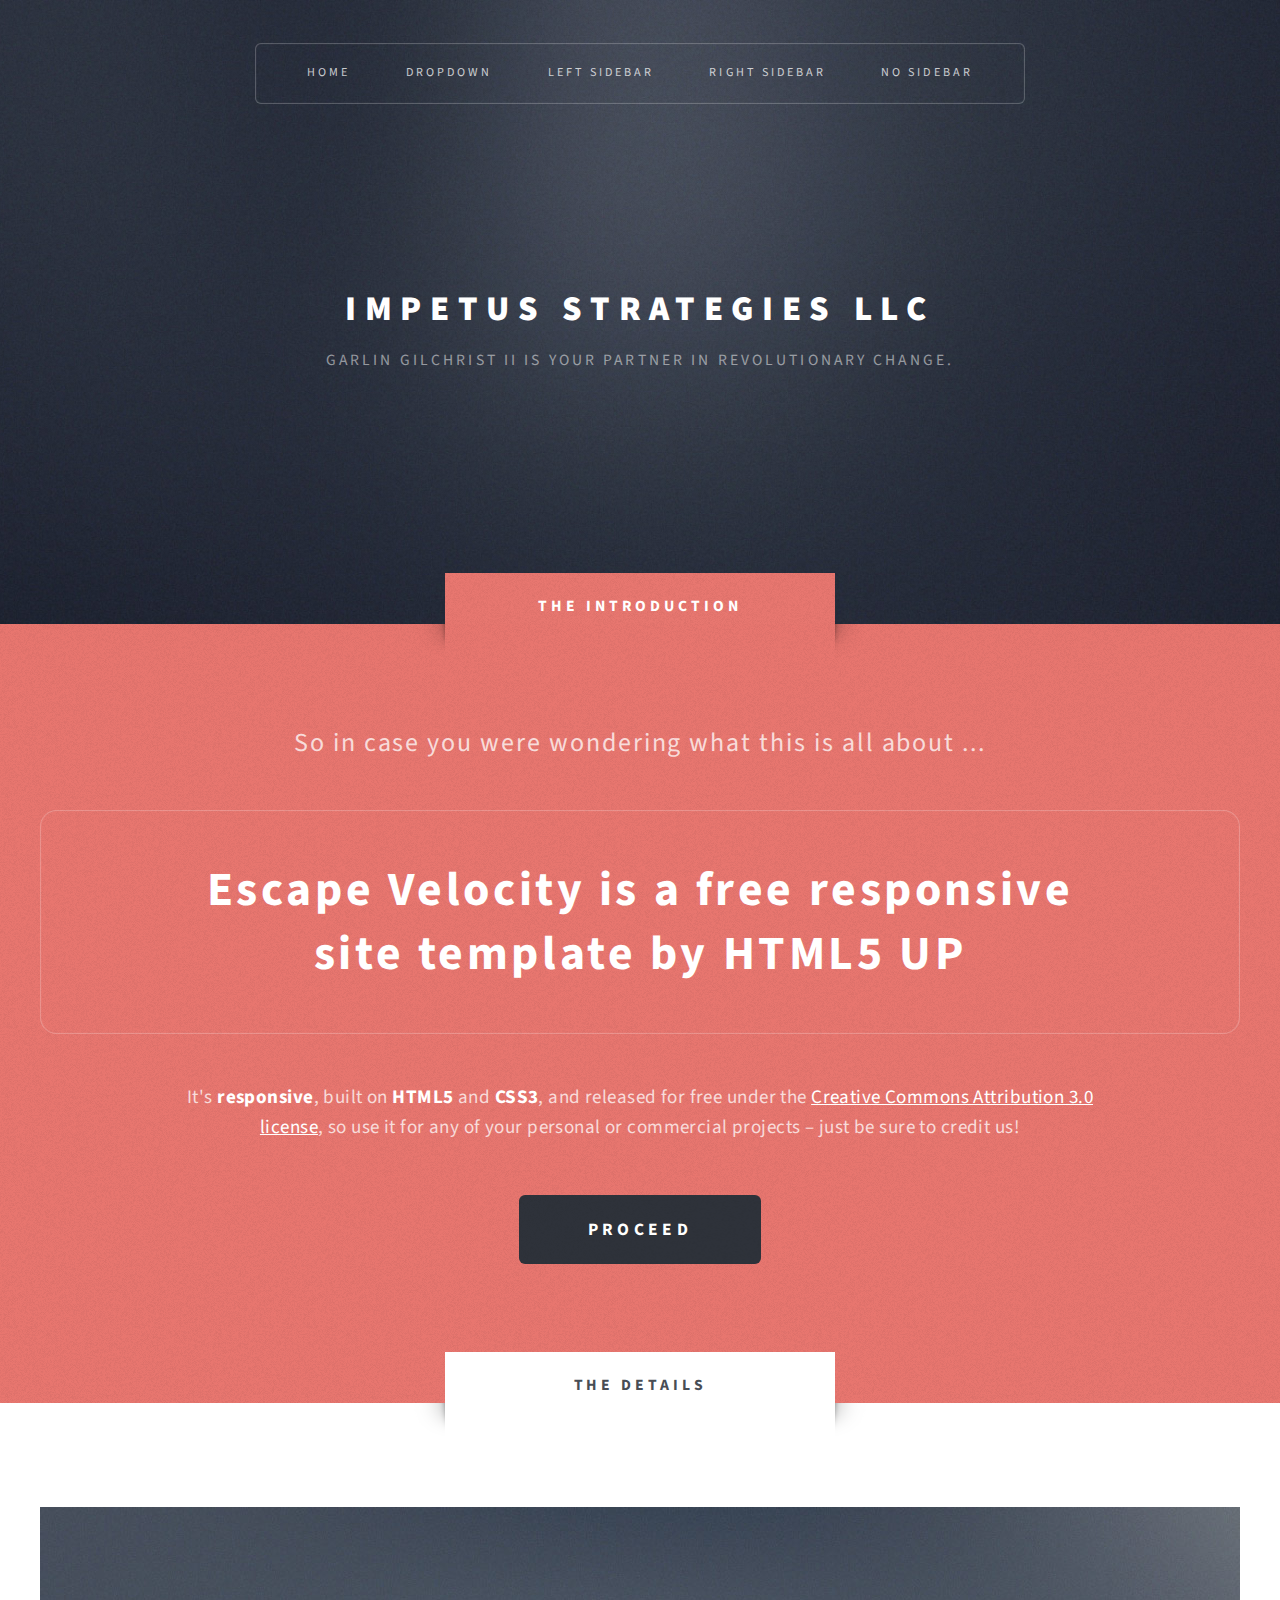
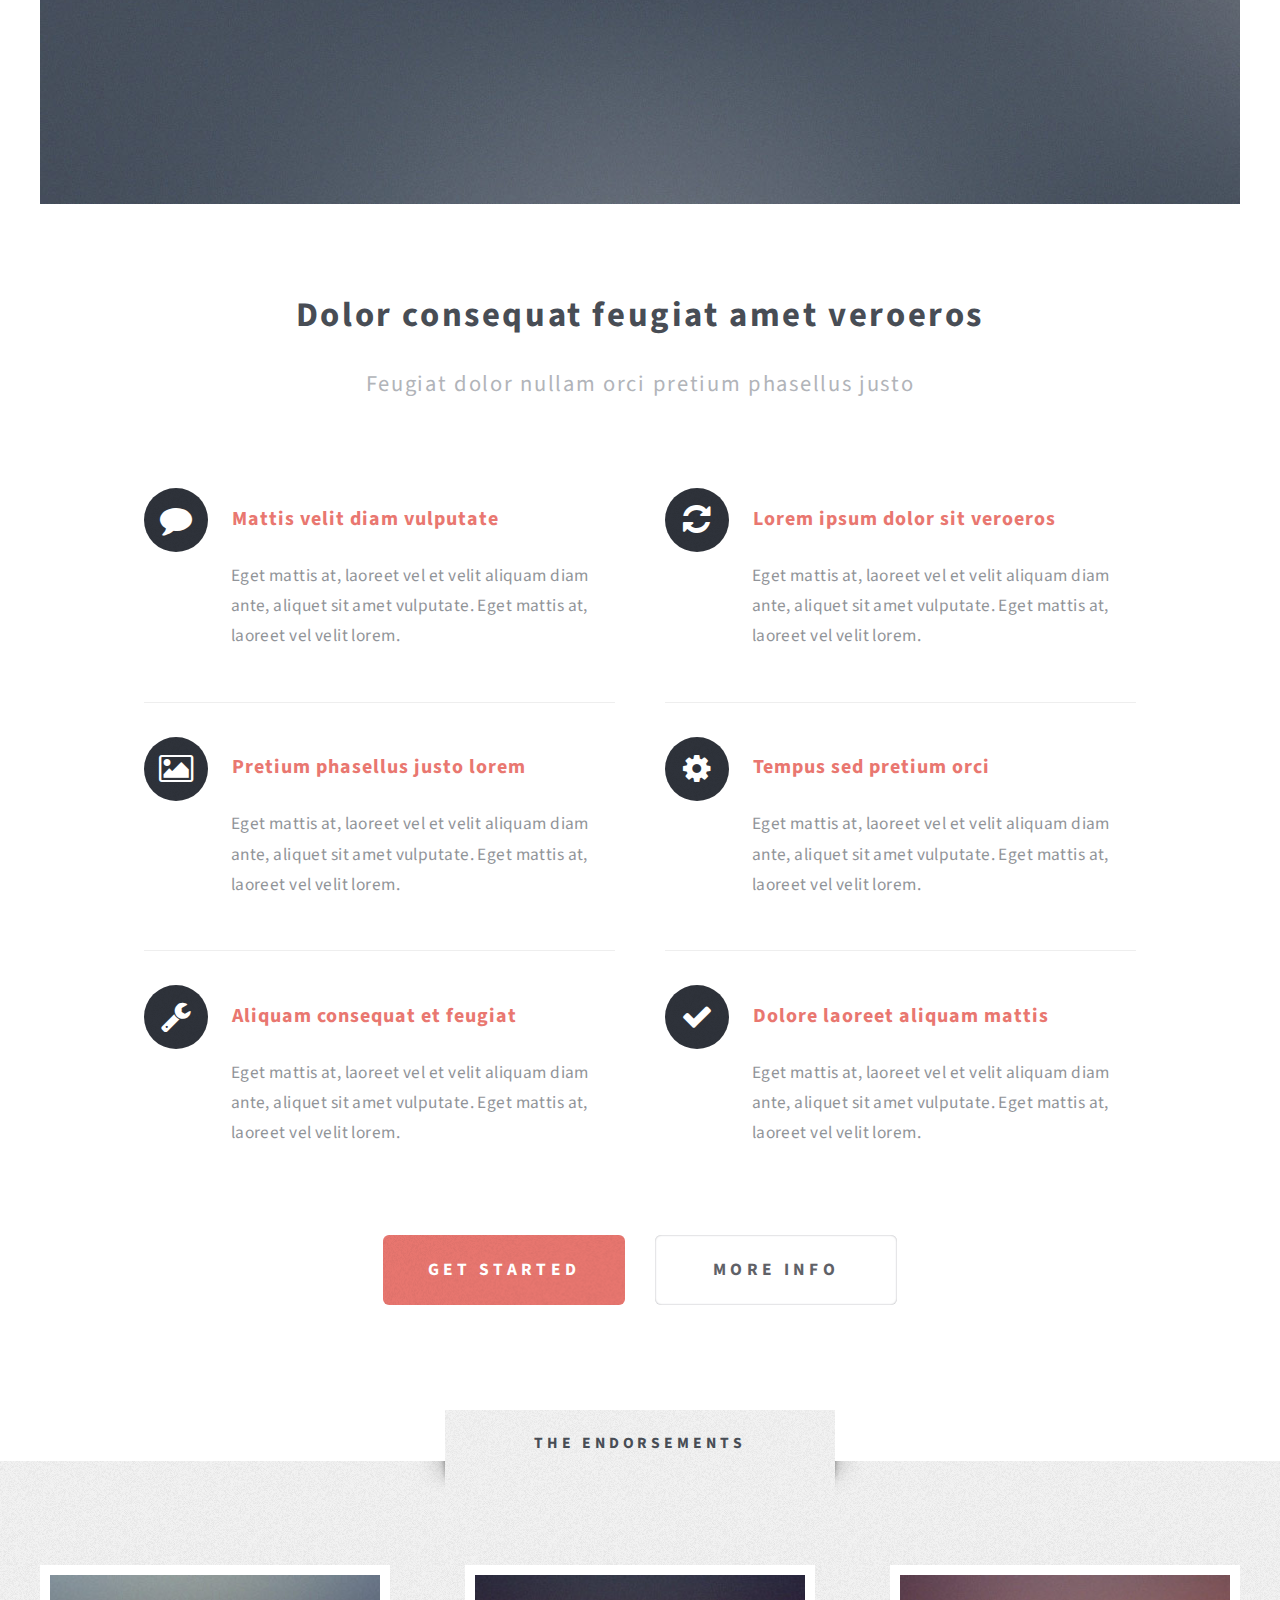
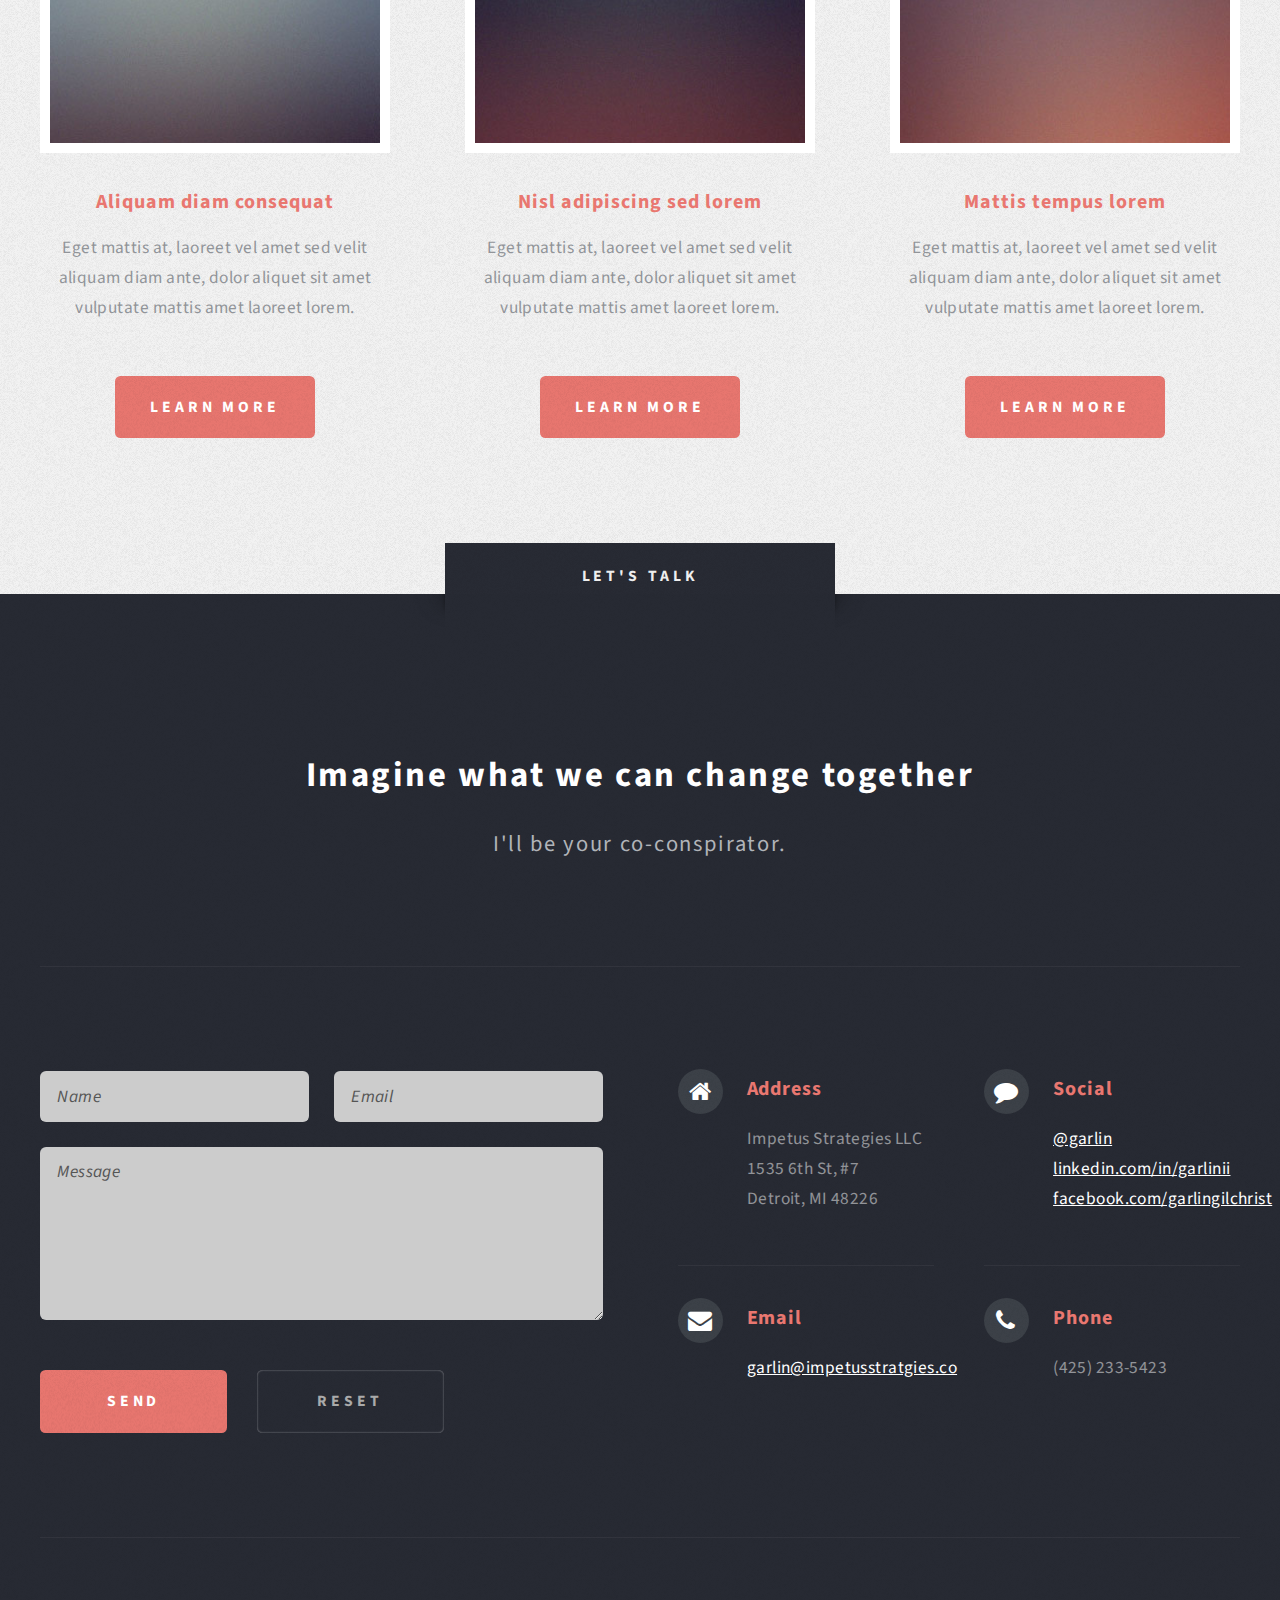
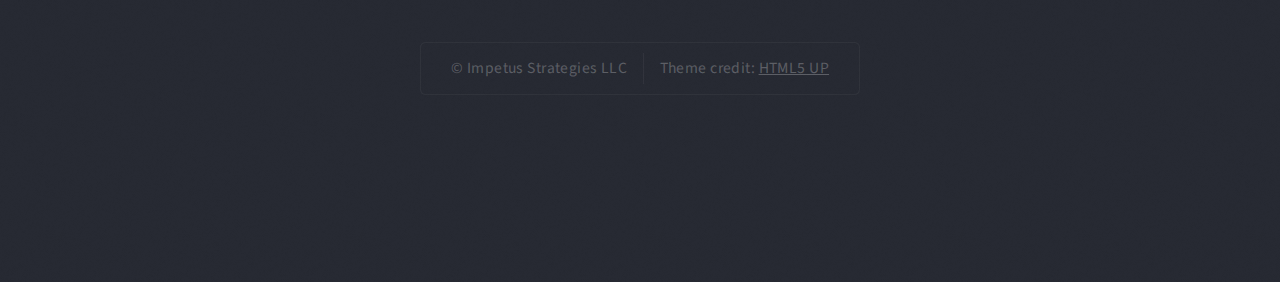
<file: escapevelocity/index.html>
<!DOCTYPE HTML>
<!--
	Theme: Escape Velocity by HTML5 UP
	html5up.net | @n33co
	Free for personal and commercial use under the CCA 3.0 license (html5up.net/license)
-->
<html>
	<head>
		<title>Impetus Strategies LLC &raquo; Revolutionary Change</title>
		<meta http-equiv="content-type" content="text/html; charset=utf-8" />
		<meta name="description" content="Impetus Strategies LLC, Your Partner in Revolutionary Change" />
		<meta name="keywords" content="Impetus Strategies LLC, Garlin Gilchrist II" />
		<!--[if lte IE 8]><script src="css/ie/html5shiv.js"></script><![endif]-->
		<script src="js/jquery.min.js"></script>
		<script src="js/jquery.dropotron.min.js"></script>
		<script src="js/skel.min.js"></script>
		<script src="js/skel-layers.min.js"></script>
		<script src="js/init.js"></script>
		<noscript>
			<link rel="stylesheet" href="css/skel.css" />
			<link rel="stylesheet" href="css/style.css" />
			<link rel="stylesheet" href="css/style-desktop.css" />
		</noscript>
		<!--[if lte IE 8]><link rel="stylesheet" href="css/ie/v8.css" /><![endif]-->
	</head>
	<body class="homepage">

		<!-- Header -->
			<div id="header-wrapper" class="wrapper">
				<div id="header">

					<!-- Logo -->
						<div id="logo">
							<h1><a href="index.html">Impetus Strategies LLC</a></h1>
							<p>Garlin Gilchrist II is your partner in revolutionary change.</p>
						</div>

					<!-- Nav -->
						<nav id="nav">
							<ul>
								<li class="current"><a href="index.html">Home</a></li>
								<li>
									<a href="">Dropdown</a>
									<ul>
										<li><a href="#">Lorem ipsum</a></li>
										<li><a href="#">Magna veroeros</a></li>
										<li><a href="#">Etiam nisl</a></li>
										<li>
											<a href="">Sed consequat</a>
											<ul>
												<li><a href="#">Lorem dolor</a></li>
												<li><a href="#">Amet consequat</a></li>
												<li><a href="#">Magna phasellus</a></li>
												<li><a href="#">Etiam nisl</a></li>
												<li><a href="#">Sed feugiat</a></li>
											</ul>
										</li>
										<li><a href="#">Nisl tempus</a></li>
									</ul>
								</li>
								<li><a href="left-sidebar.html">Left Sidebar</a></li>
								<li><a href="right-sidebar.html">Right Sidebar</a></li>
								<li><a href="no-sidebar.html">No Sidebar</a></li>
							</ul>
						</nav>

				</div>
			</div>

		<!-- Intro -->
			<div id="intro-wrapper" class="wrapper style1">
				<div class="title">The Introduction</div>
				<section id="intro" class="container">
					<p class="style1">So in case you were wondering what this is all about ...</p>
					<p class="style2">
						Escape Velocity is a free responsive<br class="mobile-hide" />
						site template by <a href="http://html5up.net" class="nobr">HTML5 UP</a>
					</p>
					<p class="style3">It's <strong>responsive</strong>, built on <strong>HTML5</strong> and <strong>CSS3</strong>, and released for
					free under the <a href="http://html5up.net/license">Creative Commons Attribution 3.0 license</a>, so use it for any of
					your personal or commercial projects &ndash; just be sure to credit us!</p>
					<ul class="actions">
						<li><a href="#" class="button style3 big">Proceed</a></li>
					</ul>
				</section>
			</div>

		<!-- Main -->
			<div class="wrapper style2">
				<div class="title">The Details</div>
				<div id="main" class="container">

					<!-- Image -->
						<a href="#" class="image featured">
							<img src="images/pic01.jpg" alt="" />
						</a>

					<!-- Features -->
						<section id="features">
							<header class="style1">
								<h2>Dolor consequat feugiat amet veroeros</h2>
								<p>Feugiat dolor nullam orci pretium phasellus justo</p>
							</header>
							<div class="feature-list">
								<div class="row">
									<div class="6u">
										<section>
											<h3 class="icon fa-comment">Mattis velit diam vulputate</h3>
											<p>Eget mattis at, laoreet vel et velit aliquam diam ante, aliquet sit amet vulputate. Eget mattis at, laoreet vel velit lorem.</p>
										</section>
									</div>
									<div class="6u">
										<section>
											<h3 class="icon fa-refresh">Lorem ipsum dolor sit veroeros</h3>
											<p>Eget mattis at, laoreet vel et velit aliquam diam ante, aliquet sit amet vulputate. Eget mattis at, laoreet vel velit lorem.</p>
										</section>
									</div>
								</div>
								<div class="row">
									<div class="6u">
										<section>
											<h3 class="icon fa-picture-o">Pretium phasellus justo lorem</h3>
											<p>Eget mattis at, laoreet vel et velit aliquam diam ante, aliquet sit amet vulputate. Eget mattis at, laoreet vel velit lorem.</p>
										</section>
									</div>
									<div class="6u">
										<section>
											<h3 class="icon fa-cog">Tempus sed pretium orci</h3>
											<p>Eget mattis at, laoreet vel et velit aliquam diam ante, aliquet sit amet vulputate. Eget mattis at, laoreet vel velit lorem.</p>
										</section>
									</div>
								</div>
								<div class="row">
									<div class="6u">
										<section>
											<h3 class="icon fa-wrench">Aliquam consequat et feugiat</h3>
											<p>Eget mattis at, laoreet vel et velit aliquam diam ante, aliquet sit amet vulputate. Eget mattis at, laoreet vel velit lorem.</p>
										</section>
									</div>
									<div class="6u">
										<section>
											<h3 class="icon fa-check">Dolore laoreet aliquam mattis</h3>
											<p>Eget mattis at, laoreet vel et velit aliquam diam ante, aliquet sit amet vulputate. Eget mattis at, laoreet vel velit lorem.</p>
										</section>
									</div>
								</div>
							</div>
							<ul class="actions actions-centered">
								<li><a href="#" class="button style1 big">Get Started</a></li>
								<li><a href="#" class="button style2 big">More Info</a></li>
							</ul>
						</section>

				</div>
			</div>

		<!-- Highlights -->
			<div class="wrapper style3">
				<div class="title">The Endorsements</div>
				<div id="highlights" class="container">
					<div class="row oneandhalf">
						<div class="4u">
							<section class="highlight">
								<a href="#" class="image featured"><img src="images/pic02.jpg" alt="" /></a>
								<h3><a href="#">Aliquam diam consequat</a></h3>
								<p>Eget mattis at, laoreet vel amet sed velit aliquam diam ante, dolor aliquet sit amet vulputate mattis amet laoreet lorem.</p>
								<ul class="actions">
									<li><a href="#" class="button style1">Learn More</a></li>
								</ul>
							</section>
						</div>
						<div class="4u">
							<section class="highlight">
								<a href="#" class="image featured"><img src="images/pic03.jpg" alt="" /></a>
								<h3><a href="#">Nisl adipiscing sed lorem</a></h3>
								<p>Eget mattis at, laoreet vel amet sed velit aliquam diam ante, dolor aliquet sit amet vulputate mattis amet laoreet lorem.</p>
								<ul class="actions">
									<li><a href="#" class="button style1">Learn More</a></li>
								</ul>
							</section>
						</div>
						<div class="4u">
							<section class="highlight">
								<a href="#" class="image featured"><img src="images/pic04.jpg" alt="" /></a>
								<h3><a href="#">Mattis tempus lorem</a></h3>
								<p>Eget mattis at, laoreet vel amet sed velit aliquam diam ante, dolor aliquet sit amet vulputate mattis amet laoreet lorem.</p>
								<ul class="actions">
									<li><a href="#" class="button style1">Learn More</a></li>
								</ul>
							</section>
						</div>
					</div>
				</div>
			</div>

		<!-- Footer -->
			<div id="footer-wrapper" class="wrapper">
				<div class="title">Let's talk</div>
				<div id="footer" class="container">
					<header class="style1">
						<h2>Imagine what we can change together</h2>
						<p>
							I'll be your co-conspirator.
						</p>
					</header>
					<hr />
					<div class="row oneandhalf">
						<div class="6u">

							<!-- Contact Form -->
								<section>
									<form method="post" action="mailto:garlin@impetusstratgies.co">
										<div class="row half">
											<div class="6u">
												<input type="text" name="name" id="contact-name" placeholder="Name" />
											</div>
											<div class="6u">
												<input type="text" name="email" id="contact-email" placeholder="Email" />
											</div>
										</div>
										<div class="row half">
											<div class="12u">
												<textarea name="message" id="contact-message" placeholder="Message" rows="4"></textarea>
											</div>
										</div>
										<div class="row">
											<div class="12u">
												<ul class="actions">
													<li><input type="submit" class="style1" value="Send" /></li>
													<li><input type="reset" class="style2" value="Reset" /></li>
												</ul>
											</div>
										</div>
									</form>
								</section>

						</div>
						<div class="6u">

							<!-- Contact -->
								<section class="feature-list small">
									<div class="row">
										<div class="6u">
											<section>
												<h3 class="icon fa-home">Address</h3>
												<p>
													Impetus Strategies LLC<br />
													1535 6th St, #7<br />
													Detroit, MI 48226
												</p>
											</section>
										</div>
										<div class="6u">
											<section>
												<h3 class="icon fa-comment">Social</h3>
												<p>
													<a href="#">@garlin</a><br />
													<a href="#">linkedin.com/in/garlinii</a><br />
													<a href="#">facebook.com/garlingilchrist</a>
												</p>
											</section>
										</div>
									</div>
									<div class="row">
										<div class="6u">
											<section>
												<h3 class="icon fa-envelope">Email</h3>
												<p>
													<a href="mailto:garlin@impetusstratgies.co">garlin@impetusstratgies.co</a>
												</p>
											</section>
										</div>
										<div class="6u">
											<section>
												<h3 class="icon fa-phone">Phone</h3>
												<p>
													(425) 233-5423
												</p>
											</section>
										</div>
									</div>
								</section>

						</div>
					</div>
					<hr />
				</div>
				<div id="copyright">
					<ul>
						<li>&copy; Impetus Strategies LLC</li><li>Theme credit: <a href="http://html5up.net">HTML5 UP</a></li>
					</ul>
				</div>
			</div>

	</body>
</html>
</file>
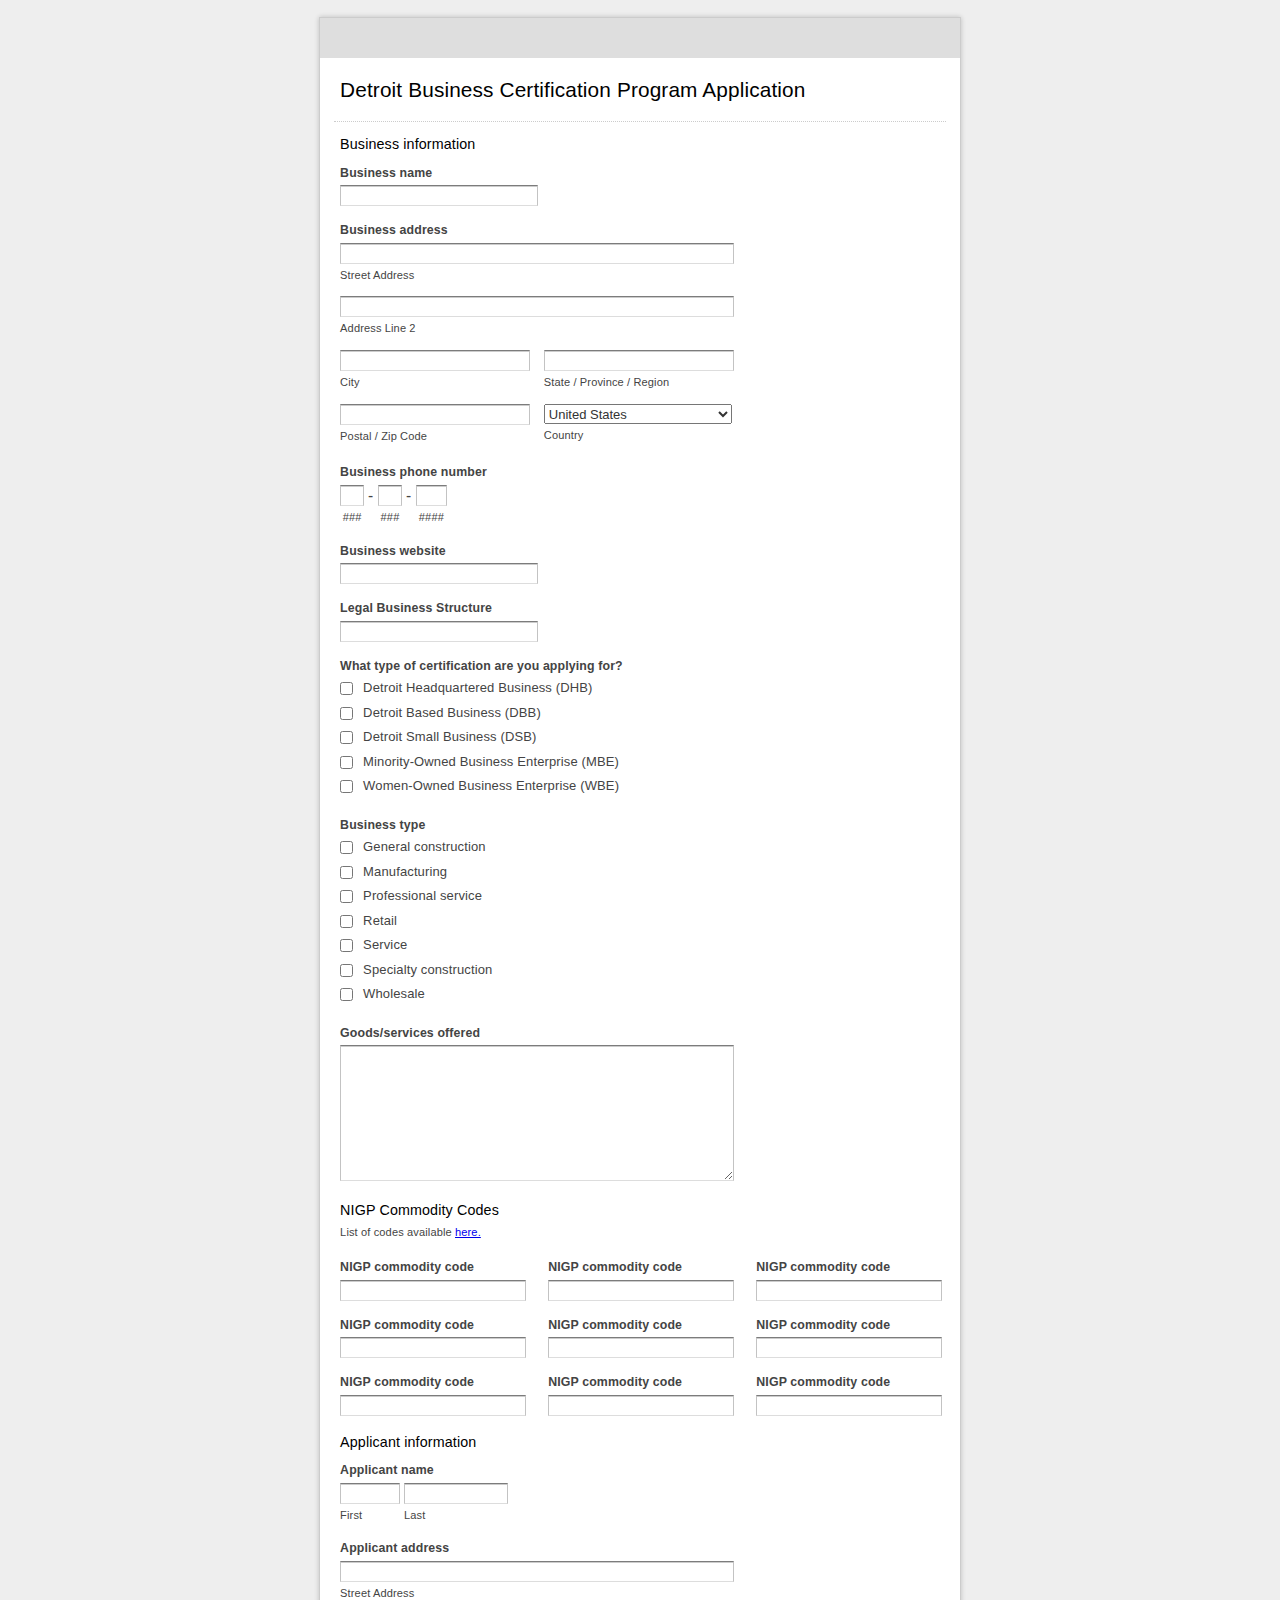
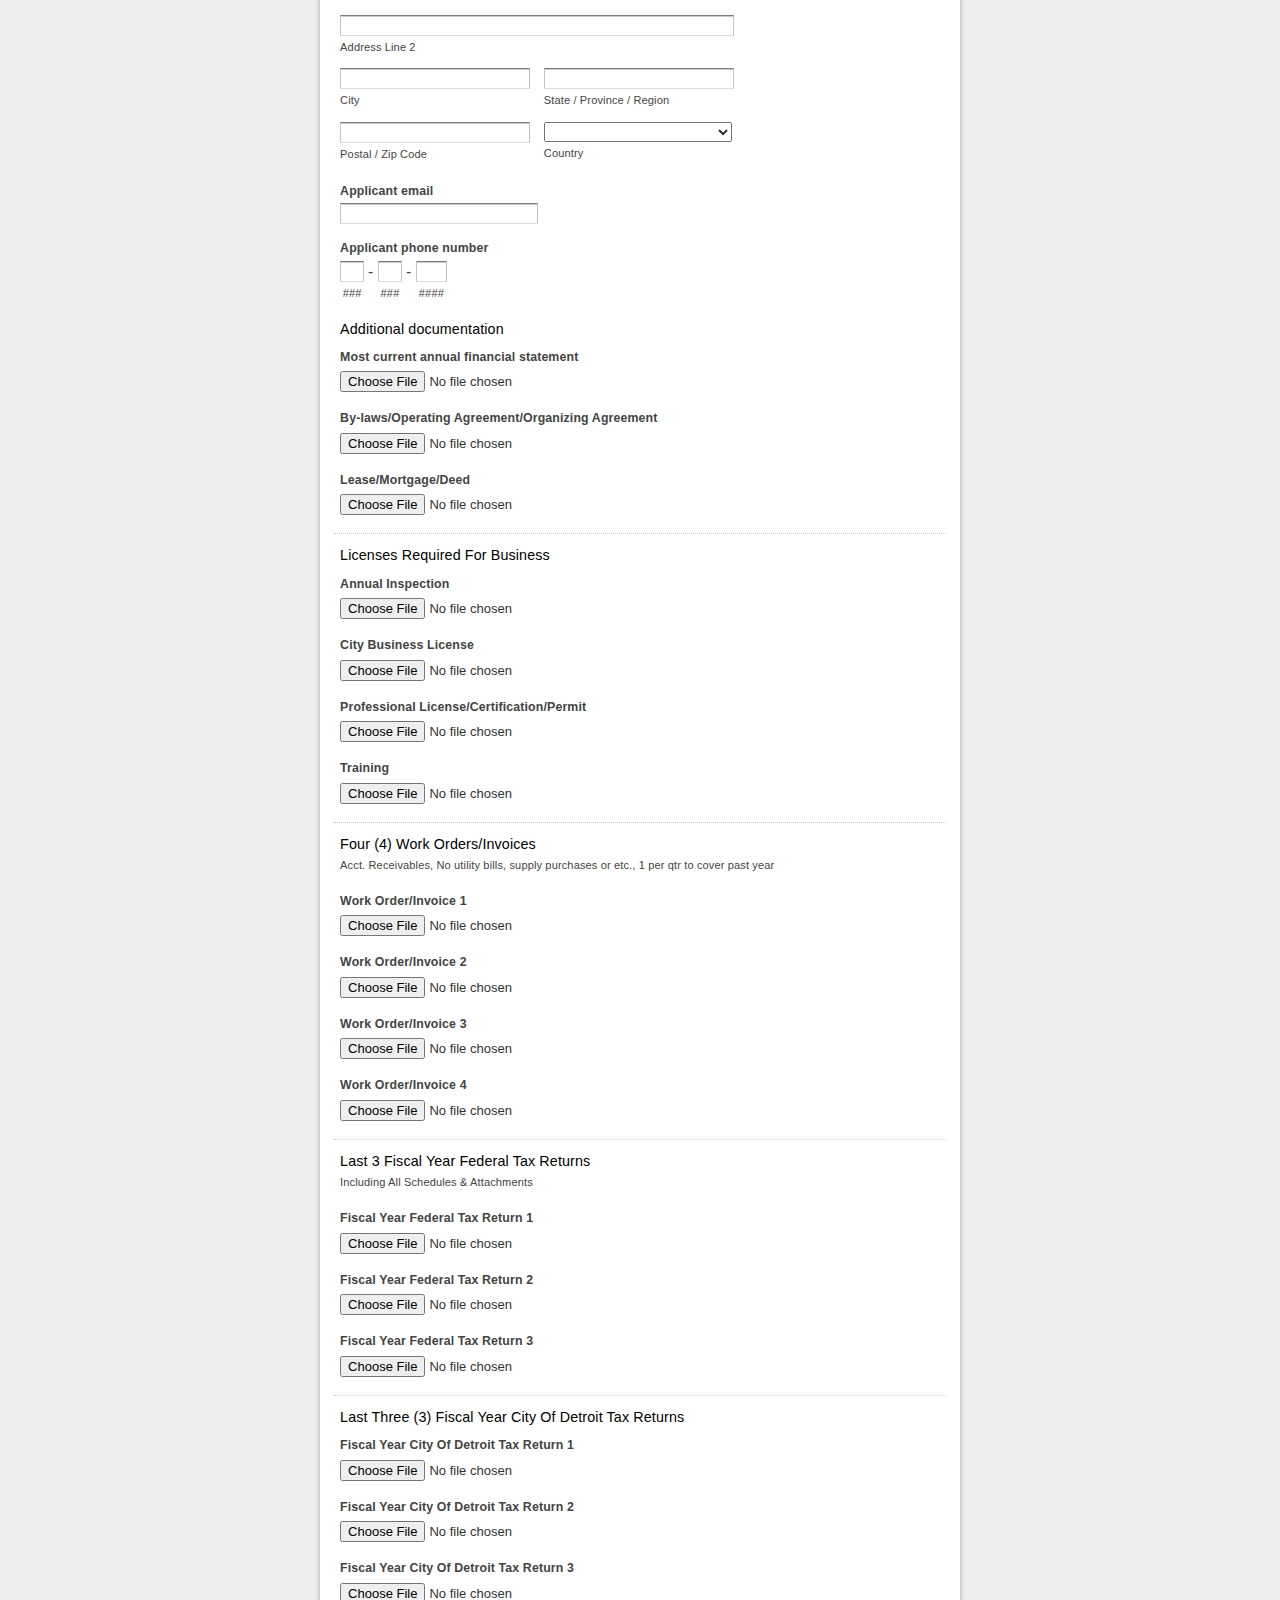
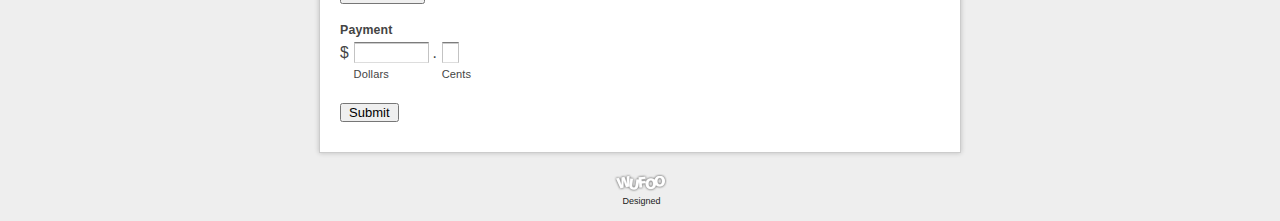
<file: detroit/hr/index.html>
<!DOCTYPE html>
<html>
<head>

<title>
Detroit Business Certification Program Application
</title>

<!-- Meta Tags -->
<meta charset="utf-8">
<meta name="generator" content="Wufoo">
<meta name="robots" content="index, follow">

<!-- CSS -->
<link href="css/structure.css" rel="stylesheet">
<link href="css/form.css" rel="stylesheet">
<link href="css/theme.css" rel="stylesheet">
<link href="https://" rel="stylesheet">

<!-- JavaScript -->
<script src="scripts/wufoo.js"></script>

<!--[if lt IE 10]>
<script src="https://html5shiv.googlecode.com/svn/trunk/html5.js"></script>
<![endif]-->
</head>

<body id="public">
<div id="container" class="ltr">

<h1 id="logo">
<a>City of Detroit</a>
</h1>

<form id="form12" name="form12" class="wufoo topLabel page" accept-charset="UTF-8" autocomplete="off" enctype="multipart/form-data" method="post" novalidate
      action="https://Garlin-Gilchrist-II:pfw-ccY-STT-Af2@detroit-data.demo.socrata.com/resource/sr6g-mb57.json?$$app_token=aMkkXLIM2Rbv1plbDXAo78rR6">

<header id="header" class="info">
<h2>Detroit Business Certification Program Application</h2>
<div></div>
</header>

<ul>
<li id="foli235" class="notranslate first section      ">
<section>
<h3 id="title235">
Business information
</h3>
</section>
</li>
<li id="foli1" class="notranslate      ">
<label class="desc" id="title1" for="business_name">
Business name
</label>
<div>
<input id="business_name" name="business_name" type="text" class="field text medium" value="" maxlength="255" tabindex="1" onkeyup=""       />
</div>
</li>
<li id="foli2" class="complex notranslate      ">
<label class="desc" id="title2" for="business_address_1">
Business address
</label>
<div>
<span class="full addr1">
<input id="business_address_1" name="business_address_1" type="text" class="field text addr" value="" tabindex="2"       />
<label for="business_address_1">Street Address</label>
</span>
<span class="full addr2">
<input id="business_address_2" name="business_address_2" type="text" class="field text addr" value="" tabindex="3" />
<label for="business_address_2">Address Line 2</label>
</span>
<span class="left city">
<input id="business_city" name="business_city" type="text" class="field text addr" value="" tabindex="4" />
<label for="business_city">City</label>
</span>
<span class="right state">
<input id="business_state" name="business_state" type="text" class="field text addr" value="" tabindex="5" />
<label for="business_state">State / Province / Region</label>
</span>
<span class="left zip">
<input id="business_zip_code" name="business_zip_code" type="text" class="field text addr" value="" maxlength="15" tabindex="6" />
<label for="business_zip_code">Postal / Zip Code</label>
</span>
<span class="right country">
<select id="Field7" name="Field7" class="field select addr" tabindex="7" >
<option value="" ></option>
<option value="United States" selected="selected">United States</option>
<option value="Canada" >Canada</option>
</select>
<label for="Field7">Country</label>
</span>
</div>
</li>
<li id="foli222" class="phone notranslate      ">
<label class="desc" id="title222" for="Field222">
Business phone number
</label>
<span>
<input id="Field222" name="Field222" type="tel" class="field text" value="" size="3" maxlength="3" tabindex="8"       />
<label for="Field222">###</label>
</span>
<span class="symbol">-</span>
<span>
<input id="Field222-1" name="Field222-1" type="tel" class="field text" value="" size="3" maxlength="3" tabindex="9" />
<label for="Field222-1">###</label>
</span>
<span class="symbol">-</span>
<span>
 <input id="Field222-2" name="Field222-2" type="tel" class="field text" value="" size="4" maxlength="4" tabindex="10" />
<label for="Field222-2">####</label>
</span>
</li>
<li id="foli121" class="notranslate       ">
<label class="desc" id="title121" for="business_website">
Business website
</label>
<div>
<input id="business_website" name="business_website" type="url" class="field text medium" value="" maxlength="255" tabindex="11"       />
</div>
</li>
<li id="foli267" class="notranslate      ">
<label class="desc" id="title267" for="business_structure">
Legal Business Structure
</label>
<div>
<input id="business_structure" name="business_structure" type="text" class="field text medium" value="" maxlength="255" tabindex="12" onkeyup=""       />
</div>
</li>
<li id="foli21" class="notranslate      ">
<fieldset>
<![if !IE | (gte IE 8)]>
<legend id="title21" class="desc">
What type of certification are you applying for?
</legend>
<![endif]>
<!--[if lt IE 8]>
<label id="title21" class="desc">
What type of certification are you applying for?
</label>
<![endif]-->
<div>
<span>
<input id="dhb" name="dhb" type="checkbox" class="field checkbox" value="Detroit Headquartered Business (DHB)" tabindex="13"     />
<label class="choice" for="dhb">Detroit Headquartered Business (DHB)</label>
</span>
<span>
<input id="dbb" name="dbb" type="checkbox" class="field checkbox" value="Detroit Based Business (DBB)" tabindex="14"     />
<label class="choice" for="dbb">Detroit Based Business (DBB)</label>
</span>
<span>
<input id="dsb" name="dsb" type="checkbox" class="field checkbox" value="Detroit Small Business (DSB)" tabindex="15"     />
<label class="choice" for="dsb">Detroit Small Business (DSB)</label>
</span>
<span>
<input id="mbe" name="mbe" type="checkbox" class="field checkbox" value="Minority-Owned Business Enterprise (MBE)" tabindex="16"     />
<label class="choice" for="mbe">Minority-Owned Business Enterprise (MBE)</label>
</span>
<span>
<input id="wbe" name="wbe" type="checkbox" class="field checkbox" value="Women-Owned Business Enterprise (WBE)" tabindex="17"     />
<label class="choice" for="wbe">Women-Owned Business Enterprise (WBE)</label>
</span>
</div>
</fieldset>
</li>
<li id="foli122" class="notranslate      ">
<fieldset>
<![if !IE | (gte IE 8)]>
<legend id="title122" class="desc">
Business type
</legend>
<![endif]>
<!--[if lt IE 8]>
<label id="title122" class="desc">
Business type
</label>
<![endif]-->
<div>
<span>
<input id="general_construction" name="general_construction" type="checkbox" class="field checkbox" value="General construction" tabindex="18"     />
<label class="choice" for="general_construction">General construction</label>
</span>
<span>
<input id="manufacturing" name="manufacturing" type="checkbox" class="field checkbox" value="Manufacturing" tabindex="19"     />
<label class="choice" for="manufacturing">Manufacturing</label>
</span>
<span>
<input id="professional_service" name="professional_service" type="checkbox" class="field checkbox" value="Professional service" tabindex="20"     />
<label class="choice" for="professional_service">Professional service</label>
</span>
<span>
<input id="retail" name="retail" type="checkbox" class="field checkbox" value="Retail" tabindex="21"     />
<label class="choice" for="retail">Retail</label>
</span>
<span>
<input id="service" name="service" type="checkbox" class="field checkbox" value="Service" tabindex="22"     />
<label class="choice" for="service">Service</label>
</span>
<span>
<input id="specialty_construction" name="specialty_construction" type="checkbox" class="field checkbox" value="Specialty construction" tabindex="23"     />
<label class="choice" for="specialty_construction">Specialty construction</label>
</span>
<span>
<input id="wholesale" name="wholesale" type="checkbox" class="field checkbox" value="Wholesale" tabindex="24"     />
<label class="choice" for="wholesale">Wholesale</label>
</span>
</div>
</fieldset>
</li>
<li id="foli233"
class="notranslate      "><label class="desc" id="title233" for="goods_or_services">
Goods/services offered
</label>

<div>
<textarea id="goods_or_services"
name="goods_or_services"
class="field textarea medium"
spellcheck="true"
rows="10" cols="50"

tabindex="25"
onkeyup=""
       ></textarea>

</div>
</li>

<li id="foli237" class="notranslate first section      ">
<section>
<h3 id="title237">
NIGP Commodity Codes
</h3>
<div id="instruct237">List of codes available <a href="http://www.detroitmi.gov/Portals/0/docs/humanrights/Register/NIGP%20Commodity%20Codes%20List.pdf">here.</a></div>
</section>
</li>
<li id="foli223" class="notranslate leftThird     ">
<label class="desc " id="title223" for="Field223">
NIGP commodity code
</label>
<div>
<input id="Field223" name="Field223" type="text" class="field text nospin small"  value="" tabindex="26" onkeyup=""       />
</div>
</li>
<li id="foli231" class="notranslate middleThird     ">
<label class="desc " id="title231" for="Field231">
NIGP commodity code
</label>
<div>
<input id="Field231" name="Field231" type="text" class="field text nospin small"  value="" tabindex="27" onkeyup=""       />
</div>
</li>
<li id="foli230" class="notranslate rightThird     ">
<label class="desc " id="title230" for="Field230">
NIGP commodity code
</label>
<div>
<input id="Field230" name="Field230" type="text" class="field text nospin small"  value="" tabindex="28" onkeyup=""       />
</div>
</li>
<li id="foli229" class="notranslate leftThird     ">
<label class="desc " id="title229" for="Field229">
NIGP commodity code
</label>
<div>
<input id="Field229" name="Field229" type="text" class="field text nospin small"  value="" tabindex="29" onkeyup=""       />
</div>
</li>
<li id="foli228" class="notranslate middleThird     ">
<label class="desc " id="title228" for="Field228">
NIGP commodity code
</label>
<div>
<input id="Field228" name="Field228" type="text" class="field text nospin small"  value="" tabindex="30" onkeyup=""       />
</div>
</li>
<li id="foli227" class="notranslate rightThird     ">
<label class="desc " id="title227" for="Field227">
NIGP commodity code
</label>
<div>
<input id="Field227" name="Field227" type="text" class="field text nospin small"  value="" tabindex="31" onkeyup=""       />
</div>
</li>
<li id="foli226" class="notranslate leftThird     ">
<label class="desc " id="title226" for="Field226">
NIGP commodity code
</label>
<div>
<input id="Field226" name="Field226" type="text" class="field text nospin small"  value="" tabindex="32" onkeyup=""       />
</div>
</li>
<li id="foli225" class="notranslate middleThird     ">
<label class="desc " id="title225" for="Field225">
NIGP commodity code
</label>
<div>
<input id="Field225" name="Field225" type="text" class="field text nospin small"  value="" tabindex="33" onkeyup=""       />
</div>
</li>
<li id="foli224" class="notranslate rightThird     ">
<label class="desc " id="title224" for="Field224">
NIGP commodity code
</label>
<div>
<input id="Field224" name="Field224" type="text" class="field text nospin small"  value="" tabindex="34" onkeyup=""       />
</div>
</li>

<li id="foli234" class="notranslate first section      ">
<section>
<h3 id="title234">
Applicant information
</h3>
</section>
</li>
<li id="foli8" class="notranslate      ">
<label class="desc" id="title8" for="Field8">
Applicant name
</label>
<span>
<input id="Field8" name="Field8" type="text" class="field text fn" value="" size="8" tabindex="35"       />
<label for="Field8">First</label>
</span>
<span>
<input id="Field9" name="Field9" type="text" class="field text ln" value="" size="14" tabindex="36" />
<label for="Field9">Last</label>
</span>
</li>
<li id="foli10" class="complex notranslate      ">
<label class="desc" id="title10" for="Field10">
Applicant address
</label>
<div>
<span class="full addr1">
<input id="Field10" name="Field10" type="text" class="field text addr" value="" tabindex="37"       />
<label for="Field10">Street Address</label>
</span>
<span class="full addr2">
<input id="Field11" name="Field11" type="text" class="field text addr" value="" tabindex="38" />
<label for="Field11">Address Line 2</label>
</span>
<span class="left city">
<input id="Field12" name="Field12" type="text" class="field text addr" value="" tabindex="39" />
<label for="Field12">City</label>
</span>
<span class="right state">
<input id="Field13" name="Field13" type="text" class="field text addr" value="" tabindex="40" />
<label for="Field13">State / Province / Region</label>
</span>
<span class="left zip">
<input id="Field14" name="Field14" type="text" class="field text addr" value="" maxlength="15" tabindex="41" />
<label for="Field14">Postal / Zip Code</label>
</span>
<span class="right country">
<select id="Field15" name="Field15" class="field select addr" tabindex="42" >
<option value="" selected="selected"></option>
<option value="United States" >United States</option>
<option value="United Kingdom" >United Kingdom</option>
<option value="Australia" >Australia</option>
<option value="Canada" >Canada</option>
<option value="France" >France</option>
<option value="New Zealand" >New Zealand</option>
<option value="India" >India</option>
<option value="Brazil" >Brazil</option>
<option value="----" >----</option>
<option value="Afghanistan" >Afghanistan</option>
<option value="Åland Islands" >Åland Islands</option>
<option value="Albania" >Albania</option>
<option value="Algeria" >Algeria</option>
<option value="American Samoa" >American Samoa</option>
<option value="Andorra" >Andorra</option>
<option value="Angola" >Angola</option>
<option value="Anguilla" >Anguilla</option>
<option value="Antarctica" >Antarctica</option>
<option value="Antigua and Barbuda" >Antigua and Barbuda</option>
<option value="Argentina" >Argentina</option>
<option value="Armenia" >Armenia</option>
<option value="Aruba" >Aruba</option>
<option value="Austria" >Austria</option>
<option value="Azerbaijan" >Azerbaijan</option>
<option value="Bahamas" >Bahamas</option>
<option value="Bahrain" >Bahrain</option>
<option value="Bangladesh" >Bangladesh</option>
<option value="Barbados" >Barbados</option>
<option value="Belarus" >Belarus</option>
<option value="Belgium" >Belgium</option>
<option value="Belize" >Belize</option>
<option value="Benin" >Benin</option>
<option value="Bermuda" >Bermuda</option>
<option value="Bhutan" >Bhutan</option>
<option value="Bolivia" >Bolivia</option>
<option value="Bosnia and Herzegovina" >Bosnia and Herzegovina</option>
<option value="Botswana" >Botswana</option>
<option value="British Indian Ocean Territory" >British Indian Ocean Territory</option>
<option value="Brunei Darussalam" >Brunei Darussalam</option>
<option value="Bulgaria" >Bulgaria</option>
<option value="Burkina Faso" >Burkina Faso</option>
<option value="Burundi" >Burundi</option>
<option value="Cambodia" >Cambodia</option>
<option value="Cameroon" >Cameroon</option>
<option value="Cape Verde" >Cape Verde</option>
<option value="Cayman Islands" >Cayman Islands</option>
<option value="Central African Republic" >Central African Republic</option>
<option value="Chad" >Chad</option>
<option value="Chile" >Chile</option>
<option value="China" >China</option>
<option value="Colombia" >Colombia</option>
<option value="Comoros" >Comoros</option>
<option value="Democratic Republic of the Congo" >Democratic Republic of the Congo</option>
<option value="Republic of the Congo" >Republic of the Congo</option>
<option value="Cook Islands" >Cook Islands</option>
<option value="Costa Rica" >Costa Rica</option>
<option value="C&ocirc;te d'Ivoire" >C&ocirc;te d'Ivoire</option>
<option value="Croatia" >Croatia</option>
<option value="Cuba" >Cuba</option>
<option value="Cyprus" >Cyprus</option>
<option value="Czech Republic" >Czech Republic</option>
<option value="Denmark" >Denmark</option>
<option value="Djibouti" >Djibouti</option>
<option value="Dominica" >Dominica</option>
<option value="Dominican Republic" >Dominican Republic</option>
<option value="East Timor" >East Timor</option>
<option value="Ecuador" >Ecuador</option>
<option value="Egypt" >Egypt</option>
<option value="El Salvador" >El Salvador</option>
<option value="Equatorial Guinea" >Equatorial Guinea</option>
<option value="Eritrea" >Eritrea</option>
<option value="Estonia" >Estonia</option>
<option value="Ethiopia" >Ethiopia</option>
<option value="Faroe Islands" >Faroe Islands</option>
<option value="Fiji" >Fiji</option>
<option value="Finland" >Finland</option>
<option value="Gabon" >Gabon</option>
<option value="Gambia" >Gambia</option>
<option value="Georgia" >Georgia</option>
<option value="Germany" >Germany</option>
<option value="Ghana" >Ghana</option>
<option value="Gibraltar" >Gibraltar</option>
<option value="Greece" >Greece</option>
<option value="Grenada" >Grenada</option>
<option value="Guatemala" >Guatemala</option>
<option value="Guinea" >Guinea</option>
<option value="Guinea-Bissau" >Guinea-Bissau</option>
<option value="Guyana" >Guyana</option>
<option value="Haiti" >Haiti</option>
<option value="Honduras" >Honduras</option>
<option value="Hong Kong" >Hong Kong</option>
<option value="Hungary" >Hungary</option>
<option value="Iceland" >Iceland</option>
<option value="Indonesia" >Indonesia</option>
<option value="Iran" >Iran</option>
<option value="Iraq" >Iraq</option>
<option value="Ireland" >Ireland</option>
<option value="Israel" >Israel</option>
<option value="Italy" >Italy</option>
<option value="Jamaica" >Jamaica</option>
<option value="Japan" >Japan</option>
<option value="Jordan" >Jordan</option>
<option value="Kazakhstan" >Kazakhstan</option>
<option value="Kenya" >Kenya</option>
<option value="Kiribati" >Kiribati</option>
<option value="North Korea" >North Korea</option>
<option value="South Korea" >South Korea</option>
<option value="Kuwait" >Kuwait</option>
<option value="Kyrgyzstan" >Kyrgyzstan</option>
<option value="Laos" >Laos</option>
<option value="Latvia" >Latvia</option>
<option value="Lebanon" >Lebanon</option>
<option value="Lesotho" >Lesotho</option>
<option value="Liberia" >Liberia</option>
<option value="Libya" >Libya</option>
<option value="Liechtenstein" >Liechtenstein</option>
<option value="Lithuania" >Lithuania</option>
<option value="Luxembourg" >Luxembourg</option>
<option value="Macedonia" >Macedonia</option>
<option value="Madagascar" >Madagascar</option>
<option value="Malawi" >Malawi</option>
<option value="Malaysia" >Malaysia</option>
<option value="Maldives" >Maldives</option>
<option value="Mali" >Mali</option>
<option value="Malta" >Malta</option>
<option value="Marshall Islands" >Marshall Islands</option>
<option value="Mauritania" >Mauritania</option>
<option value="Mauritius" >Mauritius</option>
<option value="Mexico" >Mexico</option>
<option value="Micronesia" >Micronesia</option>
<option value="Moldova" >Moldova</option>
<option value="Monaco" >Monaco</option>
<option value="Mongolia" >Mongolia</option>
<option value="Montenegro" >Montenegro</option>
<option value="Morocco" >Morocco</option>
<option value="Mozambique" >Mozambique</option>
<option value="Myanmar" >Myanmar</option>
<option value="Namibia" >Namibia</option>
<option value="Nauru" >Nauru</option>
<option value="Nepal" >Nepal</option>
<option value="Netherlands" >Netherlands</option>
<option value="Netherlands Antilles" >Netherlands Antilles</option>
<option value="Nicaragua" >Nicaragua</option>
<option value="Niger" >Niger</option>
<option value="Nigeria" >Nigeria</option>
<option value="Norway" >Norway</option>
<option value="Oman" >Oman</option>
<option value="Pakistan" >Pakistan</option>
<option value="Palau" >Palau</option>
<option value="Palestine" >Palestine</option>
<option value="Panama" >Panama</option>
<option value="Papua New Guinea" >Papua New Guinea</option>
<option value="Paraguay" >Paraguay</option>
<option value="Peru" >Peru</option>
<option value="Philippines" >Philippines</option>
<option value="Poland" >Poland</option>
<option value="Portugal" >Portugal</option>
<option value="Puerto Rico" >Puerto Rico</option>
<option value="Qatar" >Qatar</option>
<option value="Romania" >Romania</option>
<option value="Russia" >Russia</option>
<option value="Rwanda" >Rwanda</option>
<option value="Saint Kitts and Nevis" >Saint Kitts and Nevis</option>
<option value="Saint Lucia" >Saint Lucia</option>
<option value="Saint Vincent and the Grenadines" >Saint Vincent and the Grenadines</option>
<option value="Samoa" >Samoa</option>
<option value="San Marino" >San Marino</option>
<option value="Sao Tome and Principe" >Sao Tome and Principe</option>
<option value="Saudi Arabia" >Saudi Arabia</option>
<option value="Senegal" >Senegal</option>
<option value="Serbia" >Serbia</option>
<option value="Seychelles" >Seychelles</option>
<option value="Sierra Leone" >Sierra Leone</option>
<option value="Singapore" >Singapore</option>
<option value="Slovakia" >Slovakia</option>
<option value="Slovenia" >Slovenia</option>
<option value="Solomon Islands" >Solomon Islands</option>
<option value="Somalia" >Somalia</option>
<option value="South Africa" >South Africa</option>
<option value="Spain" >Spain</option>
<option value="Sri Lanka" >Sri Lanka</option>
<option value="Sudan" >Sudan</option>
<option value="Suriname" >Suriname</option>
<option value="Swaziland" >Swaziland</option>
<option value="Sweden" >Sweden</option>
<option value="Switzerland" >Switzerland</option>
<option value="Syria" >Syria</option>
<option value="Taiwan" >Taiwan</option>
<option value="Tajikistan" >Tajikistan</option>
<option value="Tanzania" >Tanzania</option>
<option value="Thailand" >Thailand</option>
<option value="Togo" >Togo</option>
<option value="Tonga" >Tonga</option>
<option value="Trinidad and Tobago" >Trinidad and Tobago</option>
<option value="Tunisia" >Tunisia</option>
<option value="Turkey" >Turkey</option>
<option value="Turkmenistan" >Turkmenistan</option>
<option value="Tuvalu" >Tuvalu</option>
<option value="Uganda" >Uganda</option>
<option value="Ukraine" >Ukraine</option>
<option value="United Arab Emirates" >United Arab Emirates</option>
<option value="United States Minor Outlying Islands" >United States Minor Outlying Islands</option>
<option value="Uruguay" >Uruguay</option>
<option value="Uzbekistan" >Uzbekistan</option>
<option value="Vanuatu" >Vanuatu</option>
<option value="Vatican City" >Vatican City</option>
<option value="Venezuela" >Venezuela</option>
<option value="Vietnam" >Vietnam</option>
<option value="Virgin Islands, British" >Virgin Islands, British</option>
<option value="Virgin Islands, U.S." >Virgin Islands, U.S.</option>
<option value="Yemen" >Yemen</option>
<option value="Zambia" >Zambia</option>
<option value="Zimbabwe" >Zimbabwe</option>
</select>
<label for="Field15">Country</label>
</span>
</div>
</li>
<li id="foli17" class="notranslate      ">
<label class="desc" id="title17" for="Field17">
Applicant email
</label>
<div>
<input id="Field17" name="Field17" type="email" spellcheck="false" class="field text medium" value="" maxlength="255" tabindex="43"       />
</div>
</li>
<li id="foli18" class="phone notranslate      ">
<label class="desc" id="title18" for="Field18">
Applicant phone number
</label>
<span>
<input id="Field18" name="Field18" type="tel" class="field text" value="" size="3" maxlength="3" tabindex="44"       />
<label for="Field18">###</label>
</span>
<span class="symbol">-</span>
<span>
<input id="Field18-1" name="Field18-1" type="tel" class="field text" value="" size="3" maxlength="3" tabindex="45" />
<label for="Field18-1">###</label>
</span>
<span class="symbol">-</span>
<span>
 <input id="Field18-2" name="Field18-2" type="tel" class="field text" value="" size="4" maxlength="4" tabindex="46" />
<label for="Field18-2">####</label>
</span>
</li>

<li id="foli244" class="notranslate first section      ">
<section>
<h3 id="title244">
Additional documentation
</h3>
</section>
</li>
<li id="foli243" class="notranslate       "  >
<label class="desc" id="title243" for="Field243">
Most current annual financial statement
</label>
<div>
<input id="Field243" name="Field243" type="file" class="field file" size="12" tabindex="47"       />
</div>
<p class="instruct" id="instruct243"><small>Including Accountant’s Note</small></p>
</li>
<li id="foli245" class="notranslate       "  >
<label class="desc" id="title245" for="Field245">
By-laws/Operating Agreement/Organizing Agreement
</label>
<div>
<input id="Field245" name="Field245" type="file" class="field file" size="12" tabindex="48"       />
</div>
</li>
<li id="foli248" class="notranslate       "  >
<label class="desc" id="title248" for="Field248">
Lease/Mortgage/Deed
</label>
<div>
<input id="Field248" name="Field248" type="file" class="field file" size="12" tabindex="49"       />
</div>
</li><li id="foli262" class="notranslate section      ">
<section>
<h3 id="title262">
Licenses Required For Business
</h3>
</section>
</li>
<li id="foli263" class="notranslate       "  >
<label class="desc" id="title263" for="Field263">
Annual Inspection
</label>
<div>
<input id="Field263" name="Field263" type="file" class="field file" size="12" tabindex="50"       />
</div>
</li>
<li id="foli264" class="notranslate       "  >
<label class="desc" id="title264" for="Field264">
City Business License
</label>
<div>
<input id="Field264" name="Field264" type="file" class="field file" size="12" tabindex="51"       />
</div>
</li>
<li id="foli266" class="notranslate       "  >
<label class="desc" id="title266" for="Field266">
Professional License/Certification/Permit
</label>
<div>
<input id="Field266" name="Field266" type="file" class="field file" size="12" tabindex="52"       />
</div>
</li>
<li id="foli265" class="notranslate       "  >
<label class="desc" id="title265" for="Field265">
Training
</label>
<div>
<input id="Field265" name="Field265" type="file" class="field file" size="12" tabindex="53"       />
</div>
</li><li id="foli253" class="notranslate section      ">
<section>
<h3 id="title253">
Four (4) Work Orders/Invoices
</h3>
<div id="instruct253">Acct. Receivables, No utility bills, supply purchases or etc., 1 per qtr to cover past year</div>
</section>
</li>
<li id="foli246" class="notranslate       "  >
<label class="desc" id="title246" for="Field246">
Work Order/Invoice 1
</label>
<div>
<input id="Field246" name="Field246" type="file" class="field file" size="12" tabindex="54"       />
</div>
</li>
<li id="foli252" class="notranslate       "  >
<label class="desc" id="title252" for="Field252">
Work Order/Invoice 2
</label>
<div>
<input id="Field252" name="Field252" type="file" class="field file" size="12" tabindex="55"       />
</div>
</li>
<li id="foli251" class="notranslate       "  >
<label class="desc" id="title251" for="Field251">
Work Order/Invoice 3
</label>
<div>
<input id="Field251" name="Field251" type="file" class="field file" size="12" tabindex="56"       />
</div>
</li>
<li id="foli250" class="notranslate       "  >
<label class="desc" id="title250" for="Field250">
Work Order/Invoice 4
</label>
<div>
<input id="Field250" name="Field250" type="file" class="field file" size="12" tabindex="57"       />
</div>
</li><li id="foli257" class="notranslate section      ">
<section>
<h3 id="title257">
Last 3 Fiscal Year Federal Tax Returns
</h3>
<div id="instruct257">Including All Schedules & Attachments</div>
</section>
</li>
<li id="foli249" class="notranslate       "  >
<label class="desc" id="title249" for="Field249">
Fiscal Year Federal Tax Return 1
</label>
<div>
<input id="Field249" name="Field249" type="file" class="field file" size="12" tabindex="58"       />
</div>
</li>
<li id="foli259" class="notranslate       "  >
<label class="desc" id="title259" for="Field259">
Fiscal Year Federal Tax Return 2
</label>
<div>
<input id="Field259" name="Field259" type="file" class="field file" size="12" tabindex="59"       />
</div>
</li>
<li id="foli258" class="notranslate       "  >
<label class="desc" id="title258" for="Field258">
Fiscal Year Federal Tax Return 3
</label>
<div>
<input id="Field258" name="Field258" type="file" class="field file" size="12" tabindex="60"       />
</div>
</li><li id="foli254" class="notranslate section      ">
<section>
<h3 id="title254">
Last Three (3) Fiscal Year City Of Detroit Tax Returns
</h3>
</section>
</li>
<li id="foli247" class="notranslate       "  >
<label class="desc" id="title247" for="Field247">
Fiscal Year City Of Detroit Tax Return 1
</label>
<div>
<input id="Field247" name="Field247" type="file" class="field file" size="12" tabindex="61"       />
</div>
</li>
<li id="foli256" class="notranslate       "  >
<label class="desc" id="title256" for="Field256">
Fiscal Year City Of Detroit Tax Return 2
</label>
<div>
<input id="Field256" name="Field256" type="file" class="field file" size="12" tabindex="62"       />
</div>
</li>
<li id="foli255" class="notranslate       "  >
<label class="desc" id="title255" for="Field255">
Fiscal Year City Of Detroit Tax Return 3
</label>
<div>
<input id="Field255" name="Field255" type="file" class="field file" size="12" tabindex="63"       />
</div>
</li><li id="foli261" class="notranslate      ">
<label class="desc" id="title261" for="Field261">
Payment
</label>
<span class="symbol">$</span>
<span>
<input id="Field261" name="Field261" type="text" class="field text currency nospin" value="" size="10" tabindex="64" />
<label for="Field261">Dollars</label>
</span>
<span class="symbol radix">.</span>
<span class="cents">
<input id="Field261-1" name="Field261-1" type="text" class="field text nospin" value="" size="2" maxlength="2" tabindex="65"       />
<label for="Field261-1">Cents</label>
</span>
</li>

 <li class="buttons ">
<div>

                    <input id="saveForm" name="saveForm" class="btTxt submit"
    type="submit" value="Submit"
 /></div>
</li>

<li class="hide">
<label for="comment">Do Not Fill This Out</label>
<textarea name="comment" id="comment" rows="1" cols="1"></textarea>
<input type="hidden" id="idstamp" name="idstamp" value="tAOsfsNk/0BZIpjxa8qfUuOaKXSgbtPFUUKlUZgngMI=" />
</li>
</ul>
</form>


</div><!--container-->

<a class="powertiny" href="http://www.wufoo.com/" title="Powered by Wufoo"
style="display:block !important;visibility:visible !important;text-indent:0 !important;position:relative !important;height:auto !important;width:95px !important;overflow:visible !important;text-decoration:none;cursor:pointer !important;margin:0 auto !important">
<span style="background:url(./images/powerlogo.png) no-repeat center 7px; margin:0 auto;display:inline-block !important;visibility:visible !important;text-indent:-9000px !important;position:static !important;overflow: auto !important;width:62px !important;height:30px !important">Wufoo</span>
<b style="display:block !important;visibility:visible !important;text-indent:0 !important;position:static !important;height:auto !important;width:auto !important;overflow: auto !important;font-weight:normal;font-size:9px;color:#777;padding:0 0 0 3px;">Designed</b>
</a></body>
</html>
</file>
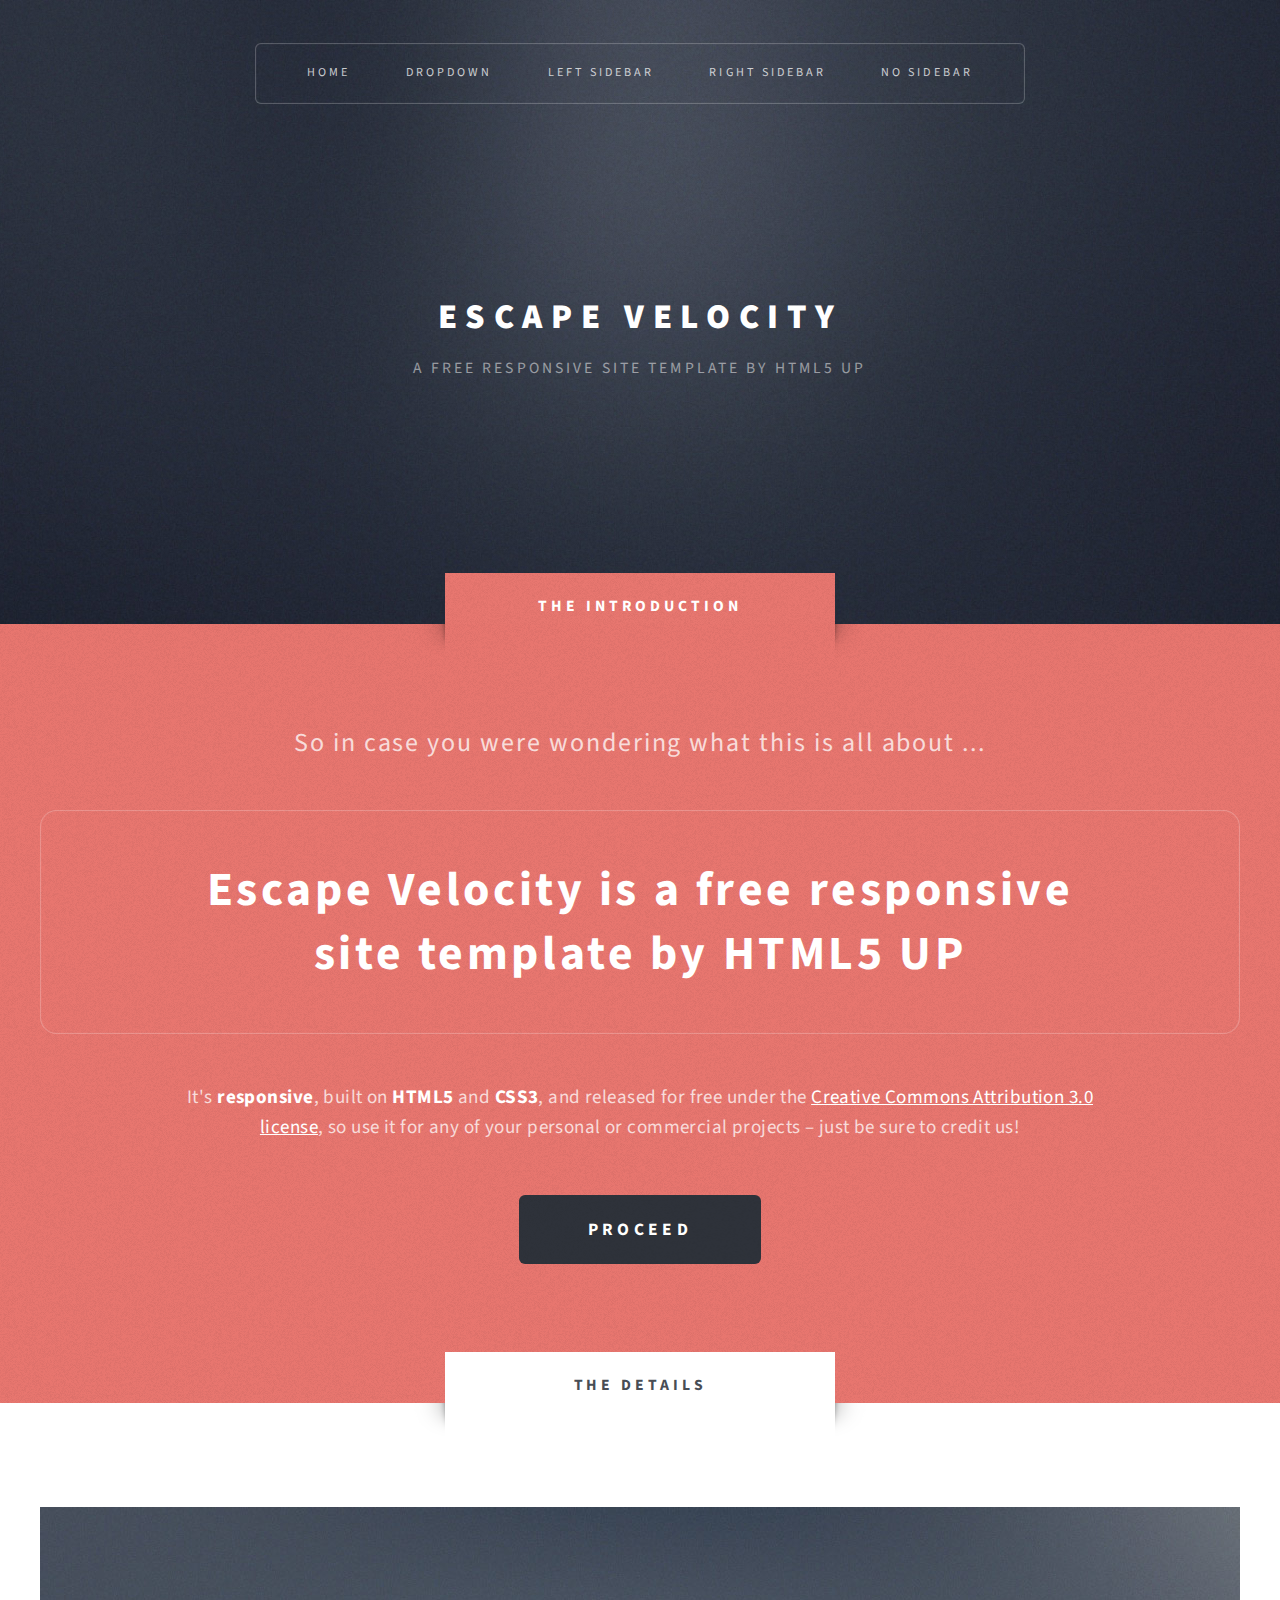
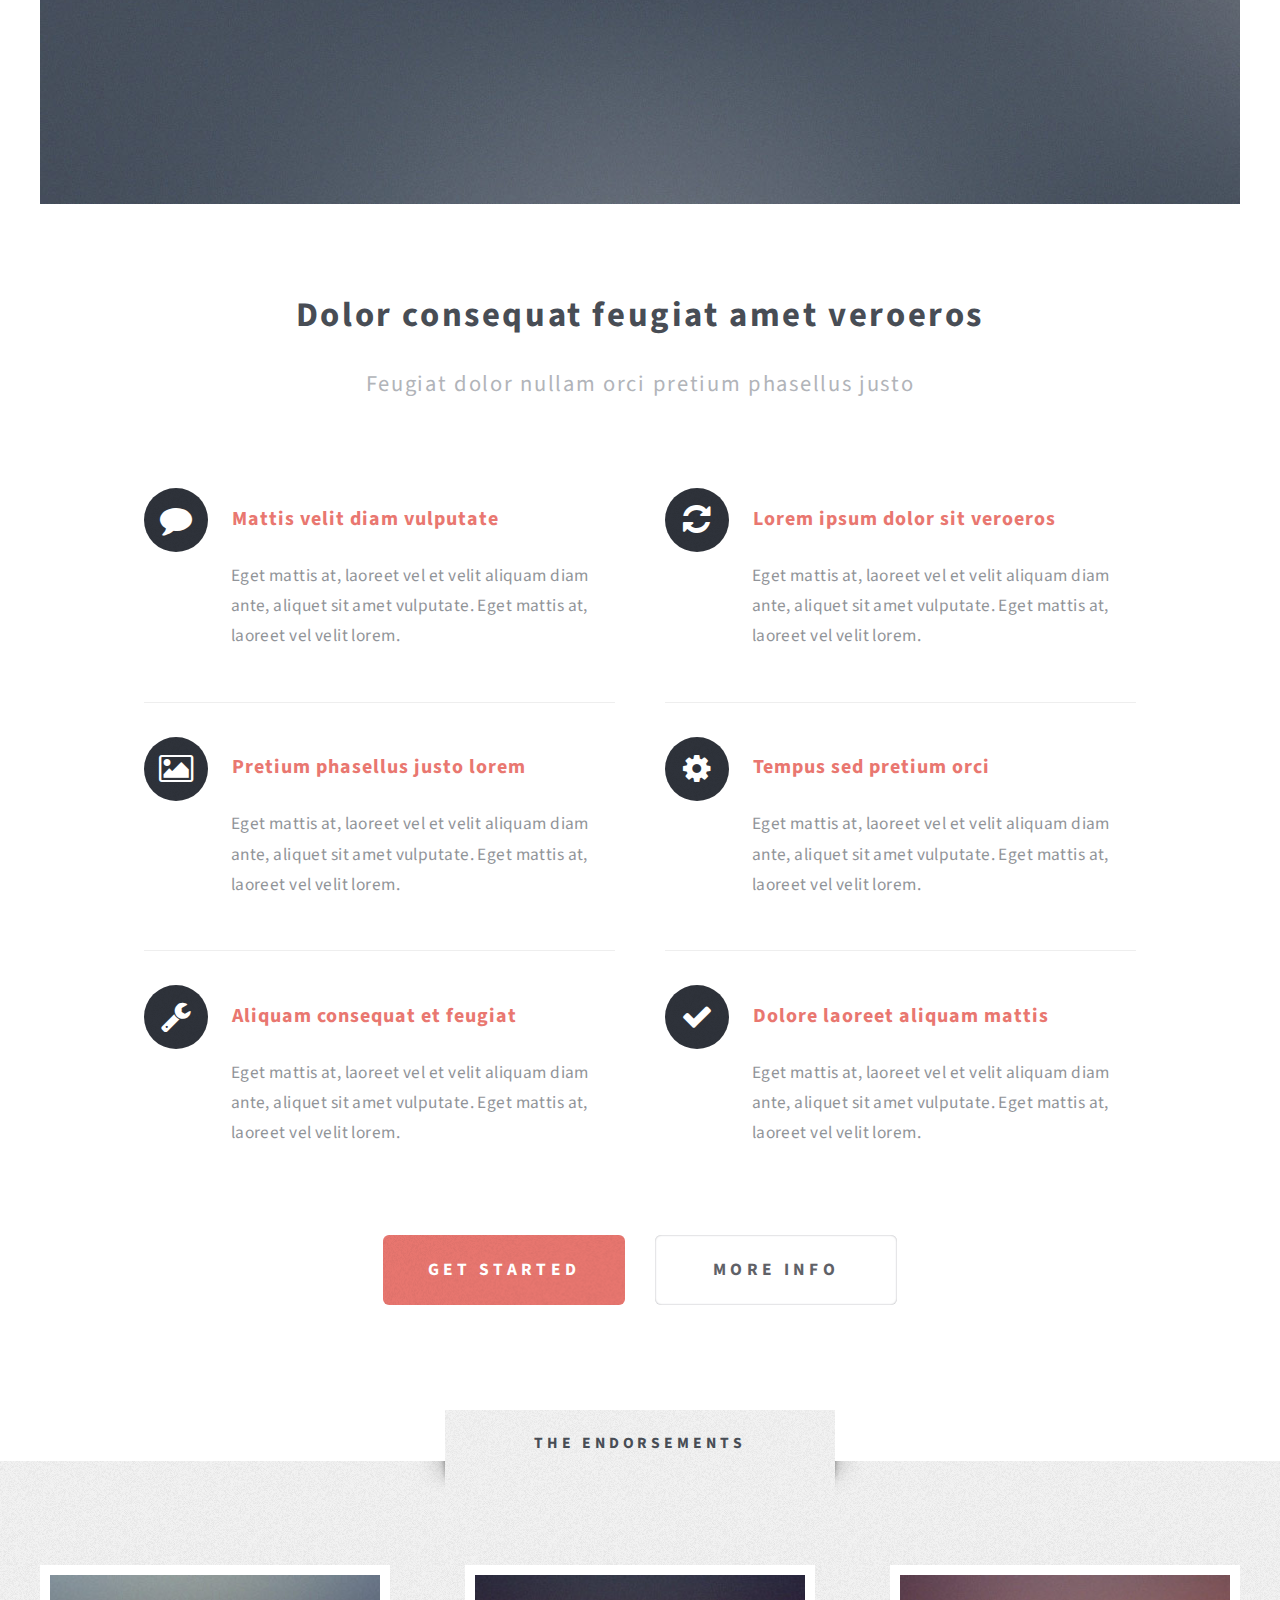
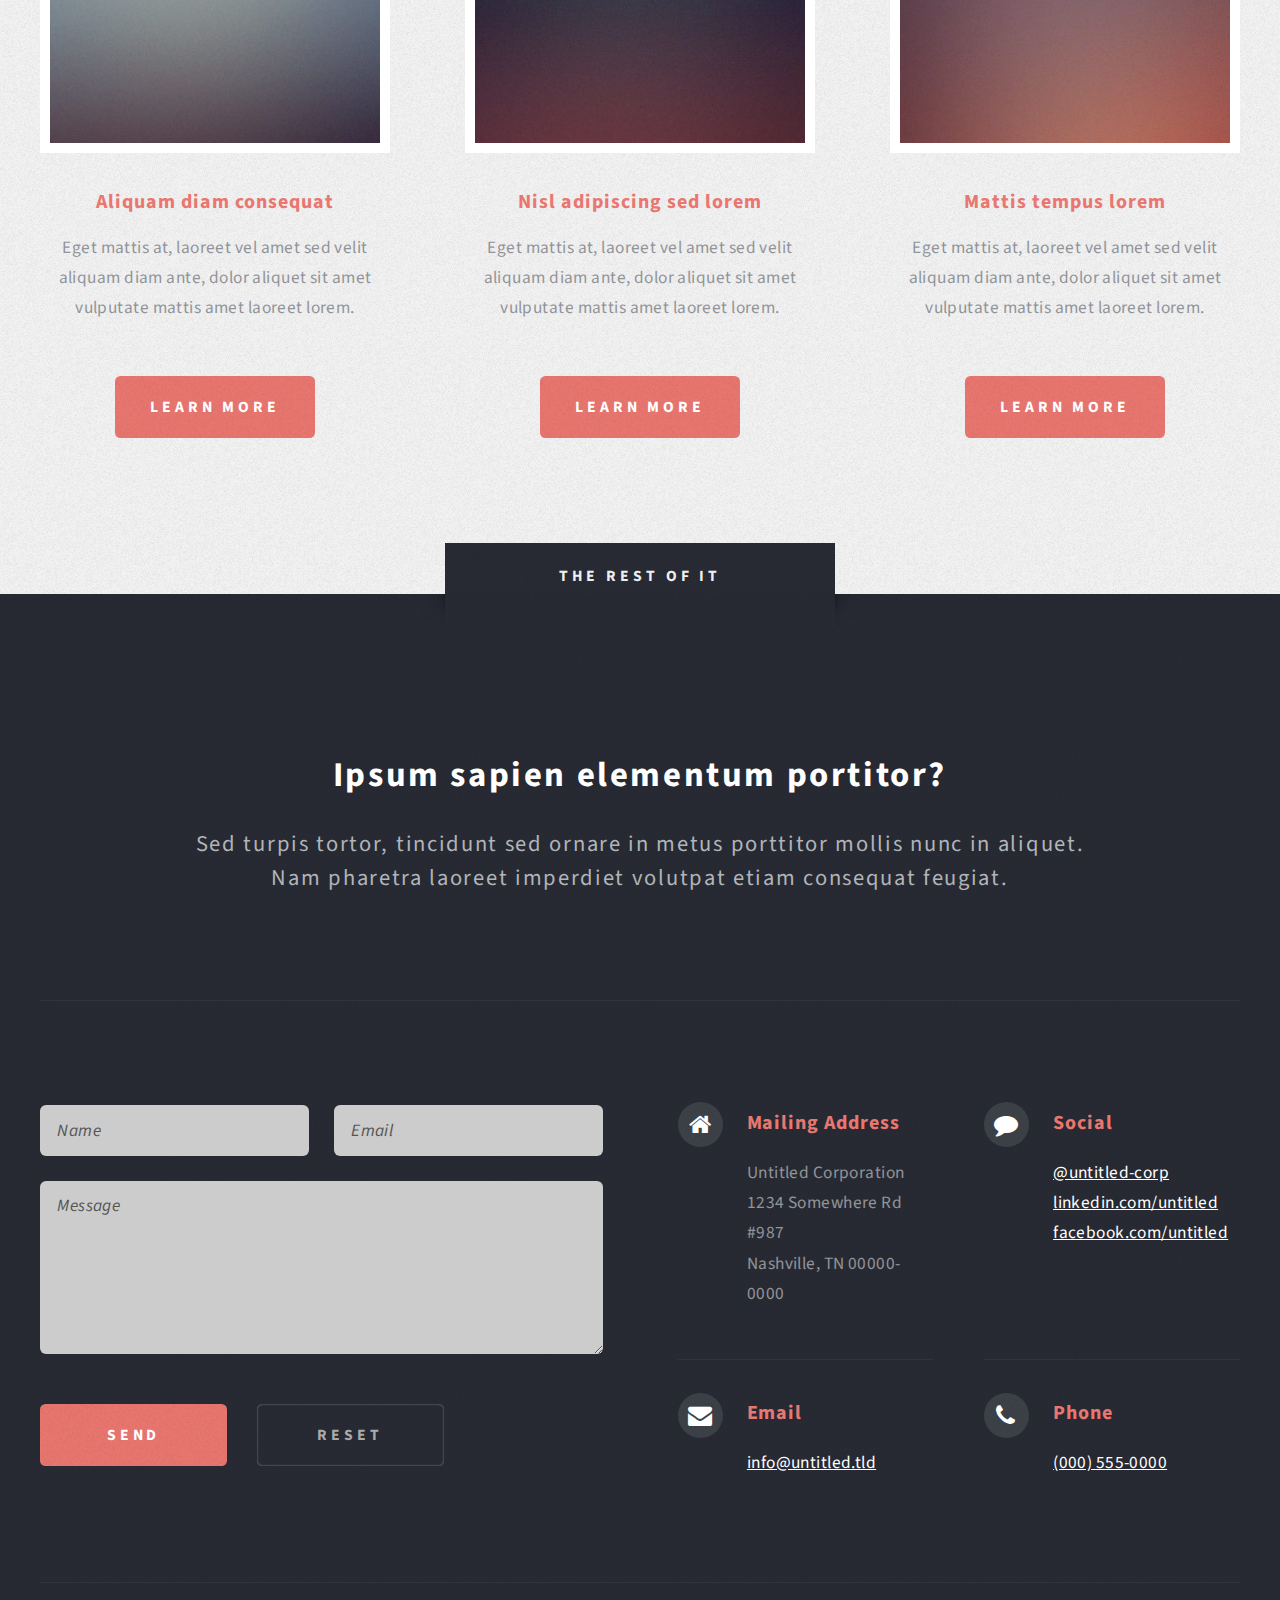
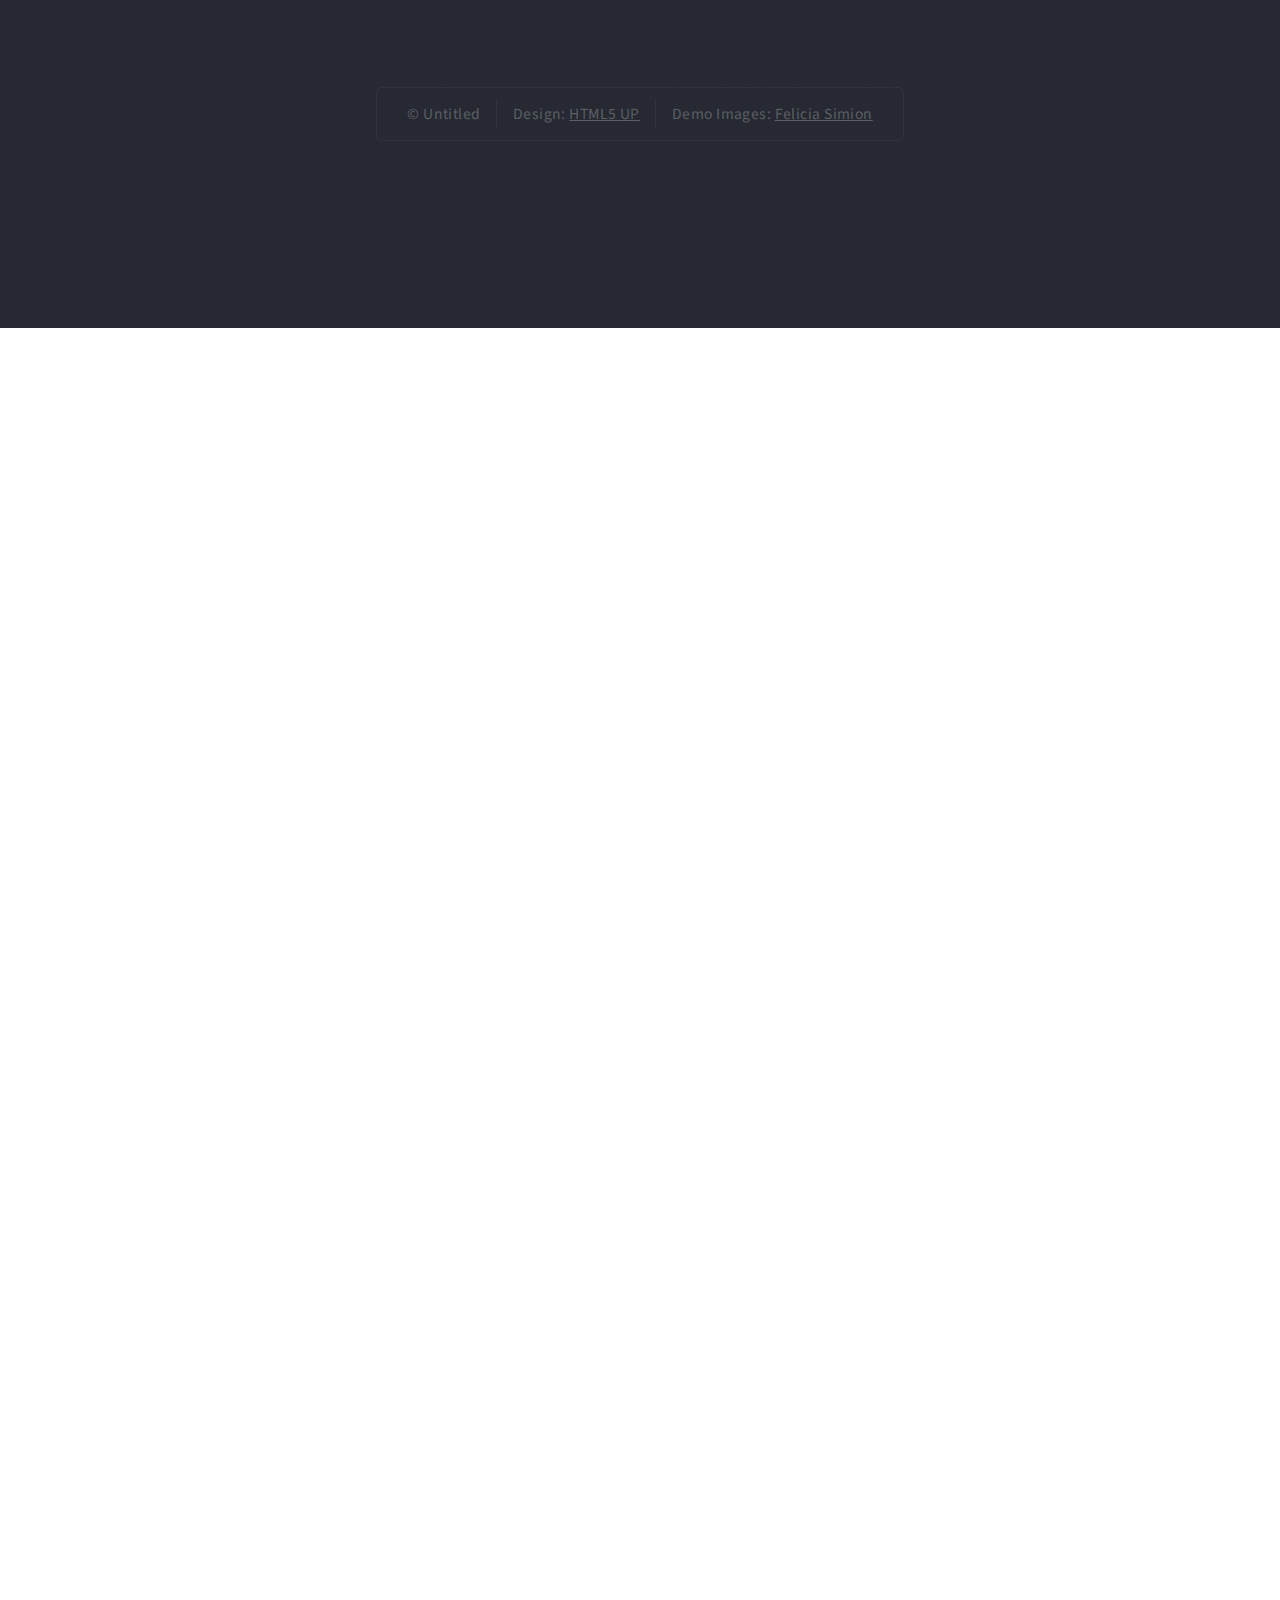
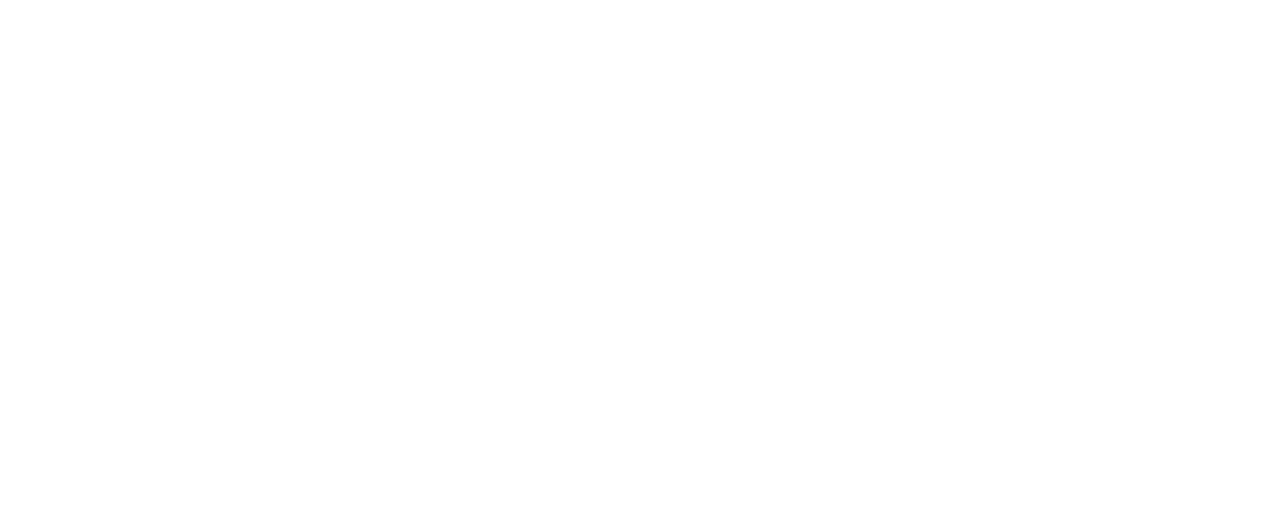
<file: index.old.html>
<head><meta name="google-site-verification" content="Inybb11LOTtlqLlbtYm-G469OgTzPlkSozqXjfmsQVI" /><meta name="viewport" content="width=1080"><style type="text/css">@-ms-viewport{width: device-width}</style><style type="text/css">html,body,div,span,applet,object,iframe,h1,h2,h3,h4,h5,h6,p,blockquote,pre,a,abbr,acronym,address,big,cite,code,del,dfn,em,img,ins,kbd,q,s,samp,small,strike,strong,sub,sup,tt,var,b,u,i,center,dl,dt,dd,ol,ul,li,fieldset,form,label,legend,table,caption,tbody,tfoot,thead,tr,th,td,article,aside,canvas,details,embed,figure,figcaption,footer,header,hgroup,menu,nav,output,ruby,section,summary,time,mark,audio,video{margin:0;padding:0;border:0;font-size:100%;font:inherit;vertical-align:baseline}article,aside,details,figcaption,figure,footer,header,hgroup,menu,nav,section{display:block}body{line-height:1}ol,ul{list-style:none}blockquote,q{quotes:none}blockquote:before,blockquote:after,q:before,q:after{content:'';content:none}table{border-collapse:collapse;border-spacing:0}body{-webkit-text-size-adjust:none}</style><style type="text/css">*,*:before,*:after{-moz-box-sizing:border-box;-webkit-box-sizing:border-box;box-sizing:border-box}</style>
        <title>Impetus Strategies LLC by Garlin Gilchrist II</title>
        <meta http-equiv="content-type" content="text/html; charset=utf-8">
        <meta name="description" content="Impetus Strategies LLC by Garlin Gilchrist II">
        <meta name="keywords" content="">
        <!--[if lte IE 8]><script src="css/ie/html5shiv.js"></script><![endif]-->
        <script src="js/jquery.min.js"></script>
        <script src="js/jquery.dropotron.min.js"></script>
        <style type="text/css">body{min-width:1000px}.container{margin-left:auto;margin-right:auto;width:1000px}.container.small{width:750px}.container.big{width:100%;max-width:1250px;min-width:1000px}</style><style type="text/css">.\31 2u{width:100%}.\31 1u{width:91.6666666667%}.\31 0u{width:83.3333333333%}.\39 u{width:75%}.\38 u{width:66.6666666667%}.\37 u{width:58.3333333333%}.\36 u{width:50%}.\35 u{width:41.6666666667%}.\34 u{width:33.3333333333%}.\33 u{width:25%}.\32 u{width:16.6666666667%}.\31 u{width:8.3333333333%}.\-11u{margin-left:91.6666666667%}.\-10u{margin-left:83.3333333333%}.\-9u{margin-left:75%}.\-8u{margin-left:66.6666666667%}.\-7u{margin-left:58.3333333333%}.\-6u{margin-left:50%}.\-5u{margin-left:41.6666666667%}.\-4u{margin-left:33.3333333333%}.\-3u{margin-left:25%}.\-2u{margin-left:16.6666666667%}.\-1u{margin-left:8.3333333333%}</style><style type="text/css">.row>*{float:left}.row:after{content:'';display:block;clear:both;height:0}.row:first-child>*{padding-top:0!important}</style><style type="text/css">.row>*{padding-left:35px}.row+.row>*{padding:35px 0 0 35px}.row{margin-left:-35px}.row.flush>*{padding-left:0}.row+.row.flush>*{padding:0}.row.flush{margin-left:0}.row.half>*{padding-left:17.5px}.row+.row.half>*{padding:17.5px 0 0 17.5px}.row.half{margin-left:-17.5px}.row.quarter>*{padding-left:8.75px}.row+.row.quarter>*{padding:8.75px 0 0 8.75px}.row.quarter{margin-left:-8.75px}.row.oneandhalf>*{padding-left:52.5px}.row+.row.oneandhalf>*{padding:52.5px 0 0 52.5px}.row.oneandhalf{margin-left:-52.5px}.row.double>*{padding-left:70px}.row+.row.double>*{padding:70px 0 0 70px}.row.double{margin-left:-70px}</style><style type="text/css">.not-global,.not-desktop,.not-1000px{display:none!important}.only-mobile{display:none!important}</style><link rel="stylesheet" type="text/css" href="css/style.css"><link rel="stylesheet" type="text/css" href="css/style-desktop.css"><link rel="stylesheet" type="text/css" href="css/style-1000px.css"><script src="js/skel.min.js"></script>
        <script src="js/skel-layers.min.js"></script>
        <script src="js/init.js"></script>
        <noscript>
            &lt;link rel="stylesheet" href="css/skel.css" /&gt;
            &lt;link rel="stylesheet" href="css/style.css" /&gt;
            &lt;link rel="stylesheet" href="css/style-desktop.css" /&gt;
        </noscript>
        <!--[if lte IE 8]><link rel="stylesheet" href="css/ie/v8.css" /><![endif]-->
    </head>
    <body class="homepage"><div id="skel-layers-wrapper" style="position: relative; left: 0px; right: 0px; top: 0px; -webkit-backface-visibility: hidden; -webkit-perspective: 500; -webkit-transition: -webkit-transform 0.25s ease-in-out; transition: -webkit-transform 0.25s ease-in-out;">
 
        <!-- Header -->
            <div id="header-wrapper" class="wrapper">
                <div id="header">
 
                    <!-- Logo -->
                        <div id="logo">
                            <h1><a href="index.html">Escape Velocity</a></h1>
                            <p>A free responsive site template by HTML5 UP</p>
                        </div>
 
                    <!-- Nav -->
                        <nav id="nav">
                            <ul>
                                <li class="current" style="white-space: nowrap;"><a href="index.html">Home</a></li>
                                <li class="opener" style="-webkit-user-select: none; cursor: pointer; white-space: nowrap;">
                                    <a href="">Dropdown</a>
                                    <ul class="dropotron level-0" style="-webkit-user-select: none; display: none; position: absolute; z-index: 1000;">
                                        <li style="white-space: nowrap;"><a href="#" style="display: block;">Lorem ipsum</a></li>
                                        <li style="white-space: nowrap;"><a href="#" style="display: block;">Magna veroeros</a></li>
                                        <li style="white-space: nowrap;"><a href="#" style="display: block;">Etiam nisl</a></li>
                                        <li class="opener" style="-webkit-user-select: none; cursor: pointer; white-space: nowrap;">
                                            <a href="" style="display: block;">Sed consequat</a>
                                            <ul class="dropotron level-1" style="-webkit-user-select: none; display: none; position: absolute; z-index: 1001;">
                                                <li style="white-space: nowrap;"><a href="#" style="display: block;">Lorem dolor</a></li>
                                                <li style="white-space: nowrap;"><a href="#" style="display: block;">Amet consequat</a></li>
                                                <li style="white-space: nowrap;"><a href="#" style="display: block;">Magna phasellus</a></li>
                                                <li style="white-space: nowrap;"><a href="#" style="display: block;">Etiam nisl</a></li>
                                                <li style="white-space: nowrap;"><a href="#" style="display: block;">Sed feugiat</a></li>
                                            </ul>
                                        </li>
                                        <li style="white-space: nowrap;"><a href="#" style="display: block;">Nisl tempus</a></li>
                                    </ul>
                                </li>
                                <li style="white-space: nowrap;"><a href="left-sidebar.html">Left Sidebar</a></li>
                                <li style="white-space: nowrap;"><a href="right-sidebar.html">Right Sidebar</a></li>
                                <li style="white-space: nowrap;"><a href="no-sidebar.html">No Sidebar</a></li>
                            </ul>
                        </nav>
 
                </div>
            </div>
 
        <!-- Intro -->
            <div id="intro-wrapper" class="wrapper style1">
                <div class="title">The Introduction</div>
                <section id="intro" class="container">
                    <p class="style1">So in case you were wondering what this is all about ...</p>
                    <p class="style2">
                        Escape Velocity is a free responsive<br class="mobile-hide">
                        site template by <a href="http://html5up.net" class="nobr">HTML5 UP</a>
                    </p>
                    <p class="style3">It's <strong>responsive</strong>, built on <strong>HTML5</strong> and <strong>CSS3</strong>, and released for
                    free under the <a href="http://html5up.net/license">Creative Commons Attribution 3.0 license</a>, so use it for any of
                    your personal or commercial projects – just be sure to credit us!</p>
                    <ul class="actions">
                        <li><a href="#" class="button style3 big">Proceed</a></li>
                    </ul>
                </section>
            </div>
 
        <!-- Main -->
            <div class="wrapper style2">
                <div class="title">The Details</div>
                <div id="main" class="container">
 
                    <!-- Image -->
                        <a href="#" class="image featured">
                            <img src="images/pic01.jpg" alt="">
                        </a>
 
                    <!-- Features -->
                        <section id="features">
                            <header class="style1">
                                <h2>Dolor consequat feugiat amet veroeros</h2>
                                <p>Feugiat dolor nullam orci pretium phasellus justo</p>
                            </header>
                            <div class="feature-list">
                                <div class="row">
                                    <div class="6u">
                                        <section>
                                            <h3 class="icon fa-comment">Mattis velit diam vulputate</h3>
                                            <p>Eget mattis at, laoreet vel et velit aliquam diam ante, aliquet sit amet vulputate. Eget mattis at, laoreet vel velit lorem.</p>
                                        </section>
                                    </div>
                                    <div class="6u">
                                        <section>
                                            <h3 class="icon fa-refresh">Lorem ipsum dolor sit veroeros</h3>
                                            <p>Eget mattis at, laoreet vel et velit aliquam diam ante, aliquet sit amet vulputate. Eget mattis at, laoreet vel velit lorem.</p>
                                        </section>
                                    </div>
                                </div>
                                <div class="row">
                                    <div class="6u">
                                        <section>
                                            <h3 class="icon fa-picture-o">Pretium phasellus justo lorem</h3>
                                            <p>Eget mattis at, laoreet vel et velit aliquam diam ante, aliquet sit amet vulputate. Eget mattis at, laoreet vel velit lorem.</p>
                                        </section>
                                    </div>
                                    <div class="6u">
                                        <section>
                                            <h3 class="icon fa-cog">Tempus sed pretium orci</h3>
                                            <p>Eget mattis at, laoreet vel et velit aliquam diam ante, aliquet sit amet vulputate. Eget mattis at, laoreet vel velit lorem.</p>
                                        </section>
                                    </div>
                                </div>
                                <div class="row">
                                    <div class="6u">
                                        <section>
                                            <h3 class="icon fa-wrench">Aliquam consequat et feugiat</h3>
                                            <p>Eget mattis at, laoreet vel et velit aliquam diam ante, aliquet sit amet vulputate. Eget mattis at, laoreet vel velit lorem.</p>
                                        </section>
                                    </div>
                                    <div class="6u">
                                        <section>
                                            <h3 class="icon fa-check">Dolore laoreet aliquam mattis</h3>
                                            <p>Eget mattis at, laoreet vel et velit aliquam diam ante, aliquet sit amet vulputate. Eget mattis at, laoreet vel velit lorem.</p>
                                        </section>
                                    </div>
                                </div>
                            </div>
                            <ul class="actions actions-centered">
                                <li><a href="#" class="button style1 big">Get Started</a></li>
                                <li><a href="#" class="button style2 big">More Info</a></li>
                            </ul>
                        </section>
 
                </div>
            </div>
 
        <!-- Highlights -->
            <div class="wrapper style3">
                <div class="title">The Endorsements</div>
                <div id="highlights" class="container">
                    <div class="row oneandhalf">
                        <div class="4u">
                            <section class="highlight">
                                <a href="#" class="image featured"><img src="images/pic02.jpg" alt=""></a>
                                <h3><a href="#">Aliquam diam consequat</a></h3>
                                <p>Eget mattis at, laoreet vel amet sed velit aliquam diam ante, dolor aliquet sit amet vulputate mattis amet laoreet lorem.</p>
                                <ul class="actions">
                                    <li><a href="#" class="button style1">Learn More</a></li>
                                </ul>
                            </section>
                        </div>
                        <div class="4u">
                            <section class="highlight">
                                <a href="#" class="image featured"><img src="images/pic03.jpg" alt=""></a>
                                <h3><a href="#">Nisl adipiscing sed lorem</a></h3>
                                <p>Eget mattis at, laoreet vel amet sed velit aliquam diam ante, dolor aliquet sit amet vulputate mattis amet laoreet lorem.</p>
                                <ul class="actions">
                                    <li><a href="#" class="button style1">Learn More</a></li>
                                </ul>
                            </section>
                        </div>
                        <div class="4u">
                            <section class="highlight">
                                <a href="#" class="image featured"><img src="images/pic04.jpg" alt=""></a>
                                <h3><a href="#">Mattis tempus lorem</a></h3>
                                <p>Eget mattis at, laoreet vel amet sed velit aliquam diam ante, dolor aliquet sit amet vulputate mattis amet laoreet lorem.</p>
                                <ul class="actions">
                                    <li><a href="#" class="button style1">Learn More</a></li>
                                </ul>
                            </section>
                        </div>
                    </div>
                </div>
            </div>
 
        <!-- Footer -->
            <div id="footer-wrapper" class="wrapper">
                <div class="title">The Rest Of It</div>
                <div id="footer" class="container">
                    <header class="style1">
                        <h2>Ipsum sapien elementum portitor?</h2>
                        <p>
                            Sed turpis tortor, tincidunt sed ornare in metus porttitor mollis nunc in aliquet.<br>
                            Nam pharetra laoreet imperdiet volutpat etiam consequat feugiat.
                        </p>
                    </header>
                    <hr>
                    <div class="row oneandhalf">
                        <div class="6u">
 
                            <!-- Contact Form -->
                                <section>
                                    <form method="post" action="#">
                                        <div class="row half">
                                            <div class="6u">
                                                <input type="text" name="name" id="contact-name" placeholder="Name">
                                            </div>
                                            <div class="6u">
                                                <input type="text" name="email" id="contact-email" placeholder="Email">
                                            </div>
                                        </div>
                                        <div class="row half">
                                            <div class="12u">
                                                <textarea name="message" id="contact-message" placeholder="Message" rows="4"></textarea>
                                            </div>
                                        </div>
                                        <div class="row">
                                            <div class="12u">
                                                <ul class="actions">
                                                    <li><input type="submit" class="style1" value="Send" placeholder=""></li>
                                                    <li><input type="reset" class="style2" value="Reset" placeholder=""></li>
                                                </ul>
                                            </div>
                                        </div>
                                    </form>
                                </section>
 
                        </div>
                        <div class="6u">
 
                            <!-- Contact -->
                                <section class="feature-list small">
                                    <div class="row">
                                        <div class="6u">
                                            <section>
                                                <h3 class="icon fa-home">Mailing Address</h3>
                                                <p>
                                                    Untitled Corporation<br>
                                                    1234 Somewhere Rd #987<br>
                                                    Nashville, TN 00000-0000
                                                </p>
                                            </section>
                                        </div>
                                        <div class="6u">
                                            <section>
                                                <h3 class="icon fa-comment">Social</h3>
                                                <p>
                                                    <a href="#">@untitled-corp</a><br>
                                                    <a href="#">linkedin.com/untitled</a><br>
                                                    <a href="#">facebook.com/untitled</a>
                                                </p>
                                            </section>
                                        </div>
                                    </div>
                                    <div class="row">
                                        <div class="6u">
                                            <section>
                                                <h3 class="icon fa-envelope">Email</h3>
                                                <p>
                                                    <a href="#">info@untitled.tld</a>
                                                </p>
                                            </section>
                                        </div>
                                        <div class="6u">
                                            <section>
                                                <h3 class="icon fa-phone">Phone</h3>
                                                <p>
                                                    <a href="tel:(000) 555-0000">(000) 555-0000</a>
                                                </p>
                                            </section>
                                        </div>
                                    </div>
                                </section>
 
                        </div>
                    </div>
                    <hr>
                </div>
                <div id="copyright">
                    <ul>
                        <li>© Untitled</li><li>Design: <a href="http://html5up.net">HTML5 UP</a></li><li>Demo Images: <a href="http://ineedchemicalx.deviantart.com/">Felicia Simion</a></li>
                    </ul>
                </div>
            </div>
 
 
</div><div id="skel-layers-inactiveWrapper" style="height: 100%;"></div><div id="skel-layers-activeWrapper" style="position: relative;"></div></body>
</file>
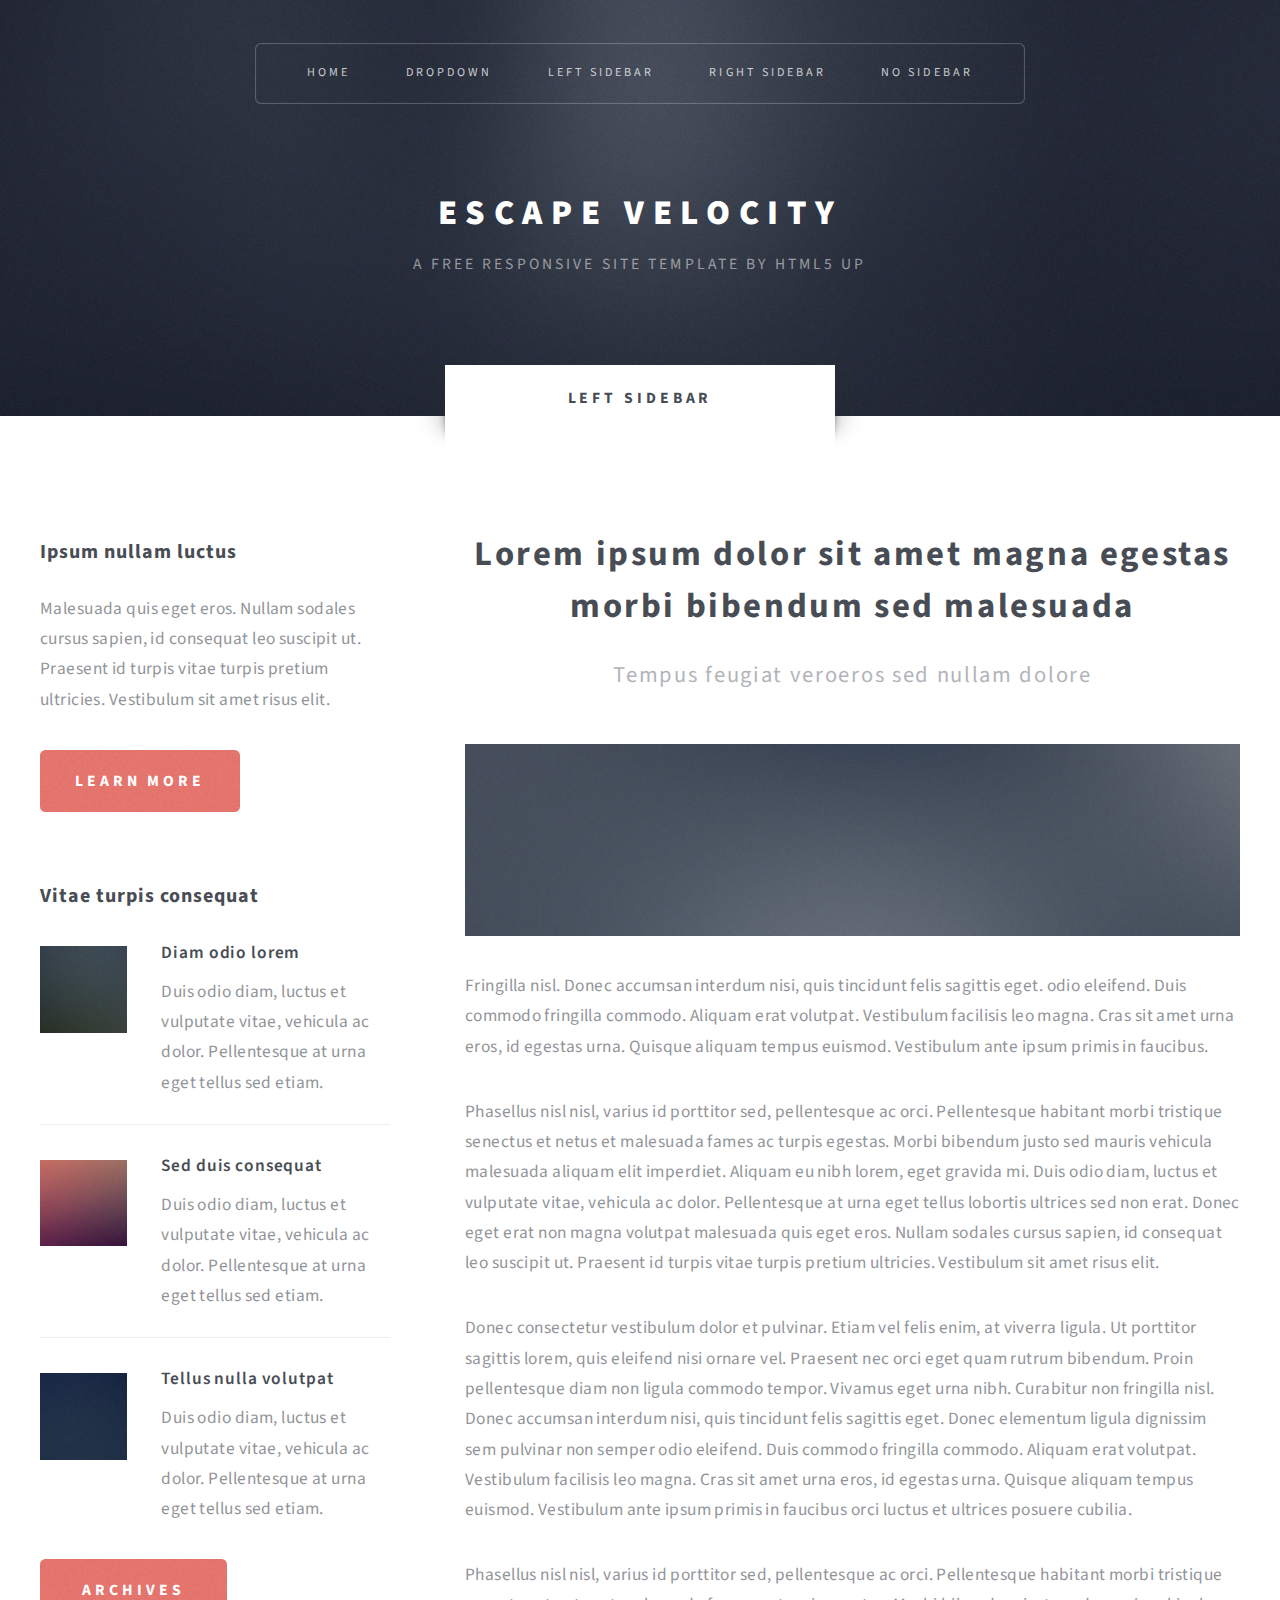
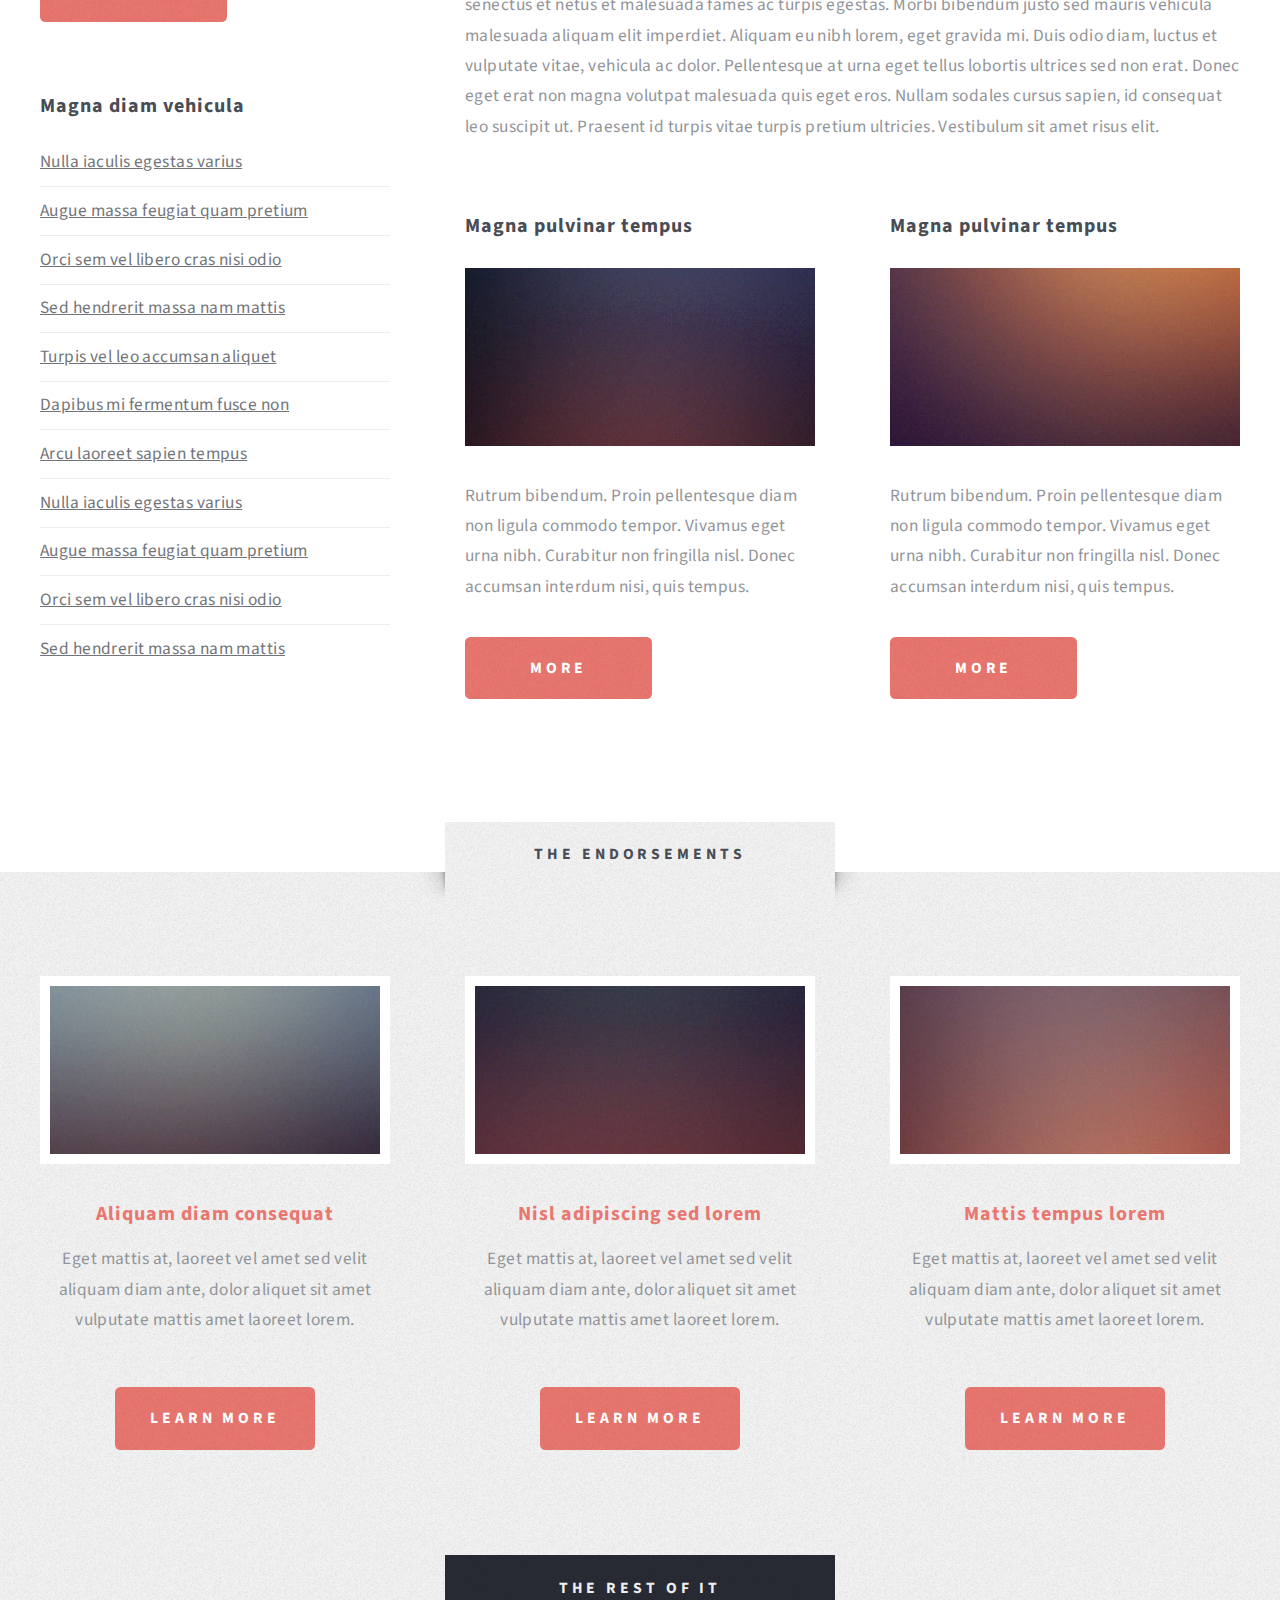
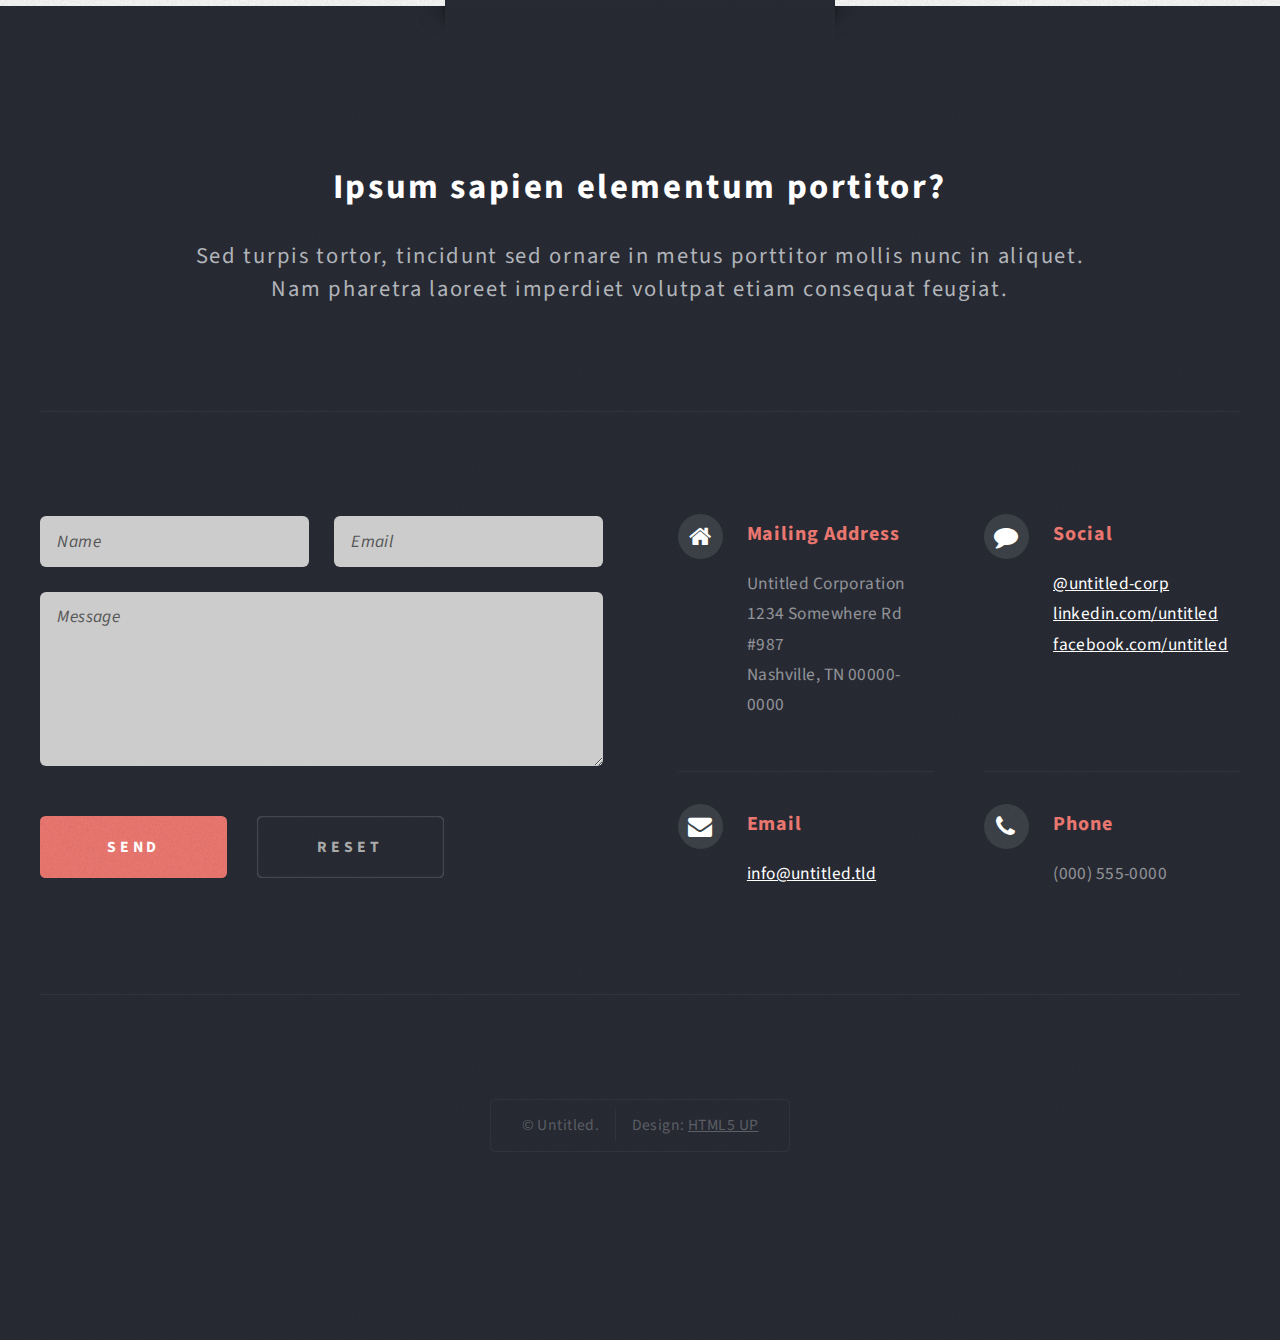
<file: left-sidebar.html>
<!DOCTYPE HTML>
<!--
	Escape Velocity by HTML5 UP
	html5up.net | @n33co
	Free for personal and commercial use under the CCA 3.0 license (html5up.net/license)
-->
<html>
	<head>
		<title>Left Sidebar - >Escape Velocity by HTML5 UP</title>
		<meta http-equiv="content-type" content="text/html; charset=utf-8" />
		<meta name="description" content="" />
		<meta name="keywords" content="" />
		<!--[if lte IE 8]><script src="css/ie/html5shiv.js"></script><![endif]-->
		<script src="js/jquery.min.js"></script>
		<script src="js/jquery.dropotron.min.js"></script>
		<script src="js/skel.min.js"></script>
		<script src="js/skel-layers.min.js"></script>
		<script src="js/init.js"></script>
		<noscript>
			<link rel="stylesheet" href="css/skel.css" />
			<link rel="stylesheet" href="css/style.css" />
			<link rel="stylesheet" href="css/style-desktop.css" />
		</noscript>
		<!--[if lte IE 8]><link rel="stylesheet" href="css/ie/v8.css" /><![endif]-->
	</head>
	<body class="left-sidebar">

		<!-- Header -->
			<div id="header-wrapper" class="wrapper">
				<div id="header">
					
					<!-- Logo -->
						<div id="logo">
							<h1><a href="index.html">Escape Velocity</a></h1>
							<p>A free responsive site template by HTML5 UP</p>
						</div>
					
					<!-- Nav -->
						<nav id="nav">
							<ul>
								<li class="current"><a href="index.html">Home</a></li>
								<li>
									<a href="">Dropdown</a>
									<ul>
										<li><a href="#">Lorem ipsum</a></li>
										<li><a href="#">Magna veroeros</a></li>
										<li><a href="#">Etiam nisl</a></li>
										<li>
											<a href="">Sed consequat</a>
											<ul>
												<li><a href="#">Lorem dolor</a></li>
												<li><a href="#">Amet consequat</a></li>
												<li><a href="#">Magna phasellus</a></li>
												<li><a href="#">Etiam nisl</a></li>
												<li><a href="#">Sed feugiat</a></li>
											</ul>
										</li>
										<li><a href="#">Nisl tempus</a></li>
									</ul>
								</li>
								<li><a href="left-sidebar.html">Left Sidebar</a></li>
								<li><a href="right-sidebar.html">Right Sidebar</a></li>
								<li><a href="no-sidebar.html">No Sidebar</a></li>
							</ul>
						</nav>

				</div>
			</div>
		
		<!-- Main -->
			<div class="wrapper style2">
				<div class="title">Left Sidebar</div>
				<div id="main" class="container">
					<div class="row oneandhalf">
						<div class="4u">
							
							<!-- Sidebar -->
								<div id="sidebar">
									<section class="box">
										<header>
											<h2>Ipsum nullam luctus</h2>
										</header>
										<p>Malesuada quis eget eros. Nullam sodales cursus sapien, id consequat 
										leo suscipit ut. Praesent id turpis vitae turpis pretium ultricies. Vestibulum sit 
										amet risus elit.</p>
										<a href="#" class="button style1">Learn More</a>
									</section>
									<section class="box">
										<header>
											<h2>Vitae turpis consequat</h2>
										</header>
										<ul class="style2">
											<li>
												<article class="box post-excerpt">
													<a href="#" class="image left"><img src="images/pic08.jpg" alt="" /></a>
													<h3><a href="#">Diam odio lorem</a></h3>
													<p>Duis odio diam, luctus et vulputate vitae, vehicula ac dolor. Pellentesque at urna eget tellus sed etiam.</p>
												</article>
											</li>
											<li>
												<article class="box post-excerpt">
													<a href="#" class="image left"><img src="images/pic09.jpg" alt="" /></a>
													<h3><a href="#">Sed duis consequat</a></h3>
													<p>Duis odio diam, luctus et vulputate vitae, vehicula ac dolor. Pellentesque at urna eget tellus sed etiam.</p>
												</article>
											</li>
											<li>
												<article class="box post-excerpt">
													<a href="#" class="image left"><img src="images/pic10.jpg" alt="" /></a>
													<h3><a href="#">Tellus nulla volutpat</a></h3>
													<p>Duis odio diam, luctus et vulputate vitae, vehicula ac dolor. Pellentesque at urna eget tellus sed etiam.</p>
												</article>
											</li>
										</ul>
										<a href="#" class="button style1">Archives</a>
									</section>
									<section class="box">
										<header>
											<h2>Magna diam vehicula</h2>
										</header>
										<ul class="style3">
											<li><a href="#">Nulla iaculis egestas varius</a></li>
											<li><a href="#">Augue massa feugiat quam pretium</a></li>
											<li><a href="#">Orci sem vel libero cras nisi odio</a></li>
											<li><a href="#">Sed hendrerit massa nam mattis</a></li>
											<li><a href="#">Turpis vel leo accumsan aliquet</a></li>
											<li><a href="#">Dapibus mi fermentum fusce non</a></li>
											<li><a href="#">Arcu laoreet sapien tempus</a></li>
											<li><a href="#">Nulla iaculis egestas varius</a></li>
											<li><a href="#">Augue massa feugiat quam pretium</a></li>
											<li><a href="#">Orci sem vel libero cras nisi odio</a></li>
											<li><a href="#">Sed hendrerit massa nam mattis</a></li>
										</ul>
									</section>
								</div>
							
						</div>
						<div class="8u skel-cell-important">
						
							<!-- Content -->
								<div id="content">
									<article class="box post">
										<header class="style1">
											<h2>Lorem ipsum dolor sit amet magna egestas morbi bibendum sed malesuada</h2>
											<p>Tempus feugiat veroeros sed nullam dolore</p>
										</header>
										<a href="#" class="image featured">
											<img src="images/pic01.jpg" alt="" />
										</a>
										<p>Fringilla nisl. Donec accumsan interdum nisi, quis tincidunt felis sagittis eget.
										odio eleifend. Duis commodo fringilla commodo. Aliquam erat volutpat. Vestibulum 
										facilisis leo magna. Cras sit amet urna eros, id egestas urna. Quisque aliquam 
										tempus euismod. Vestibulum ante ipsum primis in faucibus.</p>
										<p>Phasellus nisl nisl, varius id porttitor sed, pellentesque ac orci. Pellentesque 
										habitant morbi tristique senectus et netus et malesuada fames ac turpis egestas. Morbi 
										bibendum justo sed mauris vehicula malesuada aliquam elit imperdiet. Aliquam eu nibh 
										lorem, eget gravida mi. Duis odio diam, luctus et vulputate vitae, vehicula ac dolor. 
										Pellentesque at urna eget tellus lobortis ultrices sed non erat. Donec eget erat non 
										magna volutpat malesuada quis eget eros. Nullam sodales cursus sapien, id consequat 
										leo suscipit ut. Praesent id turpis vitae turpis pretium ultricies. Vestibulum sit 
										amet risus elit.</p>
										<p>Donec consectetur vestibulum dolor et pulvinar. Etiam vel felis enim, at viverra 
										ligula. Ut porttitor sagittis lorem, quis eleifend nisi ornare vel. Praesent nec orci 
										eget quam rutrum bibendum. Proin pellentesque diam non ligula commodo tempor. Vivamus 
										eget urna nibh. Curabitur non fringilla nisl. Donec accumsan interdum nisi, quis 
										tincidunt felis sagittis eget. Donec elementum ligula dignissim sem pulvinar non semper 
										odio eleifend. Duis commodo fringilla commodo. Aliquam erat volutpat. Vestibulum 
										facilisis leo magna. Cras sit amet urna eros, id egestas urna. Quisque aliquam 
										tempus euismod. Vestibulum ante ipsum primis in faucibus orci luctus et ultrices 
										posuere cubilia.</p>
										<p>Phasellus nisl nisl, varius id porttitor sed, pellentesque ac orci. Pellentesque 
										habitant morbi tristique senectus et netus et malesuada fames ac turpis egestas. Morbi 
										bibendum justo sed mauris vehicula malesuada aliquam elit imperdiet. Aliquam eu nibh 
										lorem, eget gravida mi. Duis odio diam, luctus et vulputate vitae, vehicula ac dolor. 
										Pellentesque at urna eget tellus lobortis ultrices sed non erat. Donec eget erat non 
										magna volutpat malesuada quis eget eros. Nullam sodales cursus sapien, id consequat 
										leo suscipit ut. Praesent id turpis vitae turpis pretium ultricies. Vestibulum sit 
										amet risus elit.</p>
									</article>
									<div class="row oneandhalf">
										<div class="6u">
											<section class="box">
												<header>
													<h2>Magna pulvinar tempus</h2>
												</header>
												<a href="#" class="image featured"><img src="images/pic05.jpg" alt="" /></a>
												<p>Rutrum bibendum. Proin pellentesque diam non ligula commodo tempor. Vivamus 
												eget urna nibh. Curabitur non fringilla nisl. Donec accumsan interdum nisi, quis 
												tempus.</p>
												<a href="#" class="button style1">More</a>
											</section>
										</div>
										<div class="6u">
											<section class="box">
												<header>
													<h2>Magna pulvinar tempus</h2>
												</header>
												<a href="#" class="image featured"><img src="images/pic06.jpg" alt="" /></a>
												<p>Rutrum bibendum. Proin pellentesque diam non ligula commodo tempor. Vivamus 
												eget urna nibh. Curabitur non fringilla nisl. Donec accumsan interdum nisi, quis 
												tempus.</p>
												<a href="#" class="button style1">More</a>
											</section>
										</div>
									</div>
								</div>
						
						</div>
					</div>
				</div>
			</div>

		<!-- Highlights -->
			<div class="wrapper style3">
				<div class="title">The Endorsements</div>
				<div id="highlights" class="container">
					<div class="row oneandhalf">
						<div class="4u">
							<section class="highlight">
								<a href="#" class="image featured"><img src="images/pic02.jpg" alt="" /></a>
								<h3><a href="#">Aliquam diam consequat</a></h3>
								<p>Eget mattis at, laoreet vel amet sed velit aliquam diam ante, dolor aliquet sit amet vulputate mattis amet laoreet lorem.</p>
								<ul class="actions">
									<li><a href="#" class="button style1">Learn More</a></li>
								</ul>
							</section>
						</div>
						<div class="4u">
							<section class="highlight">
								<a href="#" class="image featured"><img src="images/pic03.jpg" alt="" /></a>
								<h3><a href="#">Nisl adipiscing sed lorem</a></h3>
								<p>Eget mattis at, laoreet vel amet sed velit aliquam diam ante, dolor aliquet sit amet vulputate mattis amet laoreet lorem.</p>
								<ul class="actions">
									<li><a href="#" class="button style1">Learn More</a></li>
								</ul>
							</section>
						</div>
						<div class="4u">
							<section class="highlight">
								<a href="#" class="image featured"><img src="images/pic04.jpg" alt="" /></a>
								<h3><a href="#">Mattis tempus lorem</a></h3>
								<p>Eget mattis at, laoreet vel amet sed velit aliquam diam ante, dolor aliquet sit amet vulputate mattis amet laoreet lorem.</p>
								<ul class="actions">
									<li><a href="#" class="button style1">Learn More</a></li>
								</ul>
							</section>
						</div>
					</div>
				</div>
			</div>
		
		<!-- Footer -->
			<div id="footer-wrapper" class="wrapper">
				<div class="title">The Rest Of It</div>
				<div id="footer" class="container">
					<header class="style1">
						<h2>Ipsum sapien elementum portitor?</h2>
						<p>
							Sed turpis tortor, tincidunt sed ornare in metus porttitor mollis nunc in aliquet.<br />
							Nam pharetra laoreet imperdiet volutpat etiam consequat feugiat.
						</p>
					</header>
					<hr />
					<div class="row oneandhalf">
						<div class="6u">

							<!-- Contact Form -->
								<section>
									<form method="post" action="#">
										<div class="row half">
											<div class="6u">
												<input type="text" name="name" id="contact-name" placeholder="Name" />
											</div>
											<div class="6u">
												<input type="text" name="email" id="contact-email" placeholder="Email" />
											</div>
										</div>
										<div class="row half">
											<div class="12u">
												<textarea name="message" id="contact-message" placeholder="Message" rows="4"></textarea>
											</div>
										</div>
										<div class="row">
											<div class="12u">
												<ul class="actions">
													<li><input type="submit" class="style1" value="Send" /></li>
													<li><input type="reset" class="style2" value="Reset" /></li>
												</ul>
											</div>
										</div>
									</form>
								</section>

						</div>
						<div class="6u">
						
							<!-- Contact -->
								<section class="feature-list small">
									<div class="row">
										<div class="6u">
											<section>
												<h3 class="icon fa-home">Mailing Address</h3>
												<p>
													Untitled Corporation<br />
													1234 Somewhere Rd #987<br />
													Nashville, TN 00000-0000
												</p>
											</section>
										</div>
										<div class="6u">
											<section>
												<h3 class="icon fa-comment">Social</h3>
												<p>
													<a href="#">@untitled-corp</a><br />
													<a href="#">linkedin.com/untitled</a><br />
													<a href="#">facebook.com/untitled</a>
												</p>
											</section>
										</div>
									</div>
									<div class="row">
										<div class="6u">
											<section>
												<h3 class="icon fa-envelope">Email</h3>
												<p>
													<a href="#">info@untitled.tld</a>
												</p>
											</section>
										</div>
										<div class="6u">
											<section>
												<h3 class="icon fa-phone">Phone</h3>
												<p>
													(000) 555-0000
												</p>
											</section>
										</div>
									</div>
								</section>
								
						</div>
					</div>
					<hr />
				</div>
				<div id="copyright">
					<ul>
						<li>&copy; Untitled.</li><li>Design: <a href="http://html5up.net">HTML5 UP</a></li>
					</ul>
				</div>
			</div>

	</body>
</html>
</file>
<file: escapevelocity/css/style-desktop.css>
/*
	Escape Velocity by HTML5 UP
	html5up.net | @n33co
	Free for personal and commercial use under the CCA 3.0 license (html5up.net/license)
*/

/*********************************************************************************/
/* Basic                                                                         */
/*********************************************************************************/

	body, input, select, textarea
	{
		font-size: 13pt;
		line-height: 1.75em;
		letter-spacing: 0.025em;
	}

	body
	{
		min-width: 1200px;
	}

	hr
	{
		margin: 2em 0 2em 0;
	}

	/* Section/Article */

		section,
		article
		{
			margin: 0 0 4em 0;
		}

		header.style1
		{
			padding: 3em 0 3em 0;
		}

			header.style1 h2
			{
				font-size: 2em;
				letter-spacing: 0.075em;
				line-height: 1.5em;
			}
			
			header.style1 p
			{
				display: block;
				margin: 1.15em 0 0 0;
				font-size: 1.3em;
				letter-spacing: 0.075em;
				line-height: 1.5em;
			}

	/* Form */

		form
		{
		}
		
			form label
			{
				margin: 0.25em 0 0.5em 0;
			}

	/* Button */

		input[type="button"],
		input[type="submit"],
		input[type="reset"],
		.button
		{
			padding: 0 2.25em 0 2.25em;
			font-size: 0.9em;
			min-width: 12em;
			height: 4em;
			line-height: 4em;
		}
		
			input[type="button"].big,
			input[type="submit"].big,
			input[type="reset"].big,
			.button.big
			{
				font-size: 1em;
				min-width: 14em;
			}

	/* List */

		ul
		{
		}

			ul.actions
			{
				margin: 3em 0 0 0;
			}
			
				form ul.actions
				{
					margin-top: 0;
				}
			
				ul.actions li
				{
					display: inline-block;
					margin: 0 0.75em 0 0.75em;
				}
				
				ul.actions li:first-child
				{
					margin-left: 0;
				}
				
				ul.actions li:last-child
				{
					margin-right: 0;
				}
				
				ul.actions-centered
				{
					text-align: center;
				}

	/* Feature List */		

		.feature-list
		{
		}

			.feature-list section
			{
				padding-top: 2em;
				border-top: solid 1px #eee;
			}

			.feature-list .row
			{
			}
		
				.feature-list .row:first-child
				{
				}
				
					.feature-list .row:first-child section
					{
						padding-top: 0;
						border-top: 0;
					}

			.feature-list h3
			{
				margin: 0 0 0.75em 0;
				font-size: 1.15em;
				letter-spacing: 0.05em;
				margin-top: -0.35em;
			}

				.feature-list h3:before
				{
					width: 64px;
					height: 64px;
					line-height: 64px;
					margin-right: 0.75em;
					font-size: 32px;
					top: 0.2em;
				}
		
			.feature-list p
			{
				margin: 0 0 0 5em;
			}
			
			.feature-list.small
			{
			}
			
				.feature-list.small h3
				{
				}
			
					.feature-list.small h3:before
					{
						font-size: 24px;
						line-height: 45px;
						width: 45px;
						height: 45px;
						margin-right: 1em;
					}
					
				.feature-list.small p
				{
					margin: 0 0 0 4em;
				}

	/* Box */

		.box
		{
		}
		
			.box header
			{
				margin: 0 0 1.5em 0;
			}

				.box header.style1
				{
					position: relative;
					margin: -0.5em 0 0 0;
					padding-top: 0;
				}

			.box h2
			{
				margin: 0 0 0.75em 0;
				font-size: 1.15em;
				letter-spacing: 0.05em;
			}

			.box h3
			{
				margin: 0 0 0.5em 0;
				font-size: 1em;
				font-weight: 600;
				letter-spacing: 0.05em;
			}

		.box.post-excerpt
		{
		}
		
			.box.post-excerpt .image.left
			{
				position: relative;
				top: 0.5em;
				width: 5em;
			}
			
			.box.-post-excerpt h3,
			.box.post-excerpt p
			{
				margin-left: 7em;
			}
			
/*********************************************************************************/
/* Wrappers                                                                      */
/*********************************************************************************/

	.wrapper
	{
		padding: 6em 0 9em 0;
	}

		.wrapper .title
		{
			font-size: 0.9em;
			width: 25em;
			height: 3.25em;
			top: -3.25em;
			line-height: 3.25em;
			margin-bottom: -3.25em;
			margin-left: -12.5em;
			padding-top: 0.5em;
		}

	#header-wrapper
	{
		padding: 0;
	}

	#intro-wrapper
	{
		padding-bottom: 8em;
	}

/*********************************************************************************/
/* Header                                                                        */
/*********************************************************************************/

	#header
	{
		position: relative;
		padding: 12em 0;
	}

		.homepage #header
		{
			padding: 18em 0;
		}

/*********************************************************************************/
/* Logo                                                                          */
/*********************************************************************************/

	#logo
	{
		position: absolute;
		height: 5em;
		top: 50%;
		left: 0;
		width: 100%;
		text-align: center;
		margin-top: -0.5em;
	}

		.homepage #logo
		{
			margin-top: -1em;
		}

		#logo h1
		{
			font-size: 2em;
			letter-spacing: 0.25em;
		}
		
		#logo p
		{
			margin: 1.25em 0 0 0;
			display: block;
			letter-spacing: 0.2em;
			font-size: 0.9em;
		}

/*********************************************************************************/
/* Nav                                                                           */
/*********************************************************************************/

	#nav
	{
		position: absolute;
		display: block;
		top: 2.5em;
		left: 0;
		width: 100%;
		text-align: center;
	}

		#nav > ul > li > ul
		{
			display: none;
		}

		#nav > ul
		{
			display: inline-block;
			border-radius: 0.35em;
			box-shadow: inset 0px 0px 1px 1px rgba(255,255,255,0.25);
			padding: 0 1.5em 0 1.5em;
		}

		#nav > ul > li
		{
			display: inline-block;
			text-align: center;
			padding: 0 1.5em 0 1.5em;
		}
		
			#nav > ul > li > a,
			#nav > ul > li > span
			{
				display: block;
				color: #eee;
				color: rgba(255,255,255,0.75);
				text-transform: uppercase;
				text-decoration: none;
				font-size: 0.7em;
				letter-spacing: 0.25em;
				height: 5em;
				line-height: 5em;
				-moz-transition: all .25s ease-in-out;
				-webkit-transition: all .25s ease-in-out;
				-o-transition: all .25s ease-in-out;
				-ms-transition: all .25s ease-in-out;
				transition: all .25s ease-in-out;
				outline: 0;
			}
			
			#nav > ul > li:hover > a,
			#nav > ul > li.active > a,
			#nav > ul > li.active > span
			{
				color: #fff;
			}

	.dropotron
	{
		background: #222835 url('images/overlay.png');
		background-color: rgba(44,50,63,0.925);
		padding: 1.25em 1em 1.25em 1em;
		border-radius: 0.35em;
		box-shadow: inset 0px 0px 1px 1px rgba(255,255,255,0.25);
		min-width: 12em;
		text-align: left;
		margin-top: -1.25em;
		margin-left: -1px;
	}
	
		.dropotron.level-0
		{
			margin-top: -1px;
			margin-left: 0;
			border-top-left-radius: 0;
			border-top-right-radius: 0;
		}
	
		.dropotron a,
		.dropotron span
		{
			display: block;
			color: #eee;
			color: rgba(255,255,255,0.75);
			text-transform: uppercase;
			text-decoration: none;
			font-size: 0.7em;
			letter-spacing: 0.25em;
			border-top: solid 1px rgba(255,255,255,0.15);
			line-height: 3em;
			-moz-transition: all .25s ease-in-out;
			-webkit-transition: all .25s ease-in-out;
			-o-transition: all .25s ease-in-out;
			-ms-transition: all .25s ease-in-out;
			transition: all .25s ease-in-out;
		}
		
		.dropotron li:first-child a,
		.dropotron li:first-child span
		{
			border-top: 0;
		}
		
		.dropotron li:hover > a,
		.dropotron li:hover > span
		{
			color: #fff;
		}

/*********************************************************************************/
/* Intro                                                                         */
/*********************************************************************************/

	#intro
	{
		text-align: center;
	}

		#intro > .style1
		{
			font-size: 1.5em;
			letter-spacing: 0.075em;
		}	
		
		#intro > .style2
		{
			font-size: 2.75em;
			letter-spacing: 0.075em;
			line-height: 1.35em;
			padding: 1em 0 1em 0;
			margin-bottom: 1em;
		}
		
		#intro > .style3
		{
			font-size: 1.1em;
			width: 48em;
			margin: 0 auto;
		}

/*********************************************************************************/
/* Features                                                                      */
/*********************************************************************************/

	#features
	{
		padding: 0 6em 0 6em;
	}

		#features header.style1
		{
			padding-bottom: 5em;
		}
		
		#features .actions
		{
			margin-top: 5em;
		}

/*********************************************************************************/
/* Highlights                                                                    */
/*********************************************************************************/

	#highlights
	{
	}

		#highlights .highlight
		{
		}

			#highlights .highlight h3
			{
				margin: 0 0 0.75em 0;
				font-size: 1.15em;
				letter-spacing: 0.05em;
			}

/*********************************************************************************/
/* Main                                                                          */
/*********************************************************************************/

	#main
	{
		margin-top: 1em;
		margin-bottom: 1em;
	}

		.homepage #main
		{
			margin-top: 0;
			margin-bottom: 0;
		}

/*********************************************************************************/
/* Footer                                                                        */
/*********************************************************************************/

	#footer
	{
	}

		#footer header.style1
		{
			padding-bottom: 0;
		}

		#footer hr
		{
			margin: 6em 0 6em 0;
		}

/*********************************************************************************/
/* Copyright                                                                     */
/*********************************************************************************/

	#copyright
	{
		margin: 6em 0 0 0;
	}
	
		#copyright ul
		{
			padding: 0.75em 2em;
			font-size: 0.9em;
		}
		
			#copyright ul li
			{
				display: inline-block;
				margin-left: 1em;
				padding-left: 1em;
				border-left: solid 1px #333;
				border-left-color: rgba(255,255,255,0.05);
			}
			
				#copyright ul li:first-child
				{
					border-left: 0;
					margin-left: 0;
					padding-left: 0;
				}
</file>
<file: escapevelocity/css/ie/v8.css>
/*
	Escape Velocity by HTML5 UP
	html5up.net | @n33co
	Free for personal and commercial use under the CCA 3.0 license (html5up.net/license)
*/

/*********************************************************************************/
/* Basic                                                                         */
/*********************************************************************************/

	form input[type="text"],
	form input[type="email"],
	form input[type="password"],
	form select,
	form textarea,
	input[type="button"],
	input[type="submit"],
	input[type="reset"],
	.button,
	#intro > .style2,
	#copyright ul,
	#nav > ul,
	.dropotron
	{
		position: relative;
		-ms-behavior: url('css/ie/PIE.htc');
	}

	/* Section/Article */

		section,
		article
		{
		}
		
			section > .last-child,
			article > .last-child
			{
				margin-bottom: 0;
			}

			section.last-child,
			article.last-child
			{
				margin-bottom: 0;
			}
		
/*********************************************************************************/
/* Wrappers                                                                      */
/*********************************************************************************/

	.wrapper
	{
	}

		.wrapper .title:before,
		.wrapper .title:after
		{
			display: none;
    	}
 
 	#header-wrapper
	{
		-ms-behavior: url('css/ie/backgroundsize.min.htc');
	}
	
/*********************************************************************************/
/* Copyright                                                                     */
/*********************************************************************************/

	#copyright
	{
		margin: 0;
	}
</file>
<file: detroit/hr/css/structure.css>
html{background:#eee}body{margin:17px 0 15px 0;padding:0;text-align:center;font-size:small;font-family:"Lucida Grande", Tahoma, Arial, Verdana, sans-serif}article,aside,figure,figure img,figcaption,hgroup,footer,header,nav,section,video,object,output{display:block}#container{text-align:left;background:#fff;border:1px solid #ccc;-webkit-box-shadow:rgba(0,0,0,0.2) 0px 0px 5px;-moz-box-shadow:rgba(0,0,0,0.2) 0px 0px 5px;-o-box-shadow:rgba(0,0,0,0.2) 0px 0px 5px;box-shadow:rgba(0,0,0,0.2) 0px 0px 5px}#container{margin:0 auto 10px auto;width:640px}form.wufoo{margin:20px 14px 0 14px;padding:0 0 20px 0;position:relative}#logo{margin:0;padding:0;min-height:0;background-color:#dedede;text-indent:-9000px;text-decoration:none}#logo a{min-height:40px;height:40px;display:block;background:url(../images/wflogo.png) no-repeat left top;overflow:hidden}* html #logo a{_background-image:none;_filter:progid:DXImageTransform.Microsoft.AlphaImageLoader(src="../images/wflogo.png", sizingMethod="crop")}img,a img{border:none;-ms-interpolation-mode:bicubic}.hide,.cloak div,.cloak span,.likert.cloak tbody,.likert.cloak thead{display:none !important}.likert.cloak table{border:none}
</file>
<file: detroit/hr/css/form.css>
.wufoo{font-family:"Lucida Grande","Lucida Sans Unicode", Tahoma, sans-serif;letter-spacing:.01em}.wufoo li{width:64%}.info{display:inline-block;clear:both;margin:0 0 5px 0;padding:0 1% 1.1em 1%;border-bottom:1px dotted #ccc}.info[class]{display:block}.hideHeader .info,#payment.hideHeader li.first{display:none}.info h2{font-weight:normal;font-size:160%;margin:0 0 5px 0;clear:left}.info div{font-size:95%;line-height:135%;color:#555}form ul{margin:0;padding:0;list-style-type:none}* html form ul{width:99%;zoom:1}form li{margin:0;padding:6px 1% 9px 1%;clear:both;background-color:transparent;position:relative;-webkit-transition:background-color 350ms ease-out;-moz-transition:background-color 350ms ease-out;-o-transition:background-color 350ms ease-out;transition:background-color 350ms ease-out}form ul:after,form li:after,form li div:after{content:".";display:block;height:0;clear:both;visibility:hidden}* html form li{height:1%;margin-bottom:-3px}* + html form li{height:1%;margin-bottom:-3px}* html form li div{display:inline-block}* + html form ul,* + html form li div{display:inline-block}form li div{margin:0;padding:0;color:#444}form li span{margin:0 .3em 0 0;padding:0;float:left;color:#444}form li div span{margin:0;display:block;width:100%;float:left}li.twoColumns div span{width:48%;margin:0 5px 0 0}li.threeColumns div span{width:30%;margin:0 5px 0 0}li.notStacked div span{width:auto;margin:0 7px 0 0}form li.complex{padding-bottom:0}form li.complex div span{width:auto;margin:0 .3em 0 0;padding-bottom:12px}form li.complex div span.full{margin:0}form li.complex div span.left,form li.complex div span.right{margin:0;width:48%}form li.complex div span.full input,form li.complex div span.full select,form li.complex div span.left input,form li.complex div span.right input,form li.complex div span.left select,form li.complex div span.right select{width:100%}.left{float:left}.right{float:right}.clear{clear:both !important}label span,.section span,p span,.likert span{display:inline !important;float:none !important}form li div label,form li span label{margin:0;padding-top:3px;clear:both;font-size:85%;line-height:160%;color:#444;display:block}fieldset{display:block;border:none;margin:0;padding:0}label.desc,legend.desc{font-size:95%;font-weight:bold;color:#222;line-height:150%;margin:0;padding:0 0 3px 0;border:none;display:block;white-space:normal;width:100%}label.choice{display:block;cursor:pointer;font-size:100%;line-height:150%;margin:-17px 0 0 23px;padding:0 0 5px 0;color:#222;width:88%}.safari label.choice{margin-top:-16px}form.rightLabel .desc{padding-top:2px}span.symbol{font-size:120%;line-height:135%}form li .datepicker{float:left;margin:.19em 5px 0 0;padding:0;width:16px;height:16px;cursor:pointer !important}form span.req{display:inline;float:none;color:red !important;font-weight:bold;margin:0;padding:0}form li div label var{font-weight:bold;font-style:normal}form li div label .currently{display:none}input.text,input.search,input.file,textarea.textarea,select.select{font-family:"Lucida Grande", Tahoma, Arial, sans-serif;font-size:100%;color:#333;margin:0;padding:2px 0}input.text,input.search,textarea.textarea{border-top:1px solid #7c7c7c;border-left:1px solid #c3c3c3;border-right:1px solid #c3c3c3;border-bottom:1px solid #ddd;background:#fff url(../images/fieldbg.gif) repeat-x top}input.nospin::-webkit-inner-spin-button,input.nospin::-webkit-outer-spin-button{-webkit-appearance:none;margin:0}select.select{padding:1px 0 0 0}input.search{-webkit-border-radius:10px;-moz-border-radius:10px;border-radius:10px;padding-left:6px}input.checkbox,input.radio{display:block;margin:4px 0 0 0;padding:0;width:13px;height:13px}input.other{margin:0 0 8px 25px}.safari select.select{font-size:120% !important;margin:0 0 1px 0}* html select.select{margin:1px 0}* + html select.select{margin:1px 0}.center,form li span.center input.text,form li span.center label,form li.name span label,form li.date input.text,form li.date span label,form li.phone input.text,form li.phone span label,form li.time input.text,form li.time span label{text-align:center}form li.time select.select{margin-left:5px}form li.price .right{text-align:right}.third{width:32% !important}.half{width:48% !important}.full{width:100% !important}input.small,select.small{width:25%}input.medium,select.medium{width:50%}input.large,select.large{width:100%}.msie[class] select.ieSelectFix{width:auto}.msie[class] select.ieSelectFix.small{min-width:25%}.msie[class] select.ieSelectFix.medium{min-width:50%}.msie[class] select.ieSelectFix.large{width:100%}textarea.textarea{width:293px;min-width:100%;max-width:100%}textarea.small{height:5.5em}textarea.medium{height:10em}textarea.large{height:20em}li.file a{color:#222;text-decoration:none}li.file span{display:inline;float:none}li.file img{display:block;float:left;margin:0 0 0 -10px;padding:5px 5px 7px 5px}li.file .file-size,li.file .file-type{color:#666;font-size:85%;text-transform:uppercase}li.file .file-name{display:block;padding:14px 0 0 0;color:blue;text-decoration:underline}li.file .file-delete{color:red !important;font-size:85%;text-decoration:underline}li.file a:hover .file-name{color:green !important}li.file a:hover .file-name{color:green !important}form li.likert{margin:0;padding:6px 1% 5px 1%;width:auto !important;clear:both !important;float:none !important}.likert table{margin:0 0 .9em 0;background:#fff;width:100%;border:1px solid #dedede;border-bottom:none}.likert caption{text-align:left;color:#222;font-size:95%;line-height:135%;padding:5px 0 .5em 0}.likert input{padding:0;margin:2px 0}.likert tbody td label{font-size:85%;display:block;color:#565656}.likert thead td,.likert thead th{background-color:#e6e6e6}.likert td{border-left:1px solid #ccc;text-align:center;padding:4px 6px}.likert thead td{font-size:85%;padding:10px 6px}.likert th,.likert td{border-bottom:1px solid #dedede}.likert tbody th{padding:8px 8px;text-align:left}.likert tbody th label{color:#222;font-size:95%;font-weight:bold}.likert tbody tr.alt td,.likert tbody tr.alt th{background-color:#f5f5f5}.likert tbody tr:hover td,.likert tbody tr:hover th{background-color:#FFFFCF}.col1 td{width:30%}.col2 td{width:25%}.col3 td{width:18%}.col4 td{width:14.5%}.col5 td{width:12%}.col6 td,.col7 td{width:10%}.col8 td,.col9 td,.col10 td{width:6.5%}.col11{width:6%}.hideNumbers tbody td label{display:none}form li.buttons{width:auto !important;position:relative;clear:both;padding:10px 1% 10px 1%}form li.buttons input{font-size:100%;margin-right:5px}input.btTxt{padding:0 7px;width:auto;overflow:visible}.safari input.btTxt{font-size:120%}.buttons .marker{position:absolute;top:0;right:0;padding:15px 10px 0 0;color:#000;width:auto}button.link{display:inline-block;border:none;background:none;color:blue;text-decoration:underline;cursor:pointer;padding:0;font-size:100%}button.link:hover{color:green}.leftLabel li,.rightLabel li{width:74% !important;padding-top:9px}.leftLabel .desc,.rightLabel .desc{float:left;width:31%;margin:0 15px 0 0}.rightLabel .desc{text-align:right}.leftLabel li div,.rightLabel li div{float:left;width:65%}* html .leftLabel li fieldset div,* html .rightLabel li fieldset div{float:right}* + html .leftLabel li fieldset div,* + html .rightLabel li fieldset div{float:right}.leftLabel .buttons,.rightLabel .buttons{padding-left:23%}.leftLabel .buttons div,.rightLabel .buttons div{float:none;margin:0 0 0 20px}.leftLabel p.instruct,.rightLabel p.instruct{width:28%;margin-left:5px}.leftLabel .altInstruct .instruct,.rightLabel .altInstruct .instruct{margin-left:31% !important;padding-left:15px;width:65%}.noI form li,.altInstruct form li{width:auto !important}.noI .leftLabel .buttons,.noI .rightLabel .buttons{padding-left:31%}.noI .leftLabel .buttons div,.noI .rightLabel .buttons div{margin:0 0 0 17px}form li.leftHalf,form li.rightHalf{width:47% !important}form li.leftThird,form li.middleThird,form li.rightThird{width:30% !important}form li.leftFourth,form li.middleFourth,form li.rightFourth{width:23% !important;_width:22% !important}form li.leftFifth,form li.middleFifth,form li.rightFifth{width:18% !important;_width:17% !important}form li.middleThird{clear:none !important;float:left;margin-left:2% !important}form li.leftFourth,form li.middleFourth,form li.leftFifth,form li.middleFifth{clear:none !important;float:left}form li.rightHalf,form li.rightThird,form li.rightFourth,form li.rightFifth{clear:none !important;float:right}li.leftHalf .small,li.rightHalf .small,li.leftHalf .medium,li.rightHalf .medium,li.leftThird .small,li.middleThird .small,li.rightThird .small,li.leftThird .medium,li.middleThird .medium,li.rightThird .medium,li.leftFourth .medium,li.middleFourth .medium,li.rightFourth .medium,li.leftFourth .small,li.middleFourth .small,li.rightFourth .small,li.leftFifth .medium,li.middleFifth .medium,li.rightFifth .medium,li.leftFifth .small,li.middleFifth .small,li.rightFifth .small{width:100% !important}form li.leftHalf,form li.leftThird,form li.leftFourth,form li.leftFifth{clear:left !important;float:left}* html form li.middleFourth{margin-left:1% !important}* html form li.middleFifth{margin-left:1% !important}form li.focused{background-color:#fff7c0}form .instruct{position:absolute;top:0;left:0;z-index:1000;width:45%;margin:0 0 0 8px;padding:8px 10px 10px 10px;border:1px solid #e6e6e6;background:#f5f5f5;visibility:hidden;opacity:0;font-size:105%;-webkit-transition:opacity 350ms ease-out;-moz-transition:opacity 350ms ease-out;-o-transition:opacity 350ms ease-out;transition:opacity 350ms ease-out}form .instruct small{line-height:120%;font-size:80%;color:#444}form li.focused .instruct,form li:hover .instruct{left:100%;visibility:visible;opacity:1}.altInstruct .instruct,li.leftHalf .instruct,li.rightHalf .instruct,li.leftThird .instruct,li.middleThird .instruct,li.rightThird .instruct,li.leftFourth .instruct,li.middleFourth .instruct,li.rightFourth .instruct,li.leftFifth .instruct,li.middleFifth .instruct,li.rightFifth .instruct,.iphone .instruct{visibility:visible;position:static;margin:0;padding:6px 0 0 0;width:100%;clear:left;background:none !important;border:none !important;font-style:italic;opacity:1}.altInstruct p.complex,li.leftHalf p.complex,li.rightHalf p.complex,li.leftThird p.complex,li.middleThird p.complex,li.rightThird p.complex,.iphone p.complex{padding:0 0 9px 0}.hideSeconds .seconds,.hideAMPM .ampm,.hideAddr2 .addr2,.hideSecondary #previousPageButton,.hideCents .radix,.hideCents .cents,.hideState .state{display:none}form li.section{clear:both;margin:0;padding:7px 0 0 0;width:auto !important;position:static}form li.section h3{font-weight:normal;font-size:110%;line-height:135%;margin:0 0 3px 0;width:auto;padding:12px 1% 0 1%;border-top:1px dotted #ccc}form li.first{padding:0}form li.first h3{padding:8px 1% 0 1%;border-top:none !important}form li.section div{display:block;width:auto;float:none;font-size:85%;line-height:160%;margin:0 0 1em 0;padding:0 1% 0 1%}form li.section.scrollText{border:1px solid #dedede;height:150px;overflow:auto;margin-bottom:10px;padding:10px;-webkit-box-shadow:rgba(0,0,0,0.15) 0 0 3px;-moz-box-shadow:rgba(0,0,0,0.15) 0 0 3px;-o-box-shadow:rgba(0,0,0,0.15) 0 0 3px;box-shadow:rgba(0,0,0,0.15) 0 0 3px}form li.section.scrollText h3{border:none;padding-top:8px}form li.captcha{width:auto !important;clear:both;border-top:1px dotted #ccc;margin-top:5px;padding:1.1em 1% 9px 1%;width:auto !important;position:static}form li.captcha label.desc{width:auto !important;margin-bottom:4px;float:none}* + html #recaptcha_area,* + html #recaptcha_table{min-width:450px !important}* html #recaptcha_area,* html #recaptcha_table{width:450px !important}#recaptcha_widget_div table{background:#fff}form li.captcha .noscript iframe{border:none;overflow:hidden;margin:0;padding:0}form li.captcha .noscript label.desc{display:block !important}form li.captcha .noscript textarea{margin-left:12px}iframe[src="about:blank"]{display:none}form li.paging-context{clear:both;border-bottom:1px dotted #ccc;margin:0 0 7px 0;padding:5px 1% 10px 1%;width:auto !important;position:static}.paging-context table{width:100%}.pgStyle1 td{text-align:left;vertical-align:middle}.pgStyle1 td.c{width:22px}.pgStyle1 td.t{padding:0 1%}.pgStyle1 var{display:block;float:left;background:none;border:1px solid #CCC;color:#000;width:20px;height:20px;line-height:19px;text-align:center;font-size:85%;font-style:normal;-webkit-border-radius:10px;-moz-border-radius:10px;border-radius:10px;-webkit-box-shadow:rgba(0,0,0,0.15) 0 1px 2px;-moz-box-shadow:rgba(0,0,0,0.15) 0 1px 2px;-o-box-shadow:rgba(0,0,0,0.15) 0 1px 2px;box-shadow:rgba(0,0,0,0.15) 0 1px 2px}.pgStyle1 .done var{background:#ccc}.pgStyle1 .selected var{background:#FFF7C0;color:#000;border:1px solid #e6dead;font-weight:bold}.pgStyle1 b{font-size:85%;font-weight:normal;color:#000}.pgStyle1 .selected b{font-weight:bold}.circle6 td,.circle7 td{vertical-align:top;text-align:center}.nopagelabel td.t{display:none}.nopagelabel .pgStyle1 var,.circle6 var,.circle7 var{width:24px;height:24px;line-height:24px;font-size:90%;margin:0 auto 7px auto;float:none;-webkit-border-radius:12px;-moz-border-radius:12px;border-radius:12px}.nopagelabel .pgStyle1 var{margin-bottom:0}.circle6 b,.circle7 b{padding:0}.circle2 td{width:50%}.circle3 td{width:33%}.circle4 td{width:25%}.circle5 td{width:20%}.circle6 td{width:16.6%}.circle7 td{width:14.2%}.pgStyle2 td{vertical-align:middle;height:25px;padding:2px;border:1px solid #CCC;position:relative;-webkit-border-radius:14px;-moz-border-radius:14px;border-radius:14px;-webkit-box-shadow:rgba(0,0,0,0.1) 1px 1px 1px;-moz-box-shadow:rgba(0,0,0,0.1) 1px 1px 1px;-o-box-shadow:rgba(0,0,0,0.1) 1px 1px 1px;box-shadow:rgba(0,0,0,0.1) 1px 1px 1px}.pgStyle2 var{display:block;height:26px;float:left;background:#FFF7C0;color:#000;font-style:normal;text-align:right;-webkit-border-radius:12px;-moz-border-radius:12px;border-radius:12px;-webkit-box-shadow:rgba(0,0,0,0.15) 1px 0 0;-moz-box-shadow:rgba(0,0,0,0.15) 1px 0 0;-o-box-shadow:rgba(0,0,0,0.15) 1px 0 0;box-shadow:rgba(0,0,0,0.15) 1px 0 0}.pgStyle2 var b{display:block;float:right;font-size:100%;padding:3px 10px 3px 3px;line-height:19px}.pgStyle2 em{font-size:85%;font-style:normal;display:inline-block;margin:0 0 0 9px;padding:4px 0;line-height:18px}.pgStyle2 var em{padding:4px 5px 3px 0}.page1 .pgStyle2 var{padding-left:7px;text-align:left;background:none;-webkit-box-shadow:none;-moz-box-shadow:none;-o-box-shadow:none;box-shadow:none}.page1 .pgStyle2 b{float:none;padding-right:0}.hideMarkers .marker,.nopagelabel .pgStyle1 b,.nopagelabel .pgStyle2 em{display:none !important}#errorLi{width:99%;margin:15px auto 15px auto;background:#fff !important;border:1px solid red;text-align:center;padding:1em 0 1em 0;-webkit-border-radius:20px;-moz-border-radius:20px;border-radius:20px}#errorMsgLbl{margin:0 0 5px 0;padding:0;font-size:125%;color:#DF0000 !important}#errorMsg{margin:0 0 2px 0;color:#000 !important;font-size:100%}#errorMsg b{padding:2px 8px;background-color:#FFDFDF !important;color:red !important;-webkit-border-radius:10px;-moz-border-radius:10px;border-radius:10px}form li.error{display:block !important;background-color:#FFDFDF !important;margin-bottom:3px !important}form li label.error,form li input.error{color:#DF0000 !important;font-weight:bold !important}form li input.error{background:#fff !important;border:2px solid #DF0000 !important}form li.error label,form li.error span.symbol{color:#000 !important}form li.error .desc{color:#DF0000 !important}form p.error{display:none;margin:0 !important;padding:7px 0 0 0 !important;line-height:10px !important;font-weight:bold;font-size:11px;color:#DF0000 !important;clear:both}form li.error p.error{display:block}form li.complex p.error{padding:0 0 9px 0 !important}.rtl h1,.rtl form *{direction:rtl;text-align:right}.rtl li span{float:right}.rtl .right{float:left}.rtl #logo a{background-position:right top}.rtl label.choice{margin:-17px 23px 0 0}.rtl .leftLabel .desc,.rtl .rightLabel .desc{float:right;margin:0 0 0 15px}.rtl .leftLabel li div,.rtl .rightLabel li div{float:right}.rtl .leftLabel .desc{text-align:left}.rtl li.focused .instruct,.rtl li:hover .instruct{left:auto;right:100%}.rtl .leftLabel p.instruct,.rtl .rightLabel p.instruct{margin-right:5px}.rtl .leftLabel .altInstruct .instruct,.rtl .rightLabel .altInstruct .instruct{margin-right:31% !important;padding-right:15px}.rtl .leftLabel .buttons,.rtl .rightLabel .buttons{padding-right:23%}.rtl .leftLabel .buttons div,.rtl .rightLabel .buttons div{float:none;margin:0 20px 0 0}.noI .rtl .leftLabel .buttons,.noI .rtl .rightLabel .buttons{padding-right:31%}.noI .rtl .leftLabel .buttons div,.noI .rtl .rightLabel .buttons div{margin:0 17px 0 0}.rtl .likert td label{text-align:center}.rtl .likert caption,.rtl .likert tbody th{text-align:right}.rtl .likert td{text-align:center;border-left:none;border-right:1px solid #ccc}.rtl .pgStyle1 var{text-align:center}.rtl .pgStyle1 td{text-align:right}.rtl .pgStyle2 var{float:right}.rtl .pgStyle2 var b{float:left;padding:3px 3px 3px 10px}.rtl .pgStyle2 em{margin:0 9px 0 0}.rtl .pgStyle2 var em{padding:4px 0 3px 5px}.rtl .page1 .pgStyle2 var{padding-right:7px}.rtl .page1 .pgStyle2 b{padding-left:0}.rtl .buttons .marker{right:auto;left:0;padding:15px 0 0 10px}.rtl #errorLi *{text-align:center}
</file>
<file: detroit/hr/css/theme.css>
/* ----- Logo ----- */

#logo a {
	background-image:url('http://garlin.org/photos/spirit.png'); 
	min-height:0;
	height:40px;
}
* html #logo a {/* IE6 png Support */
	background-image: none;
	filter: progid:DXImageTransform.Microsoft.AlphaImageLoader(src="http://garlin.org/photos/spirit.png", sizingMethod="crop");
}

/* ----- Backgrounds ----- */
html{
	background-image:none;	background-color:#EEEEEE;
}
#logo{
	background-image:none;	background-color:#DEDEDE;
}
#container, html.embed{
	background-color:#FFFFFF;
}
.safari .wufoo input.file{
	background:none;
	border:none;
}

.wufoo li.focused{
	background-color:#FFF7C0;
}
.wufoo .instruct{
	background-color:#F5F5F5;
}

/* ----- Borders ----- */
#container{
	border:1px solid #CCCCCC;
}
.wufoo .info, .wufoo .paging-context{
	border-bottom:1px dotted #CCCCCC;
}
.wufoo .section h3, .wufoo .captcha, #payment .paging-context{
	border-top:1px dotted #CCCCCC;
}
.wufoo input.text, .wufoo textarea.textarea{

}
.wufoo .instruct{
	border:1px solid #E6E6E6;
}
.fixed .info{
	border-bottom:none;
}
.wufoo li.section.scrollText{
	border-color:#dedede;
}

/* ----- Typography ----- */
.wufoo .info h2{
	font-size:160%;
	font-family:inherit;
	font-style:normal;
	font-weight:normal;
	color:#000000;
}
.wufoo .info div{
	font-size:95%;
	font-family:inherit;
	font-style:normal;
	font-weight:normal;
	color:#444444;
}
.wufoo .section h3{
	font-size:110%;
	font-family:inherit;
	font-style:normal;
	font-weight:normal;
	color:#000000;
}
.wufoo .section div{
	font-size:85%;
	font-family:inherit;
	font-style:normal;
	font-weight:normal;
	color:#444444;
}

.wufoo label.desc, .wufoo legend.desc{
	font-size:95%;
	font-family:inherit;
	font-style:normal;
	font-weight:bold;
	color:#444444;
}

.wufoo label.choice{
	font-size:100%;
	font-family:inherit;
	font-style:normal;
	font-weight:normal;
	color:#444444;
}
.wufoo input.text, .wufoo textarea.textarea, .wufoo input.file, .wufoo select.select{
	font-style:normal;
	font-weight:normal;
	color:#333333;
	font-size:100%;
}
{* Custom Fonts Break Dropdown Selection in IE *}
.wufoo input.text, .wufoo textarea.textarea, .wufoo input.file{ 
	font-family:inherit;
}


.wufoo li div, .wufoo li span, .wufoo li div label, .wufoo li span label{
	font-family:inherit;
	color:#444444;
}
.safari .wufoo input.file{ /* Webkit */
	font-size:100%;
	font-family:inherit;
	color:#444444;
}
.wufoo .instruct small{
	font-size:80%;
	font-family:inherit;
	font-style:normal;
	font-weight:normal;
	color:#444444;
}

.altInstruct small, li.leftHalf small, li.rightHalf small,
li.leftThird small, li.middleThird small, li.rightThird small,
.iphone small{
	color:#444444 !important;
}

/* ----- Button Styles ----- */

.wufoo input.btTxt{

}

/* ----- Highlight Styles ----- */

.wufoo li.focused label.desc, .wufoo li.focused legend.desc,
.wufoo li.focused div, .wufoo li.focused span, .wufoo li.focused div label, .wufoo li.focused span label,
.safari .wufoo li.focused input.file{ 
	color:#000000;
}

/* ----- Confirmation ----- */

.confirm h2{
	font-family:inherit;
	color:#444444;
}
a.powertiny b, a.powertiny em{
	color:#1a1a1a !important;
}
.embed a.powertiny b, .embed a.powertiny em{
	color:#1a1a1a !important;
}

/* ----- Pagination ----- */

.pgStyle1 var, .pgStyle2 var, .pgStyle2 em, .page1 .pgStyle2 var, .pgStyle1 b, .wufoo .buttons .marker{
	font-family:inherit;
	color:#444444;
}
.pgStyle1 var, .pgStyle2 td{
	border:1px solid #cccccc;
}
.pgStyle1 .done var{
	background:#cccccc;
}

.pgStyle1 .selected var, .pgStyle2 var, .pgStyle2 var em{
	background:#FFF7C0;
	color:#000000;
}
.pgStyle1 .selected var{
	border:1px solid #e6dead;
}


/* Likert Backgrounds */

.likert table{
	background-color:#FFFFFF;
}
.likert thead td, .likert thead th{
	background-color:#e6e6e6;
}
.likert tbody tr.alt td, .likert tbody tr.alt th{
	background-color:#f5f5f5;
}

/* Likert Borders */

.likert table, .likert th, .likert td{
	border-color:#dedede;
}
.likert td{
	border-left:1px solid #cccccc;
}

/* Likert Typography */

.likert caption, .likert thead td, .likert tbody th label{
	color:#444444;
	font-family:inherit;
}
.likert tbody td label{
	color:#575757;
	font-family:inherit;
}
.likert caption, .likert tbody th label{
	font-size:95%;
}

/* Likert Hover */

.likert tbody tr:hover td, .likert tbody tr:hover th, .likert tbody tr:hover label{
	background-color:#FFF7C0;
	color:#000000;
}
.likert tbody tr:hover td{
	border-left:1px solid #ccc69a;
}

/* ----- Running Total ----- */

.wufoo #lola{
	background:#e6e6e6;
}
.wufoo #lola tbody td{
	border-bottom:1px solid #cccccc;
}
.wufoo #lola{
	font-family:inherit;
	color:#444444;
}
.wufoo #lola tfoot th{
	color:#696969;
}

/* ----- Report Styles ----- */

.wufoo .wfo_graph h3{
	font-size:95%;
	font-family:inherit;
	color:#444444;
}
.wfo_txt, .wfo_graph h4{
	color:#444444;
}
.wufoo .footer h4{
	color:#000000;
}
.wufoo .footer span{
	color:#444444;
}

/* ----- Number Widget ----- */

.wfo_number{
	background-color:#f5f5f5;
	border-color:#dedede;
}
.wfo_number strong, .wfo_number em{
	color:#000000;
}

/* ----- Chart Widget Border and Background Colors ----- */

#widget, #widget body{
	background:#FFFFFF;
}
.fcNav a.show{
	background-color:#FFFFFF;
	border-color:#cccccc;
}
.fc table{
	border-left:1px solid #dedede;	
}
.fc thead th, .fc .more th{
	background-color:#dedede !important;
	border-right:1px solid #cccccc !important;
}
.fc tbody td, .fc tbody th, .fc tfoot th, .fc tfoot td{
	background-color:#FFFFFF;
	border-right:1px solid #cccccc;
	border-bottom:1px solid #dedede;
}
.fc tbody tr.alt td, .fc tbody tr.alt th, .fc tbody td.alt{
	background-color:#f5f5f5;
}

/* ----- Chart Widget Typography Colors ----- */

.fc caption, .fcNav, .fcNav a{
	color:#444444;
}
.fc tfoot, 
.fc thead th,
.fc tbody th div, 
.fc tbody td.count, .fc .cards tbody td a, .fc td.percent var,
.fc .timestamp span{
	color:#000000;
}
.fc .indent .count{
	color:#4b4b4b;
}
.fc .cards tbody td a span{
	color:#7d7d7d;
}

/* ----- Chart Widget Hover Colors ----- */

.fc tbody tr:hover td, .fc tbody tr:hover th,
.fc tfoot tr:hover td, .fc tfoot tr:hover th{
	background-color:#FFF7C0;
}
.fc tbody tr:hover th div, .fc tbody tr:hover td, .fc tbody tr:hover var,
.fc tfoot tr:hover th div, .fc tfoot tr:hover td, .fc tfoot tr:hover var{
	color:#000000;
}

/* ----- Payment Summary ----- */

.invoice thead th, 
.invoice tbody th, .invoice tbody td,
.invoice tfoot th,
.invoice .total,
.invoice tfoot .last th, .invoice tfoot .last td,
.invoice tfoot th, .invoice tfoot td{
	border-color:#dedede;
}
.invoice thead th, .wufoo .checkNotice{
	background:#f5f5f5;
}
.invoice th, .invoice td{
	color:#000000;
}
#ppSection, #ccSection{
	border-bottom:1px dotted #CCCCCC;
}
#shipSection, #invoiceSection{
	border-top:1px dotted #CCCCCC;
}

/* Drop Shadows */

/* - - - Local Fonts - - - */

/* - - - Responsive - - - */

@media only screen and (max-width: 480px) {
	html{
		background-color:#FFFFFF;
	}
	a.powertiny b, a.powertin em{
		color:#1a1a1a !important;
	}
}

/* - - - Custom Theme - - - */
</file>
<file: css/style-desktop.css>
/*
	Escape Velocity by HTML5 UP
	html5up.net | @n33co
	Free for personal and commercial use under the CCA 3.0 license (html5up.net/license)
*/

/*********************************************************************************/
/* Basic                                                                         */
/*********************************************************************************/

	body, input, select, textarea
	{
		font-size: 13pt;
		line-height: 1.75em;
		letter-spacing: 0.025em;
	}

	body
	{
		min-width: 1200px;
	}

	hr
	{
		margin: 2em 0 2em 0;
	}

	/* Section/Article */

		section,
		article
		{
			margin: 0 0 4em 0;
		}

		header.style1
		{
			padding: 3em 0 3em 0;
		}

			header.style1 h2
			{
				font-size: 2em;
				letter-spacing: 0.075em;
				line-height: 1.5em;
			}
			
			header.style1 p
			{
				display: block;
				margin: 1.15em 0 0 0;
				font-size: 1.3em;
				letter-spacing: 0.075em;
				line-height: 1.5em;
			}

	/* Form */

		form
		{
		}
		
			form label
			{
				margin: 0.25em 0 0.5em 0;
			}

	/* Button */

		input[type="button"],
		input[type="submit"],
		input[type="reset"],
		.button
		{
			padding: 0 2.25em 0 2.25em;
			font-size: 0.9em;
			min-width: 12em;
			height: 4em;
			line-height: 4em;
		}
		
			input[type="button"].big,
			input[type="submit"].big,
			input[type="reset"].big,
			.button.big
			{
				font-size: 1em;
				min-width: 14em;
			}

	/* List */

		ul
		{
		}

			ul.actions
			{
				margin: 3em 0 0 0;
			}
			
				form ul.actions
				{
					margin-top: 0;
				}
			
				ul.actions li
				{
					display: inline-block;
					margin: 0 0.75em 0 0.75em;
				}
				
				ul.actions li:first-child
				{
					margin-left: 0;
				}
				
				ul.actions li:last-child
				{
					margin-right: 0;
				}
				
				ul.actions-centered
				{
					text-align: center;
				}

	/* Feature List */		

		.feature-list
		{
		}

			.feature-list section
			{
				padding-top: 2em;
				border-top: solid 1px #eee;
			}

			.feature-list .row
			{
			}
		
				.feature-list .row:first-child
				{
				}
				
					.feature-list .row:first-child section
					{
						padding-top: 0;
						border-top: 0;
					}

			.feature-list h3
			{
				margin: 0 0 0.75em 0;
				font-size: 1.15em;
				letter-spacing: 0.05em;
				margin-top: -0.35em;
			}

				.feature-list h3:before
				{
					width: 64px;
					height: 64px;
					line-height: 64px;
					margin-right: 0.75em;
					font-size: 32px;
					top: 0.2em;
				}
		
			.feature-list p
			{
				margin: 0 0 0 5em;
			}
			
			.feature-list.small
			{
			}
			
				.feature-list.small h3
				{
				}
			
					.feature-list.small h3:before
					{
						font-size: 24px;
						line-height: 45px;
						width: 45px;
						height: 45px;
						margin-right: 1em;
					}
					
				.feature-list.small p
				{
					margin: 0 0 0 4em;
				}

	/* Box */

		.box
		{
		}
		
			.box header
			{
				margin: 0 0 1.5em 0;
			}

				.box header.style1
				{
					position: relative;
					margin: -0.5em 0 0 0;
					padding-top: 0;
				}

			.box h2
			{
				margin: 0 0 0.75em 0;
				font-size: 1.15em;
				letter-spacing: 0.05em;
			}

			.box h3
			{
				margin: 0 0 0.5em 0;
				font-size: 1em;
				font-weight: 600;
				letter-spacing: 0.05em;
			}

		.box.post-excerpt
		{
		}
		
			.box.post-excerpt .image.left
			{
				position: relative;
				top: 0.5em;
				width: 5em;
			}
			
			.box.-post-excerpt h3,
			.box.post-excerpt p
			{
				margin-left: 7em;
			}
			
/*********************************************************************************/
/* Wrappers                                                                      */
/*********************************************************************************/

	.wrapper
	{
		padding: 6em 0 9em 0;
	}

		.wrapper .title
		{
			font-size: 0.9em;
			width: 25em;
			height: 3.25em;
			top: -3.25em;
			line-height: 3.25em;
			margin-bottom: -3.25em;
			margin-left: -12.5em;
			padding-top: 0.5em;
		}

	#header-wrapper
	{
		padding: 0;
	}

	#intro-wrapper
	{
		padding-bottom: 8em;
	}

/*********************************************************************************/
/* Header                                                                        */
/*********************************************************************************/

	#header
	{
		position: relative;
		padding: 12em 0;
	}

		.homepage #header
		{
			padding: 18em 0;
		}

/*********************************************************************************/
/* Logo                                                                          */
/*********************************************************************************/

	#logo
	{
		position: absolute;
		height: 5em;
		top: 50%;
		left: 0;
		width: 100%;
		text-align: center;
		margin-top: -0.5em;
	}

		.homepage #logo
		{
			margin-top: -1em;
		}

		#logo h1
		{
			font-size: 2em;
			letter-spacing: 0.25em;
		}
		
		#logo p
		{
			margin: 1.25em 0 0 0;
			display: block;
			letter-spacing: 0.2em;
			font-size: 0.9em;
		}

/*********************************************************************************/
/* Nav                                                                           */
/*********************************************************************************/

	#nav
	{
		position: absolute;
		display: block;
		top: 2.5em;
		left: 0;
		width: 100%;
		text-align: center;
	}

		#nav > ul > li > ul
		{
			display: none;
		}

		#nav > ul
		{
			display: inline-block;
			border-radius: 0.35em;
			box-shadow: inset 0px 0px 1px 1px rgba(255,255,255,0.25);
			padding: 0 1.5em 0 1.5em;
		}

		#nav > ul > li
		{
			display: inline-block;
			text-align: center;
			padding: 0 1.5em 0 1.5em;
		}
		
			#nav > ul > li > a,
			#nav > ul > li > span
			{
				display: block;
				color: #eee;
				color: rgba(255,255,255,0.75);
				text-transform: uppercase;
				text-decoration: none;
				font-size: 0.7em;
				letter-spacing: 0.25em;
				height: 5em;
				line-height: 5em;
				-moz-transition: all .25s ease-in-out;
				-webkit-transition: all .25s ease-in-out;
				-o-transition: all .25s ease-in-out;
				-ms-transition: all .25s ease-in-out;
				transition: all .25s ease-in-out;
				outline: 0;
			}
			
			#nav > ul > li:hover > a,
			#nav > ul > li.active > a,
			#nav > ul > li.active > span
			{
				color: #fff;
			}

	.dropotron
	{
		background: #222835 url('images/overlay.png');
		background-color: rgba(44,50,63,0.925);
		padding: 1.25em 1em 1.25em 1em;
		border-radius: 0.35em;
		box-shadow: inset 0px 0px 1px 1px rgba(255,255,255,0.25);
		min-width: 12em;
		text-align: left;
		margin-top: -1.25em;
		margin-left: -1px;
	}
	
		.dropotron.level-0
		{
			margin-top: -1px;
			margin-left: 0;
			border-top-left-radius: 0;
			border-top-right-radius: 0;
		}
	
		.dropotron a,
		.dropotron span
		{
			display: block;
			color: #eee;
			color: rgba(255,255,255,0.75);
			text-transform: uppercase;
			text-decoration: none;
			font-size: 0.7em;
			letter-spacing: 0.25em;
			border-top: solid 1px rgba(255,255,255,0.15);
			line-height: 3em;
			-moz-transition: all .25s ease-in-out;
			-webkit-transition: all .25s ease-in-out;
			-o-transition: all .25s ease-in-out;
			-ms-transition: all .25s ease-in-out;
			transition: all .25s ease-in-out;
		}
		
		.dropotron li:first-child a,
		.dropotron li:first-child span
		{
			border-top: 0;
		}
		
		.dropotron li:hover > a,
		.dropotron li:hover > span
		{
			color: #fff;
		}

/*********************************************************************************/
/* Intro                                                                         */
/*********************************************************************************/

	#intro
	{
		text-align: center;
	}

		#intro > .style1
		{
			font-size: 1.5em;
			letter-spacing: 0.075em;
		}	
		
		#intro > .style2
		{
			font-size: 2.75em;
			letter-spacing: 0.075em;
			line-height: 1.35em;
			padding: 1em 0 1em 0;
			margin-bottom: 1em;
		}
		
		#intro > .style3
		{
			font-size: 1.1em;
			width: 48em;
			margin: 0 auto;
		}

/*********************************************************************************/
/* Features                                                                      */
/*********************************************************************************/

	#features
	{
		padding: 0 6em 0 6em;
	}

		#features header.style1
		{
			padding-bottom: 5em;
		}
		
		#features .actions
		{
			margin-top: 5em;
		}

/*********************************************************************************/
/* Highlights                                                                    */
/*********************************************************************************/

	#highlights
	{
	}

		#highlights .highlight
		{
		}

			#highlights .highlight h3
			{
				margin: 0 0 0.75em 0;
				font-size: 1.15em;
				letter-spacing: 0.05em;
			}

/*********************************************************************************/
/* Main                                                                          */
/*********************************************************************************/

	#main
	{
		margin-top: 1em;
		margin-bottom: 1em;
	}

		.homepage #main
		{
			margin-top: 0;
			margin-bottom: 0;
		}

/*********************************************************************************/
/* Footer                                                                        */
/*********************************************************************************/

	#footer
	{
	}

		#footer header.style1
		{
			padding-bottom: 0;
		}

		#footer hr
		{
			margin: 6em 0 6em 0;
		}

/*********************************************************************************/
/* Copyright                                                                     */
/*********************************************************************************/

	#copyright
	{
		margin: 6em 0 0 0;
	}
	
		#copyright ul
		{
			padding: 0.75em 2em;
			font-size: 0.9em;
		}
		
			#copyright ul li
			{
				display: inline-block;
				margin-left: 1em;
				padding-left: 1em;
				border-left: solid 1px #333;
				border-left-color: rgba(255,255,255,0.05);
			}
			
				#copyright ul li:first-child
				{
					border-left: 0;
					margin-left: 0;
					padding-left: 0;
				}
</file>
<file: css/style-1000px.css>
/*
	Escape Velocity by HTML5 UP
	html5up.net | @n33co
	Free for personal and commercial use under the CCA 3.0 license (html5up.net/license)
*/

/*********************************************************************************/
/* Basic                                                                         */
/*********************************************************************************/

	body, input, select, textarea
	{
		font-size: 12pt;
		line-height: 1.5em;
		letter-spacing: 0.015em;
	}

	body
	{
		min-width: 960px;
	}

/*********************************************************************************/
/* Wrappers                                                                      */
/*********************************************************************************/

	.wrapper
	{
		padding: 4em 0 7em 0;
	}

	#intro-wrapper
	{
		padding-bottom: 7em;
	}
	
	#footer-wrapper
	{
	}

		#footer-wrapper hr
		{
			margin: 3em 0 3em 0;
		}
	
/*********************************************************************************/
/* Header                                                                        */
/*********************************************************************************/

	#header
	{
		padding: 10em 0;
	}

		.homepage #header
		{
			padding: 14em 0;
		}

/*********************************************************************************/
/* Logo                                                                          */
/*********************************************************************************/

	#logo
	{
		margin-top: -0.5em !important;
	}
	
		#logo h1
		{
			font-size: 1.75em;
		}

/*********************************************************************************/
/* Intro                                                                         */
/*********************************************************************************/

	#intro
	{
	}

		#intro > .style1
		{
			font-size: 1.25em;
		}
	
		#intro > .style2
		{
			font-size: 2.25em;
		}
	
/*********************************************************************************/
/* Copyright                                                                     */
/*********************************************************************************/

	#copyright
	{
		margin: 3em 0 0 0;
	}
</file>
<file: css/ie/v8.css>
/*
	Escape Velocity by HTML5 UP
	html5up.net | @n33co
	Free for personal and commercial use under the CCA 3.0 license (html5up.net/license)
*/

/*********************************************************************************/
/* Basic                                                                         */
/*********************************************************************************/

	form input[type="text"],
	form input[type="email"],
	form input[type="password"],
	form select,
	form textarea,
	input[type="button"],
	input[type="submit"],
	input[type="reset"],
	.button,
	#intro > .style2,
	#copyright ul,
	#nav > ul,
	.dropotron
	{
		position: relative;
		-ms-behavior: url('css/ie/PIE.htc');
	}

	/* Section/Article */

		section,
		article
		{
		}
		
			section > .last-child,
			article > .last-child
			{
				margin-bottom: 0;
			}

			section.last-child,
			article.last-child
			{
				margin-bottom: 0;
			}
		
/*********************************************************************************/
/* Wrappers                                                                      */
/*********************************************************************************/

	.wrapper
	{
	}

		.wrapper .title:before,
		.wrapper .title:after
		{
			display: none;
    	}
 
 	#header-wrapper
	{
		-ms-behavior: url('css/ie/backgroundsize.min.htc');
	}
	
/*********************************************************************************/
/* Copyright                                                                     */
/*********************************************************************************/

	#copyright
	{
		margin: 0;
	}
</file>
<file: escapevelocity/css/skel.css>
/* Resets (http://meyerweb.com/eric/tools/css/reset/ | v2.0 | 20110126 | License: none (public domain)) */

	html,body,div,span,applet,object,iframe,h1,h2,h3,h4,h5,h6,p,blockquote,pre,a,abbr,acronym,address,big,cite,code,del,dfn,em,img,ins,kbd,q,s,samp,small,strike,strong,sub,sup,tt,var,b,u,i,center,dl,dt,dd,ol,ul,li,fieldset,form,label,legend,table,caption,tbody,tfoot,thead,tr,th,td,article,aside,canvas,details,embed,figure,figcaption,footer,header,hgroup,menu,nav,output,ruby,section,summary,time,mark,audio,video{margin:0;padding:0;border:0;font-size:100%;font:inherit;vertical-align:baseline;}article,aside,details,figcaption,figure,footer,header,hgroup,menu,nav,section{display:block;}body{line-height:1;}ol,ul{list-style:none;}blockquote,q{quotes:none;}blockquote:before,blockquote:after,q:before,q:after{content:'';content:none;}table{border-collapse:collapse;border-spacing:0;}body{-webkit-text-size-adjust:none}

/* Box Model */

	*, *:before, *:after {
		-moz-box-sizing: border-box;
		-webkit-box-sizing: border-box;
		box-sizing: border-box;
	}

/* Container */

	body {
		/* min-width: (containers) */
		min-width: 1200px;
	}

	.container {
		margin-left: auto;
		margin-right: auto;
		
		/* width: (containers) */
		width: 1200px;
	}

	/* Modifiers */
	
		.container.small {
			/* width: (containers) * 0.75; */
			width: 900px;
		}

		.container.big {
			width: 100%;

			/* max-width: (containers) * 1.25; */
			max-width: 1500px;

			/* min-width: (containers); */
			min-width: 1200px;
		}

/* Grid */

	.\31 2u { width: 100% }
	.\31 1u { width: 91.6666666667% }
	.\31 0u { width: 83.3333333333% }
	.\39 u { width: 75% }
	.\38 u { width: 66.6666666667% }
	.\37 u { width: 58.3333333333% }
	.\36 u { width: 50% }
	.\35 u { width: 41.6666666667% }
	.\34 u { width: 33.3333333333% }
	.\33 u { width: 25% }
	.\32 u { width: 16.6666666667% }
	.\31 u { width: 8.3333333333% }
	.\-11u { margin-left: 91.6666666667% }
	.\-10u { margin-left: 83.3333333333% }
	.\-9u { margin-left: 75% }
	.\-8u { margin-left: 66.6666666667% }
	.\-7u { margin-left: 58.3333333333% }
	.\-6u { margin-left: 50% }
	.\-5u { margin-left: 41.6666666667% }
	.\-4u { margin-left: 33.3333333333% }
	.\-3u { margin-left: 25% }
	.\-2u { margin-left: 16.6666666667% }
	.\-1u { margin-left: 8.3333333333% }

	/* Rows */

		.row > * {
			float: left;
		}

		.row:after {
			content: '';
			display: block;
			clear: both;
			height: 0;
		}

		.row:first-child > * {
			padding-top: 0 !important;
		}

		/* Normal */

			.row > * {
				/* padding-left: (gutters) */
				padding-left: 40px;
			}

			.row + .row > * {
				/* padding: (gutters) 0 0 (gutters) */
				padding: 40px 0 0 40px;
			}

			.row {
				/* margin-left: -(gutters) */
				margin-left: -40px;
			}

		/* Flush */

			.row.flush > * {
				padding-left: 0;
			}

			.row + .row.flush > * {
				padding: 0;
			}

			.row.flush {
				margin-left: 0;
			}

		/* Quarter */

			.row.quarter > * {
				/* padding-left: (gutters * 0.25) */
				padding-left: 10px;
			}

			.row + .row.quarter > * {
				/* padding: (gutters * 0.25) 0 0 (gutters * 0.25) */
				padding: 10px 0 0 10px;
			}

			.row.quarter {
				/* margin-left: -(gutters * 0.25) */
				margin-left: -10px;
			}

		/* Half */

			.row.half > * {
				/* padding-left: (gutters * 0.5) */
				padding-left: 20px;
			}

			.row + .row.half > * {
				/* padding: (gutters * 0.5) 0 0 (gutters * 0.5) */
				padding: 20px 0 0 20px;
			}

			.row.half {
				/* margin-left: -(gutters * 0.5) */
				margin-left: -20px;
			}

		/* One and (a) Half */

			.row.oneandhalf > * {
				/* padding-left: (gutters * 1.5) */
				padding-left: 60px;
			}

			.row + .row.oneandhalf > * {
				/* padding: (gutters * 1.5) 0 0 (gutters * 1.5) */
				padding: 60px 0 0 60px;
			}

			.row.oneandhalf {
				/* margin-left: -(gutters * 1.5) */
				margin-left: -60px;
			}

		/* Double */

			.row.double > * {
				/* padding-left: (gutters * 2) */
				padding-left: 80px;
			}

			.row + .row.double > * {
				/* padding: (gutters * 2) 0 0 (gutters * 2) */
				padding: 80px 0 0 80px;
			}

			.row.double {
				/* margin-left: -(gutters * 2) */
				margin-left: -80px;
			}
</file>
<file: escapevelocity/css/style.css>
@charset 'UTF-8';
@import url('http://fonts.googleapis.com/css?family=Source+Sans+Pro:400,400italic,700,900');
@import url('font-awesome.min.css');

/*
	Escape Velocity by HTML5 UP
	html5up.net | @n33co
	Free for personal and commercial use under the CCA 3.0 license (html5up.net/license)
*/

/*********************************************************************************/
/* Basic                                                                         */
/*********************************************************************************/

	body, input, textarea, select
	{
		font-family: 'Source Sans Pro', sans-serif;
		font-weight: 400;
		color: #919499;
	}

		body.is-loading *
		{
			-moz-transition: none !important;
			-webkit-transition: none !important;
			-o-transition: none !important;
			-ms-transition: none !important;
			transition: none !important;
			-moz-animation: none !important;
			-webkit-animation: none !important;
			-o-animation: none !important;
			-ms-animation: none !important;
			animation: none !important;
		}

	h1,h2,h3,h4,h5,h6
	{
		font-weight: 700;
		color: #484d55;
	}
	
	h1 a, h2 a, h3 a, h4 a, h5 a, h6 a
	{
		color: inherit;
		text-decoration: none;
	}

	a
	{
		text-decoration: underline;
		color: #717479;
		-moz-transition: color .25s ease-in-out;
		-webkit-transition: color .25s ease-in-out;
		-o-transition: color .25s ease-in-out;
		-ms-transition: color .25s ease-in-out;
		transition: color .25s ease-in-out;
	}
	
		a:hover
		{
			text-decoration: none;
		}

	strong, b
	{
		font-weight: 700;
		color: #484d55;
	}
	
	blockquote
	{
		border-left: solid 0.5em #ddd;
		padding: 1em 0 1em 2em;
		font-style: italic;
	}
	
	em, i
	{
		font-style: italic;
	}
	
	hr
	{
		border: 0;
		border-top: solid 1px #ddd;
	}
	
	sub
	{
		position: relative;
		top: 0.5em;
		font-size: 0.8em;
	}
	
	sup
	{
		position: relative;
		top: -0.5em;
		font-size: 0.8em;
	}
	
	.nobr
	{
		white-space: nowrap;
	}

	br.clear
	{
		clear: both;
	}
	
	p, ul, ol, dl, table, blockquote, form
	{
		margin-bottom: 2em;
	}
	
	/* Table */

		table
		{
			width: 100%;
		}
		
			table.default
			{
				width: 100%;
			}
			
				table.default tbody tr:nth-child(2n+2)
				{
					background: #f4f4f4;
				}
				
				table.default td
				{
					padding: 0.5em 1em 0.5em 1em;
				}
				
				table.default th
				{
					text-align: left;
					font-weight: 400;
					padding: 0.5em 1em 0.5em 1em;
				}
			
				table.default thead
				{
					background: #484d55;
					color: #fff;
				}
				
				table.default tfoot
				{
					background: #eee;
				}
				
				table.default tbody
				{
				}

	/* Form */

		form
		{
		}
		
			form label
			{
				display: block;
				font-weight: 700;
				color: #484d55;
			}
		
			form input[type="text"],
			form input[type="email"],
			form input[type="password"],
			form select,
			form textarea
			{
				-webkit-appearance: none;
				display: block;
				border: 0;
				background: #eee;
				box-shadow: inset 0px 0px 1px 0px #a0a1a7;
				border-radius: 0.35em;
				width: 100%;
				padding: 0.75em 1em 0.75em 1em;
				-moz-transition: all .25s ease-in-out;
				-webkit-transition: all .25s ease-in-out;
				-o-transition: all .25s ease-in-out;
				-ms-transition: all .25s ease-in-out;
				transition: all .25s ease-in-out;
			}

			form input[type="text"],
			form input[type="email"],
			form input[type="password"],
			form select
			{
				line-height: 1em;
			}
			
			form textarea
			{
				min-height: 10em;
			}

				form input[type="text"]:focus,
				form input[type="email"]:focus,
				form input[type="password"]:focus,
				form select:focus,
				form textarea:focus
				{
					background: #f8f8f8;
				}
				
				form .formerize-placeholder
				{
					color: #555 !important;
					font-style: italic;
				}

				form ::-webkit-input-placeholder
				{
					color: #555 !important;
					font-style: italic;
					line-height: 1.35em;
				}

				form :-moz-placeholder
				{
					color: #555 !important;
					font-style: italic;
				}

				form ::-moz-placeholder
				{
					color: #555 !important;
					font-style: italic;
				}

				form :-ms-input-placeholder
				{
					color: #555 !important;
					font-style: italic;
				}

				form ::-moz-focus-inner
				{
					border: 0;
				}

	/* Section/Article */

		section,
		article
		{
			margin-bottom: 3em;
		}
		
			section > :last-child,
			article > :last-child
			{
				margin-bottom: 0;
			}

			section:last-child,
			article:last-child
			{
				margin-bottom: 0;
			}
		
		header.style1
		{
			text-align: center;
		}

			header.style1 h2
			{
				font-weight: 700;
			}
			
			header.style1 p
			{
				color: #b1b4b9;
			}

	/* Image */

		.image
		{
			display: inline-block;
		}
		
			.image img
			{
				display: block;
				width: 100%;
			}

			.image.fit
			{
				display: block;
				width: 100%;
			}

			.image.left
			{
				float: left;
				margin: 0 2em 2em 0;
			}
			
			.image.centered
			{
				display: block;
				margin: 0 0 2em 0;
			}

				.image.centered img
				{
					margin: 0 auto;
					width: auto;
				}
				
			.image.featured
			{
				display: block;
				width: 100%;
				margin: 0 0 2em 0;
			}

	/* Button */
	
		input[type="button"],
		input[type="submit"],
		input[type="reset"],
		.button
		{
			display: inline-block;
			background: #444;
			text-align: center;
			text-transform: uppercase;
			font-weight: 700;
			letter-spacing: 0.25em;
			text-decoration: none;
			border-radius: 0.35em;
			border: 0;
			outline: 0;
			cursor: pointer;
			-moz-transition: all .25s ease-in-out;
			-webkit-transition: all .25s ease-in-out;
			-o-transition: all .25s ease-in-out;
			-ms-transition: all .25s ease-in-out;
			transition: all .25s ease-in-out;
		}

			input[type="button"].style1,
			input[type="submit"].style1,
			input[type="reset"].style1,
			.button.style1
			{
				background: #e97770 url('images/overlay.png');
				color: #fff;
			}

				input[type="button"].style1:hover,
				input[type="submit"].style1:hover,
				input[type="reset"].style1:hover,
				.button.style1:hover
				{
					background-color: #f98780;
				}
				
				input[type="button"].style1:active,
				input[type="submit"].style1:active,
				input[type="reset"].style1:active,
				.button.style1:active
				{
					background-color: #d96760;
				}

			input[type="button"].style2,
			input[type="submit"].style2,
			input[type="reset"].style2,
			.button.style2
			{
				background: none;
				color: #606167;
				box-shadow: inset 0px 0px 2px 0px #a0a1a7;
			}
			
				input[type="button"].style2:hover,
				input[type="submit"].style2:hover,
				input[type="reset"].style2:hover,
				.button.style2:hover
				{
					box-shadow: inset 0px 0px 2px 0px #606167;
				}
			
				input[type="button"].style2:active,
				input[type="submit"].style2:active,
				input[type="reset"].style2:active,
				.button.style2:active
				{
					box-shadow: inset 0px 0px 2px 0px #202127;
				}

			input[type="button"].style3,
			input[type="submit"].style3,
			input[type="reset"].style3,
			.button.style3
			{
				background: #2f333b url('images/overlay.png');
				color: #fff;
			}

				input[type="button"].style3:hover,
				input[type="submit"].style3:hover,
				input[type="reset"].style3:hover,
				.button.style3:hover
				{
					background-color: #3f434b;
				}
				
				input[type="button"].style3:active,
				input[type="submit"].style3:active,
				input[type="reset"].style3:active,
				.button.style3:active
				{
					background-color: #1f232b;
				}

	/* List */

		ul.default
		{
			list-style: disc;
			padding-left: 1em;
		}
		
			ul.default li
			{
				padding-left: 0.5em;
			}
			
		ul.style2
		{
		}
		
			ul.style2 li
			{
				border-top: solid 1px #eee;
				padding: 1.5em 0 0 0;
				margin: 1.5em 0 0 0;
			}
			
			ul.style2 li:first-child
			{
				border-top: 0;
				padding-top: 0;
				margin-top: 0;
			}
		
		ul.style3
		{
		}
		
			ul.style3 li
			{
				border-top: solid 1px #eee;
				padding: 0.5em 0 0 0;
				margin: 0.5em 0 0 0;
			}
			
			ul.style3 li:first-child
			{
				border-top: 0;
				padding-top: 0;
				margin-top: 0;
			}

		ol
		{
		}	

			ol.default
			{
				list-style: decimal;
				padding-left: 1.25em;
			}

				ol.default li
				{
					padding-left: 0.25em;
				}
				
	/* Feature List */

		.feature-list
		{
		}

			.feature-list h3
			{
				color: #e97770 !important;
			}
			
				.feature-list h3:before
				{
					position: relative;
					display: inline-block;
					color: #fff;
					background: #2f333b url('images/overlay.png');
					border-radius: 1em;
					text-align: center;
				}

/*********************************************************************************/
/* Icons                                                                         */
/*********************************************************************************/

	.icon {
		text-decoration: none;
	}

		.icon:before {
			display: inline-block;
			font-family: FontAwesome;
			font-size: 1.25em;
			text-decoration: none;
			font-style: normal;
			font-weight: normal;
			line-height: 1;
			-webkit-font-smoothing:antialiased;
			-moz-osx-font-smoothing:grayscale;
		}
		
		.icon > .label {
			display: none;
		}

/*********************************************************************************/
/* Wrappers                                                                      */
/*********************************************************************************/

	.wrapper
	{
		position: relative;
	}

		.wrapper .title
		{
			position: absolute;
			top: 0;
			left: 50%;
			text-align: center;
			text-transform: uppercase;
			display: block;
			font-weight: 700;
			letter-spacing: 0.25em;
		}
		
		.wrapper .title:before
		{
			content: '';
			position: absolute;
			bottom: -38px;
			left: -35px;
			width: 35px;
			height: 38px;
			background: url('images/shadow.png');
		}
		
		.wrapper .title:after
		{
			content: '';
			position: absolute;
			bottom: -38px;
			right: -35px;
			width: 35px;
			height: 38px;
			background: url('images/shadow.png');
			-moz-transform: scaleX(-1);
			-webkit-transform: scaleX(-1);
			-o-transform: scaleX(-1);
			-ms-transform: scaleX(-1);
			transform: scaleX(-1);
    	}

		.wrapper.style1
		{
			background: #e97770 url('images/overlay.png');
			color: #eee;
			color: rgba(255,255,255,0.75);
		}
		
			.wrapper.style1 .title
			{
				background: #e97770 url('images/overlay.png');
				color: #fff;
			}
		
			.wrapper.style1 h1,
			.wrapper.style1 h2,
			.wrapper.style1 h3,
			.wrapper.style1 h4,
			.wrapper.style1 h5,
			.wrapper.style1 h6,
			.wrapper.style1 strong,
			.wrapper.style1 b,
			.wrapper.style1 a
			{
				color: #fff;
			}
		
		.wrapper.style2
		{
			background: #fff;
		}
		
			.wrapper.style2 .title
			{
				background: #fff;
				color: #484d55;
			}
		
		.wrapper.style3
		{
			background: #f3f3f3 url('images/overlay.png');
		}
		
			.wrapper.style3 .title
			{
				background: #f3f3f3 url('images/overlay.png');
				color: #484d55;
			}
			
			.wrapper.style3 .image
			{
				border: solid 10px #fff;
			}

	#header-wrapper
	{
		background: url('../images/banner.jpg') center center;
		background-size: cover;
	}
	
		#header-wrapper:before
		{
			content: '';
			position: absolute;
			top: 0;
			left: 0;
			width: 100%;
			height: 100%;
			background: url('images/overlay.png');
		}
	
	#footer-wrapper
	{
		background: #282b34 url('images/overlay.png');
		color: #eee;
		color: rgba(255,255,255,0.5);
	}

		#footer-wrapper h1,
		#footer-wrapper h2,
		#footer-wrapper h3,
		#footer-wrapper h4,
		#footer-wrapper h5,
		#footer-wrapper h6,
		#footer-wrapper strong,
		#footer-wrapper b,
		#footer-wrapper a
		{
			color: #fff;
		}

		#footer-wrapper hr
		{
			border-top-color: #333;
			border-top-color: rgba(255,255,255,0.05);
		}

		#footer-wrapper form
		{
		}

			#footer-wrapper form input[type="text"],
			#footer-wrapper form input[type="email"],
			#footer-wrapper form input[type="password"],
			#footer-wrapper form select,
			#footer-wrapper form textarea
			{
				background: #ccc;
				box-shadow: none;
			}

			#footer-wrapper form input[type="text"]:focus,
			#footer-wrapper form input[type="email"]:focus,
			#footer-wrapper form input[type="password"]:focus,
			#footer-wrapper form select:focus,
			#footer-wrapper form textarea:focus
			{
				background: #fff;
			}

		#footer-wrapper input[type="button"].style2,
		#footer-wrapper input[type="submit"].style2,
		#footer-wrapper input[type="reset"].style2,
		#footer-wrapper .button.style2
		{
			color: #aaa;
			box-shadow: inset 0px 0px 2px 0px rgba(255,255,255,0.5);
		}

			#footer-wrapper input[type="button"].style2:hover,
			#footer-wrapper input[type="submit"].style2:hover,
			#footer-wrapper input[type="reset"].style2:hover,
			#footer-wrapper .button.style2:hover
			{
				color: #ccc;
				box-shadow: inset 0px 0px 2px 0px rgba(255,255,255,0.65);
			}

			#footer-wrapper input[type="button"].style2:active,
			#footer-wrapper input[type="submit"].style2:active,
			#footer-wrapper input[type="reset"].style2:active,
			#footer-wrapper .button.style2:active
			{
				box-shadow: inset 0px 0px 2px 0px rgba(255,255,255,0.75);
			}

		#footer-wrapper .title
		{
			background: #282b34 url('images/overlay.png');
			color: #eee;
		}
		
		#footer-wrapper header.style1
		{
		}
		
			#footer-wrapper header.style1 h2
			{
				color: #fff;
			}
	
			#footer-wrapper header.style1 .p
			{
				color: inherit;
			}

		#footer-wrapper .feature-list
		{
		}
		
			#footer-wrapper .feature-list section
			{
				border-top-color: #333;
				border-top-color: rgba(255,255,255,0.05);
			}

			#footer-wrapper .feature-list h3
			{
			}
			
				#footer-wrapper .feature-list h3:before
				{
					background: #3d4249 url('images/overlay.png');
				}
		
/*********************************************************************************/
/* Logo                                                                          */
/*********************************************************************************/

	#logo
	{
	}
	
		#logo h1
		{
			font-weight: 900;
			text-transform: uppercase;
			color: #fff;
		}
		
		#logo p
		{
			color: #eee;
			color: rgba(255,255,255,0.5);
			text-transform: uppercase;
		}

/*********************************************************************************/
/* Intro                                                                         */
/*********************************************************************************/

	#intro
	{
	}
	
		#intro > .style1
		{
		}	
		
		#intro > .style2
		{
			font-weight: 700;
			color: #fff;
			border-radius: 0.35em;
			box-shadow: inset 0px 0px 1px 1px rgba(255,255,255,0.25);
		}
		
			#intro > .style2 a
			{
				color: inherit;
				text-decoration: none;
			}
		
		#intro > .style3
		{
		}
		
/*********************************************************************************/
/* Highlights                                                                    */
/*********************************************************************************/

	#highlights
	{
	}

		#highlights .highlight
		{
			text-align: center;
		}
		
			#highlights .highlight h3
			{
				color: #e97770;
			}

/*********************************************************************************/
/* Copyright                                                                     */
/*********************************************************************************/
			
	#copyright
	{
		text-align: center;
	}
	
		#copyright ul
		{
			display: inline-block;
			border-radius: 0.35em;
			box-shadow: inset 0px 0px 1px 1px rgba(255,255,255,0.05);
			color: #aaa;
			color: rgba(255,255,255,0.25);
		}
		
		#copyright a
		{
			color: inherit;
		}
		
			#copyright a:hover
			{
				color: #fff;
			}
</file>
<file: css/style.css>
@charset 'UTF-8';
@import url('http://fonts.googleapis.com/css?family=Source+Sans+Pro:400,400italic,700,900');
@import url('font-awesome.min.css');

/*
	Escape Velocity by HTML5 UP
	html5up.net | @n33co
	Free for personal and commercial use under the CCA 3.0 license (html5up.net/license)
*/

/*********************************************************************************/
/* Basic                                                                         */
/*********************************************************************************/

	body, input, textarea, select
	{
		font-family: 'Source Sans Pro', sans-serif;
		font-weight: 400;
		color: #919499;
	}

		body.is-loading *
		{
			-moz-transition: none !important;
			-webkit-transition: none !important;
			-o-transition: none !important;
			-ms-transition: none !important;
			transition: none !important;
			-moz-animation: none !important;
			-webkit-animation: none !important;
			-o-animation: none !important;
			-ms-animation: none !important;
			animation: none !important;
		}

	h1,h2,h3,h4,h5,h6
	{
		font-weight: 700;
		color: #484d55;
	}
	
	h1 a, h2 a, h3 a, h4 a, h5 a, h6 a
	{
		color: inherit;
		text-decoration: none;
	}

	a
	{
		text-decoration: underline;
		color: #717479;
		-moz-transition: color .25s ease-in-out;
		-webkit-transition: color .25s ease-in-out;
		-o-transition: color .25s ease-in-out;
		-ms-transition: color .25s ease-in-out;
		transition: color .25s ease-in-out;
	}
	
		a:hover
		{
			text-decoration: none;
		}

	strong, b
	{
		font-weight: 700;
		color: #484d55;
	}
	
	blockquote
	{
		border-left: solid 0.5em #ddd;
		padding: 1em 0 1em 2em;
		font-style: italic;
	}
	
	em, i
	{
		font-style: italic;
	}
	
	hr
	{
		border: 0;
		border-top: solid 1px #ddd;
	}
	
	sub
	{
		position: relative;
		top: 0.5em;
		font-size: 0.8em;
	}
	
	sup
	{
		position: relative;
		top: -0.5em;
		font-size: 0.8em;
	}
	
	.nobr
	{
		white-space: nowrap;
	}

	br.clear
	{
		clear: both;
	}
	
	p, ul, ol, dl, table, blockquote, form
	{
		margin-bottom: 2em;
	}
	
	/* Table */

		table
		{
			width: 100%;
		}
		
			table.default
			{
				width: 100%;
			}
			
				table.default tbody tr:nth-child(2n+2)
				{
					background: #f4f4f4;
				}
				
				table.default td
				{
					padding: 0.5em 1em 0.5em 1em;
				}
				
				table.default th
				{
					text-align: left;
					font-weight: 400;
					padding: 0.5em 1em 0.5em 1em;
				}
			
				table.default thead
				{
					background: #484d55;
					color: #fff;
				}
				
				table.default tfoot
				{
					background: #eee;
				}
				
				table.default tbody
				{
				}

	/* Form */

		form
		{
		}
		
			form label
			{
				display: block;
				font-weight: 700;
				color: #484d55;
			}
		
			form input[type="text"],
			form input[type="email"],
			form input[type="password"],
			form select,
			form textarea
			{
				-webkit-appearance: none;
				display: block;
				border: 0;
				background: #eee;
				box-shadow: inset 0px 0px 1px 0px #a0a1a7;
				border-radius: 0.35em;
				width: 100%;
				padding: 0.75em 1em 0.75em 1em;
				-moz-transition: all .25s ease-in-out;
				-webkit-transition: all .25s ease-in-out;
				-o-transition: all .25s ease-in-out;
				-ms-transition: all .25s ease-in-out;
				transition: all .25s ease-in-out;
			}

			form input[type="text"],
			form input[type="email"],
			form input[type="password"],
			form select
			{
				line-height: 1em;
			}
			
			form textarea
			{
				min-height: 10em;
			}

				form input[type="text"]:focus,
				form input[type="email"]:focus,
				form input[type="password"]:focus,
				form select:focus,
				form textarea:focus
				{
					background: #f8f8f8;
				}
				
				form .formerize-placeholder
				{
					color: #555 !important;
					font-style: italic;
				}

				form ::-webkit-input-placeholder
				{
					color: #555 !important;
					font-style: italic;
					line-height: 1.35em;
				}

				form :-moz-placeholder
				{
					color: #555 !important;
					font-style: italic;
				}

				form ::-moz-placeholder
				{
					color: #555 !important;
					font-style: italic;
				}

				form :-ms-input-placeholder
				{
					color: #555 !important;
					font-style: italic;
				}

				form ::-moz-focus-inner
				{
					border: 0;
				}

	/* Section/Article */

		section,
		article
		{
			margin-bottom: 3em;
		}
		
			section > :last-child,
			article > :last-child
			{
				margin-bottom: 0;
			}

			section:last-child,
			article:last-child
			{
				margin-bottom: 0;
			}
		
		header.style1
		{
			text-align: center;
		}

			header.style1 h2
			{
				font-weight: 700;
			}
			
			header.style1 p
			{
				color: #b1b4b9;
			}

	/* Image */

		.image
		{
			display: inline-block;
		}
		
			.image img
			{
				display: block;
				width: 100%;
			}

			.image.fit
			{
				display: block;
				width: 100%;
			}

			.image.left
			{
				float: left;
				margin: 0 2em 2em 0;
			}
			
			.image.centered
			{
				display: block;
				margin: 0 0 2em 0;
			}

				.image.centered img
				{
					margin: 0 auto;
					width: auto;
				}
				
			.image.featured
			{
				display: block;
				width: 100%;
				margin: 0 0 2em 0;
			}

	/* Button */
	
		input[type="button"],
		input[type="submit"],
		input[type="reset"],
		.button
		{
			display: inline-block;
			background: #444;
			text-align: center;
			text-transform: uppercase;
			font-weight: 700;
			letter-spacing: 0.25em;
			text-decoration: none;
			border-radius: 0.35em;
			border: 0;
			outline: 0;
			cursor: pointer;
			-moz-transition: all .25s ease-in-out;
			-webkit-transition: all .25s ease-in-out;
			-o-transition: all .25s ease-in-out;
			-ms-transition: all .25s ease-in-out;
			transition: all .25s ease-in-out;
		}

			input[type="button"].style1,
			input[type="submit"].style1,
			input[type="reset"].style1,
			.button.style1
			{
				background: #e97770 url('images/overlay.png');
				color: #fff;
			}

				input[type="button"].style1:hover,
				input[type="submit"].style1:hover,
				input[type="reset"].style1:hover,
				.button.style1:hover
				{
					background-color: #f98780;
				}
				
				input[type="button"].style1:active,
				input[type="submit"].style1:active,
				input[type="reset"].style1:active,
				.button.style1:active
				{
					background-color: #d96760;
				}

			input[type="button"].style2,
			input[type="submit"].style2,
			input[type="reset"].style2,
			.button.style2
			{
				background: none;
				color: #606167;
				box-shadow: inset 0px 0px 2px 0px #a0a1a7;
			}
			
				input[type="button"].style2:hover,
				input[type="submit"].style2:hover,
				input[type="reset"].style2:hover,
				.button.style2:hover
				{
					box-shadow: inset 0px 0px 2px 0px #606167;
				}
			
				input[type="button"].style2:active,
				input[type="submit"].style2:active,
				input[type="reset"].style2:active,
				.button.style2:active
				{
					box-shadow: inset 0px 0px 2px 0px #202127;
				}

			input[type="button"].style3,
			input[type="submit"].style3,
			input[type="reset"].style3,
			.button.style3
			{
				background: #2f333b url('images/overlay.png');
				color: #fff;
			}

				input[type="button"].style3:hover,
				input[type="submit"].style3:hover,
				input[type="reset"].style3:hover,
				.button.style3:hover
				{
					background-color: #3f434b;
				}
				
				input[type="button"].style3:active,
				input[type="submit"].style3:active,
				input[type="reset"].style3:active,
				.button.style3:active
				{
					background-color: #1f232b;
				}

	/* List */

		ul.default
		{
			list-style: disc;
			padding-left: 1em;
		}
		
			ul.default li
			{
				padding-left: 0.5em;
			}
			
		ul.style2
		{
		}
		
			ul.style2 li
			{
				border-top: solid 1px #eee;
				padding: 1.5em 0 0 0;
				margin: 1.5em 0 0 0;
			}
			
			ul.style2 li:first-child
			{
				border-top: 0;
				padding-top: 0;
				margin-top: 0;
			}
		
		ul.style3
		{
		}
		
			ul.style3 li
			{
				border-top: solid 1px #eee;
				padding: 0.5em 0 0 0;
				margin: 0.5em 0 0 0;
			}
			
			ul.style3 li:first-child
			{
				border-top: 0;
				padding-top: 0;
				margin-top: 0;
			}

		ol
		{
		}	

			ol.default
			{
				list-style: decimal;
				padding-left: 1.25em;
			}

				ol.default li
				{
					padding-left: 0.25em;
				}
				
	/* Feature List */

		.feature-list
		{
		}

			.feature-list h3
			{
				color: #e97770 !important;
			}
			
				.feature-list h3:before
				{
					position: relative;
					display: inline-block;
					color: #fff;
					background: #2f333b url('images/overlay.png');
					border-radius: 1em;
					text-align: center;
				}

/*********************************************************************************/
/* Icons                                                                         */
/*********************************************************************************/

	.icon {
		text-decoration: none;
	}

		.icon:before {
			display: inline-block;
			font-family: FontAwesome;
			font-size: 1.25em;
			text-decoration: none;
			font-style: normal;
			font-weight: normal;
			line-height: 1;
			-webkit-font-smoothing:antialiased;
			-moz-osx-font-smoothing:grayscale;
		}
		
		.icon > .label {
			display: none;
		}

/*********************************************************************************/
/* Wrappers                                                                      */
/*********************************************************************************/

	.wrapper
	{
		position: relative;
	}

		.wrapper .title
		{
			position: absolute;
			top: 0;
			left: 50%;
			text-align: center;
			text-transform: uppercase;
			display: block;
			font-weight: 700;
			letter-spacing: 0.25em;
		}
		
		.wrapper .title:before
		{
			content: '';
			position: absolute;
			bottom: -38px;
			left: -35px;
			width: 35px;
			height: 38px;
			background: url('images/shadow.png');
		}
		
		.wrapper .title:after
		{
			content: '';
			position: absolute;
			bottom: -38px;
			right: -35px;
			width: 35px;
			height: 38px;
			background: url('images/shadow.png');
			-moz-transform: scaleX(-1);
			-webkit-transform: scaleX(-1);
			-o-transform: scaleX(-1);
			-ms-transform: scaleX(-1);
			transform: scaleX(-1);
    	}

		.wrapper.style1
		{
			background: #e97770 url('images/overlay.png');
			color: #eee;
			color: rgba(255,255,255,0.75);
		}
		
			.wrapper.style1 .title
			{
				background: #e97770 url('images/overlay.png');
				color: #fff;
			}
		
			.wrapper.style1 h1,
			.wrapper.style1 h2,
			.wrapper.style1 h3,
			.wrapper.style1 h4,
			.wrapper.style1 h5,
			.wrapper.style1 h6,
			.wrapper.style1 strong,
			.wrapper.style1 b,
			.wrapper.style1 a
			{
				color: #fff;
			}
		
		.wrapper.style2
		{
			background: #fff;
		}
		
			.wrapper.style2 .title
			{
				background: #fff;
				color: #484d55;
			}
		
		.wrapper.style3
		{
			background: #f3f3f3 url('images/overlay.png');
		}
		
			.wrapper.style3 .title
			{
				background: #f3f3f3 url('images/overlay.png');
				color: #484d55;
			}
			
			.wrapper.style3 .image
			{
				border: solid 10px #fff;
			}

	#header-wrapper
	{
		background: url('../images/banner.jpg') center center;
		background-size: cover;
	}
	
		#header-wrapper:before
		{
			content: '';
			position: absolute;
			top: 0;
			left: 0;
			width: 100%;
			height: 100%;
			background: url('images/overlay.png');
		}
	
	#footer-wrapper
	{
		background: #282b34 url('images/overlay.png');
		color: #eee;
		color: rgba(255,255,255,0.5);
	}

		#footer-wrapper h1,
		#footer-wrapper h2,
		#footer-wrapper h3,
		#footer-wrapper h4,
		#footer-wrapper h5,
		#footer-wrapper h6,
		#footer-wrapper strong,
		#footer-wrapper b,
		#footer-wrapper a
		{
			color: #fff;
		}

		#footer-wrapper hr
		{
			border-top-color: #333;
			border-top-color: rgba(255,255,255,0.05);
		}

		#footer-wrapper form
		{
		}

			#footer-wrapper form input[type="text"],
			#footer-wrapper form input[type="email"],
			#footer-wrapper form input[type="password"],
			#footer-wrapper form select,
			#footer-wrapper form textarea
			{
				background: #ccc;
				box-shadow: none;
			}

			#footer-wrapper form input[type="text"]:focus,
			#footer-wrapper form input[type="email"]:focus,
			#footer-wrapper form input[type="password"]:focus,
			#footer-wrapper form select:focus,
			#footer-wrapper form textarea:focus
			{
				background: #fff;
			}

		#footer-wrapper input[type="button"].style2,
		#footer-wrapper input[type="submit"].style2,
		#footer-wrapper input[type="reset"].style2,
		#footer-wrapper .button.style2
		{
			color: #aaa;
			box-shadow: inset 0px 0px 2px 0px rgba(255,255,255,0.5);
		}

			#footer-wrapper input[type="button"].style2:hover,
			#footer-wrapper input[type="submit"].style2:hover,
			#footer-wrapper input[type="reset"].style2:hover,
			#footer-wrapper .button.style2:hover
			{
				color: #ccc;
				box-shadow: inset 0px 0px 2px 0px rgba(255,255,255,0.65);
			}

			#footer-wrapper input[type="button"].style2:active,
			#footer-wrapper input[type="submit"].style2:active,
			#footer-wrapper input[type="reset"].style2:active,
			#footer-wrapper .button.style2:active
			{
				box-shadow: inset 0px 0px 2px 0px rgba(255,255,255,0.75);
			}

		#footer-wrapper .title
		{
			background: #282b34 url('images/overlay.png');
			color: #eee;
		}
		
		#footer-wrapper header.style1
		{
		}
		
			#footer-wrapper header.style1 h2
			{
				color: #fff;
			}
	
			#footer-wrapper header.style1 .p
			{
				color: inherit;
			}

		#footer-wrapper .feature-list
		{
		}
		
			#footer-wrapper .feature-list section
			{
				border-top-color: #333;
				border-top-color: rgba(255,255,255,0.05);
			}

			#footer-wrapper .feature-list h3
			{
			}
			
				#footer-wrapper .feature-list h3:before
				{
					background: #3d4249 url('images/overlay.png');
				}
		
/*********************************************************************************/
/* Logo                                                                          */
/*********************************************************************************/

	#logo
	{
	}
	
		#logo h1
		{
			font-weight: 900;
			text-transform: uppercase;
			color: #fff;
		}
		
		#logo p
		{
			color: #eee;
			color: rgba(255,255,255,0.5);
			text-transform: uppercase;
		}

/*********************************************************************************/
/* Intro                                                                         */
/*********************************************************************************/

	#intro
	{
	}
	
		#intro > .style1
		{
		}	
		
		#intro > .style2
		{
			font-weight: 700;
			color: #fff;
			border-radius: 0.35em;
			box-shadow: inset 0px 0px 1px 1px rgba(255,255,255,0.25);
		}
		
			#intro > .style2 a
			{
				color: inherit;
				text-decoration: none;
			}
		
		#intro > .style3
		{
		}
		
/*********************************************************************************/
/* Highlights                                                                    */
/*********************************************************************************/

	#highlights
	{
	}

		#highlights .highlight
		{
			text-align: center;
		}
		
			#highlights .highlight h3
			{
				color: #e97770;
			}

/*********************************************************************************/
/* Copyright                                                                     */
/*********************************************************************************/
			
	#copyright
	{
		text-align: center;
	}
	
		#copyright ul
		{
			display: inline-block;
			border-radius: 0.35em;
			box-shadow: inset 0px 0px 1px 1px rgba(255,255,255,0.05);
			color: #aaa;
			color: rgba(255,255,255,0.25);
		}
		
		#copyright a
		{
			color: inherit;
		}
		
			#copyright a:hover
			{
				color: #fff;
			}
</file>
<file: css/skel.css>
/* Resets (http://meyerweb.com/eric/tools/css/reset/ | v2.0 | 20110126 | License: none (public domain)) */

	html,body,div,span,applet,object,iframe,h1,h2,h3,h4,h5,h6,p,blockquote,pre,a,abbr,acronym,address,big,cite,code,del,dfn,em,img,ins,kbd,q,s,samp,small,strike,strong,sub,sup,tt,var,b,u,i,center,dl,dt,dd,ol,ul,li,fieldset,form,label,legend,table,caption,tbody,tfoot,thead,tr,th,td,article,aside,canvas,details,embed,figure,figcaption,footer,header,hgroup,menu,nav,output,ruby,section,summary,time,mark,audio,video{margin:0;padding:0;border:0;font-size:100%;font:inherit;vertical-align:baseline;}article,aside,details,figcaption,figure,footer,header,hgroup,menu,nav,section{display:block;}body{line-height:1;}ol,ul{list-style:none;}blockquote,q{quotes:none;}blockquote:before,blockquote:after,q:before,q:after{content:'';content:none;}table{border-collapse:collapse;border-spacing:0;}body{-webkit-text-size-adjust:none}

/* Box Model */

	*, *:before, *:after {
		-moz-box-sizing: border-box;
		-webkit-box-sizing: border-box;
		box-sizing: border-box;
	}

/* Container */

	body {
		/* min-width: (containers) */
		min-width: 1200px;
	}

	.container {
		margin-left: auto;
		margin-right: auto;
		
		/* width: (containers) */
		width: 1200px;
	}

	/* Modifiers */
	
		.container.small {
			/* width: (containers) * 0.75; */
			width: 900px;
		}

		.container.big {
			width: 100%;

			/* max-width: (containers) * 1.25; */
			max-width: 1500px;

			/* min-width: (containers); */
			min-width: 1200px;
		}

/* Grid */

	.\31 2u { width: 100% }
	.\31 1u { width: 91.6666666667% }
	.\31 0u { width: 83.3333333333% }
	.\39 u { width: 75% }
	.\38 u { width: 66.6666666667% }
	.\37 u { width: 58.3333333333% }
	.\36 u { width: 50% }
	.\35 u { width: 41.6666666667% }
	.\34 u { width: 33.3333333333% }
	.\33 u { width: 25% }
	.\32 u { width: 16.6666666667% }
	.\31 u { width: 8.3333333333% }
	.\-11u { margin-left: 91.6666666667% }
	.\-10u { margin-left: 83.3333333333% }
	.\-9u { margin-left: 75% }
	.\-8u { margin-left: 66.6666666667% }
	.\-7u { margin-left: 58.3333333333% }
	.\-6u { margin-left: 50% }
	.\-5u { margin-left: 41.6666666667% }
	.\-4u { margin-left: 33.3333333333% }
	.\-3u { margin-left: 25% }
	.\-2u { margin-left: 16.6666666667% }
	.\-1u { margin-left: 8.3333333333% }

	/* Rows */

		.row > * {
			float: left;
		}

		.row:after {
			content: '';
			display: block;
			clear: both;
			height: 0;
		}

		.row:first-child > * {
			padding-top: 0 !important;
		}

		/* Normal */

			.row > * {
				/* padding-left: (gutters) */
				padding-left: 40px;
			}

			.row + .row > * {
				/* padding: (gutters) 0 0 (gutters) */
				padding: 40px 0 0 40px;
			}

			.row {
				/* margin-left: -(gutters) */
				margin-left: -40px;
			}

		/* Flush */

			.row.flush > * {
				padding-left: 0;
			}

			.row + .row.flush > * {
				padding: 0;
			}

			.row.flush {
				margin-left: 0;
			}

		/* Quarter */

			.row.quarter > * {
				/* padding-left: (gutters * 0.25) */
				padding-left: 10px;
			}

			.row + .row.quarter > * {
				/* padding: (gutters * 0.25) 0 0 (gutters * 0.25) */
				padding: 10px 0 0 10px;
			}

			.row.quarter {
				/* margin-left: -(gutters * 0.25) */
				margin-left: -10px;
			}

		/* Half */

			.row.half > * {
				/* padding-left: (gutters * 0.5) */
				padding-left: 20px;
			}

			.row + .row.half > * {
				/* padding: (gutters * 0.5) 0 0 (gutters * 0.5) */
				padding: 20px 0 0 20px;
			}

			.row.half {
				/* margin-left: -(gutters * 0.5) */
				margin-left: -20px;
			}

		/* One and (a) Half */

			.row.oneandhalf > * {
				/* padding-left: (gutters * 1.5) */
				padding-left: 60px;
			}

			.row + .row.oneandhalf > * {
				/* padding: (gutters * 1.5) 0 0 (gutters * 1.5) */
				padding: 60px 0 0 60px;
			}

			.row.oneandhalf {
				/* margin-left: -(gutters * 1.5) */
				margin-left: -60px;
			}

		/* Double */

			.row.double > * {
				/* padding-left: (gutters * 2) */
				padding-left: 80px;
			}

			.row + .row.double > * {
				/* padding: (gutters * 2) 0 0 (gutters * 2) */
				padding: 80px 0 0 80px;
			}

			.row.double {
				/* margin-left: -(gutters * 2) */
				margin-left: -80px;
			}
</file>
